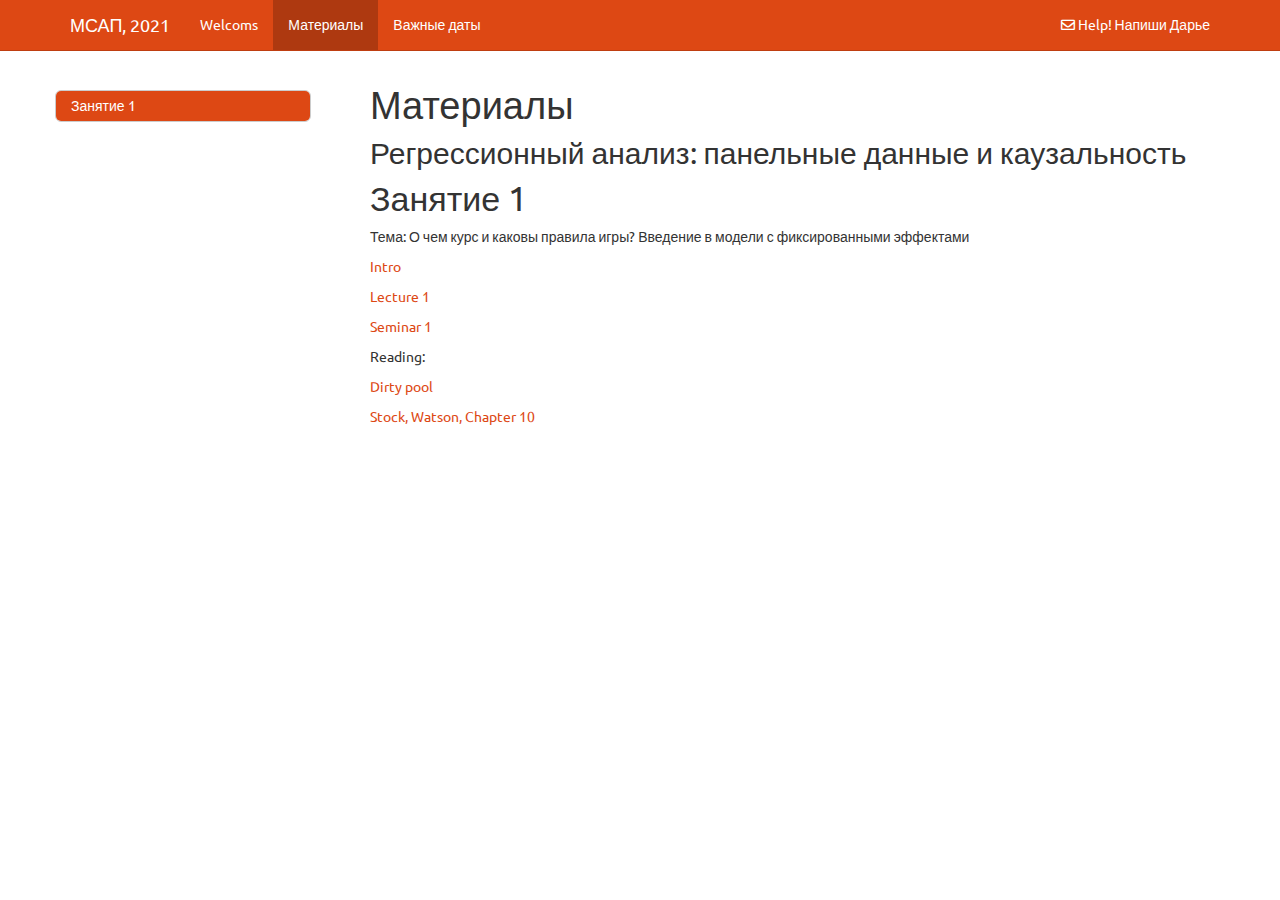
<file: plans.html>
<!DOCTYPE html>

<html>

<head>

<meta charset="utf-8" />
<meta name="generator" content="pandoc" />
<meta http-equiv="X-UA-Compatible" content="IE=EDGE" />




<title>Материалы</title>

<script src="site_libs/header-attrs-2.10/header-attrs.js"></script>
<script src="site_libs/jquery-1.11.3/jquery.min.js"></script>
<meta name="viewport" content="width=device-width, initial-scale=1" />
<link href="site_libs/bootstrap-3.3.5/css/united.min.css" rel="stylesheet" />
<script src="site_libs/bootstrap-3.3.5/js/bootstrap.min.js"></script>
<script src="site_libs/bootstrap-3.3.5/shim/html5shiv.min.js"></script>
<script src="site_libs/bootstrap-3.3.5/shim/respond.min.js"></script>
<style>h1 {font-size: 34px;}
       h1.title {font-size: 38px;}
       h2 {font-size: 30px;}
       h3 {font-size: 24px;}
       h4 {font-size: 18px;}
       h5 {font-size: 16px;}
       h6 {font-size: 12px;}
       code {color: inherit; background-color: rgba(0, 0, 0, 0.04);}
       pre:not([class]) { background-color: white }</style>
<script src="site_libs/jqueryui-1.11.4/jquery-ui.min.js"></script>
<link href="site_libs/tocify-1.9.1/jquery.tocify.css" rel="stylesheet" />
<script src="site_libs/tocify-1.9.1/jquery.tocify.js"></script>
<script src="site_libs/navigation-1.1/tabsets.js"></script>
<link href="site_libs/highlightjs-9.12.0/default.css" rel="stylesheet" />
<script src="site_libs/highlightjs-9.12.0/highlight.js"></script>
<link href="site_libs/font-awesome-5.1.0/css/all.css" rel="stylesheet" />
<link href="site_libs/font-awesome-5.1.0/css/v4-shims.css" rel="stylesheet" />

<style type="text/css">
  code{white-space: pre-wrap;}
  span.smallcaps{font-variant: small-caps;}
  span.underline{text-decoration: underline;}
  div.column{display: inline-block; vertical-align: top; width: 50%;}
  div.hanging-indent{margin-left: 1.5em; text-indent: -1.5em;}
  ul.task-list{list-style: none;}
    </style>

<style type="text/css">code{white-space: pre;}</style>
<script type="text/javascript">
if (window.hljs) {
  hljs.configure({languages: []});
  hljs.initHighlightingOnLoad();
  if (document.readyState && document.readyState === "complete") {
    window.setTimeout(function() { hljs.initHighlighting(); }, 0);
  }
}
</script>





<link rel="stylesheet" href="style.css" type="text/css" />



<style type = "text/css">
.main-container {
  max-width: 940px;
  margin-left: auto;
  margin-right: auto;
}
img {
  max-width:100%;
}
.tabbed-pane {
  padding-top: 12px;
}
.html-widget {
  margin-bottom: 20px;
}
button.code-folding-btn:focus {
  outline: none;
}
summary {
  display: list-item;
}
pre code {
  padding: 0;
}
</style>


<style type="text/css">
.dropdown-submenu {
  position: relative;
}
.dropdown-submenu>.dropdown-menu {
  top: 0;
  left: 100%;
  margin-top: -6px;
  margin-left: -1px;
  border-radius: 0 6px 6px 6px;
}
.dropdown-submenu:hover>.dropdown-menu {
  display: block;
}
.dropdown-submenu>a:after {
  display: block;
  content: " ";
  float: right;
  width: 0;
  height: 0;
  border-color: transparent;
  border-style: solid;
  border-width: 5px 0 5px 5px;
  border-left-color: #cccccc;
  margin-top: 5px;
  margin-right: -10px;
}
.dropdown-submenu:hover>a:after {
  border-left-color: #adb5bd;
}
.dropdown-submenu.pull-left {
  float: none;
}
.dropdown-submenu.pull-left>.dropdown-menu {
  left: -100%;
  margin-left: 10px;
  border-radius: 6px 0 6px 6px;
}
</style>

<script type="text/javascript">
// manage active state of menu based on current page
$(document).ready(function () {
  // active menu anchor
  href = window.location.pathname
  href = href.substr(href.lastIndexOf('/') + 1)
  if (href === "")
    href = "index.html";
  var menuAnchor = $('a[href="' + href + '"]');

  // mark it active
  menuAnchor.tab('show');

  // if it's got a parent navbar menu mark it active as well
  menuAnchor.closest('li.dropdown').addClass('active');

  // Navbar adjustments
  var navHeight = $(".navbar").first().height() + 15;
  var style = document.createElement('style');
  var pt = "padding-top: " + navHeight + "px; ";
  var mt = "margin-top: -" + navHeight + "px; ";
  var css = "";
  // offset scroll position for anchor links (for fixed navbar)
  for (var i = 1; i <= 6; i++) {
    css += ".section h" + i + "{ " + pt + mt + "}\n";
  }
  style.innerHTML = "body {" + pt + "padding-bottom: 40px; }\n" + css;
  document.head.appendChild(style);
});
</script>

<!-- tabsets -->

<style type="text/css">
.tabset-dropdown > .nav-tabs {
  display: inline-table;
  max-height: 500px;
  min-height: 44px;
  overflow-y: auto;
  border: 1px solid #ddd;
  border-radius: 4px;
}

.tabset-dropdown > .nav-tabs > li.active:before {
  content: "";
  font-family: 'Glyphicons Halflings';
  display: inline-block;
  padding: 10px;
  border-right: 1px solid #ddd;
}

.tabset-dropdown > .nav-tabs.nav-tabs-open > li.active:before {
  content: "&#xe258;";
  border: none;
}

.tabset-dropdown > .nav-tabs.nav-tabs-open:before {
  content: "";
  font-family: 'Glyphicons Halflings';
  display: inline-block;
  padding: 10px;
  border-right: 1px solid #ddd;
}

.tabset-dropdown > .nav-tabs > li.active {
  display: block;
}

.tabset-dropdown > .nav-tabs > li > a,
.tabset-dropdown > .nav-tabs > li > a:focus,
.tabset-dropdown > .nav-tabs > li > a:hover {
  border: none;
  display: inline-block;
  border-radius: 4px;
  background-color: transparent;
}

.tabset-dropdown > .nav-tabs.nav-tabs-open > li {
  display: block;
  float: none;
}

.tabset-dropdown > .nav-tabs > li {
  display: none;
}
</style>

<!-- code folding -->



<style type="text/css">

#TOC {
  margin: 25px 0px 20px 0px;
}
@media (max-width: 768px) {
#TOC {
  position: relative;
  width: 100%;
}
}

@media print {
.toc-content {
  /* see https://github.com/w3c/csswg-drafts/issues/4434 */
  float: right;
}
}

.toc-content {
  padding-left: 30px;
  padding-right: 40px;
}

div.main-container {
  max-width: 1200px;
}

div.tocify {
  width: 20%;
  max-width: 260px;
  max-height: 85%;
}

@media (min-width: 768px) and (max-width: 991px) {
  div.tocify {
    width: 25%;
  }
}

@media (max-width: 767px) {
  div.tocify {
    width: 100%;
    max-width: none;
  }
}

.tocify ul, .tocify li {
  line-height: 20px;
}

.tocify-subheader .tocify-item {
  font-size: 0.90em;
}

.tocify .list-group-item {
  border-radius: 0px;
}


</style>



</head>

<body>


<div class="container-fluid main-container">


<!-- setup 3col/9col grid for toc_float and main content  -->
<div class="row">
<div class="col-xs-12 col-sm-4 col-md-3">
<div id="TOC" class="tocify">
</div>
</div>

<div class="toc-content col-xs-12 col-sm-8 col-md-9">




<div class="navbar navbar-default  navbar-fixed-top" role="navigation">
  <div class="container">
    <div class="navbar-header">
      <button type="button" class="navbar-toggle collapsed" data-toggle="collapse" data-target="#navbar">
        <span class="icon-bar"></span>
        <span class="icon-bar"></span>
        <span class="icon-bar"></span>
      </button>
      <a class="navbar-brand" href="index.html">МСАП, 2021</a>
    </div>
    <div id="navbar" class="navbar-collapse collapse">
      <ul class="nav navbar-nav">
        <li>
  <a href="index.html">Welcoms</a>
</li>
<li>
  <a href="plans.html">Материалы</a>
</li>
<li>
  <a href="deadlines.html">Важные даты</a>
</li>
      </ul>
      <ul class="nav navbar-nav navbar-right">
        <li>
  <a href="mailto:darysalnikova@yandex.ru">
    <span class="fa fa-envelope-o"></span>
     
    Help! Напиши Дарье
  </a>
</li>
      </ul>
    </div><!--/.nav-collapse -->
  </div><!--/.container -->
</div><!--/.navbar -->

<div id="header">



<h1 class="title toc-ignore">Материалы</h1>

</div>


<div id="регрессионный-анализ-панельные-данные-и-каузальность" class="section level2">
<h2>Регрессионный анализ: панельные данные и каузальность</h2>
</div>
<div id="занятие-1" class="section level1">
<h1>Занятие 1</h1>
<p>Тема: О чем курс и каковы правила игры? Введение в модели с фиксированными эффектами</p>
<p><a href="MSA_intro.pdf" title=>Intro</a></p>
<p><a href="MSA_lecture1.pdf" title=>Lecture 1</a></p>
<p><a href="MSA_seminar_1.pdf" title=>Seminar 1</a></p>
<p>Reading:</p>
<p><a href="Green et al., Dirty pool.pdf" title=>Dirty pool</a></p>
<p><a href="https://yadi.sk/i/4YsEBveY1j4nUw" title=>Stock, Watson, Chapter 10</a></p>
</div>



</div>
</div>

</div>

<script>

// add bootstrap table styles to pandoc tables
function bootstrapStylePandocTables() {
  $('tr.odd').parent('tbody').parent('table').addClass('table table-condensed');
}
$(document).ready(function () {
  bootstrapStylePandocTables();
});


</script>

<!-- tabsets -->

<script>
$(document).ready(function () {
  window.buildTabsets("TOC");
});

$(document).ready(function () {
  $('.tabset-dropdown > .nav-tabs > li').click(function () {
    $(this).parent().toggleClass('nav-tabs-open');
  });
});
</script>

<!-- code folding -->

<script>
$(document).ready(function ()  {

    // temporarily add toc-ignore selector to headers for the consistency with Pandoc
    $('.unlisted.unnumbered').addClass('toc-ignore')

    // move toc-ignore selectors from section div to header
    $('div.section.toc-ignore')
        .removeClass('toc-ignore')
        .children('h1,h2,h3,h4,h5').addClass('toc-ignore');

    // establish options
    var options = {
      selectors: "h1,h2",
      theme: "bootstrap3",
      context: '.toc-content',
      hashGenerator: function (text) {
        return text.replace(/[.\\/?&!#<>]/g, '').replace(/\s/g, '_');
      },
      ignoreSelector: ".toc-ignore",
      scrollTo: 0
    };
    options.showAndHide = true;
    options.smoothScroll = true;

    // tocify
    var toc = $("#TOC").tocify(options).data("toc-tocify");
});
</script>

<!-- dynamically load mathjax for compatibility with self-contained -->
<script>
  (function () {
    var script = document.createElement("script");
    script.type = "text/javascript";
    script.src  = "https://mathjax.rstudio.com/latest/MathJax.js?config=TeX-AMS-MML_HTMLorMML";
    document.getElementsByTagName("head")[0].appendChild(script);
  })();
</script>

</body>
</html>
</file>
<file: site_libs/highlightjs-9.12.0/default.css>
.hljs-literal {
  color: #990073;
}

.hljs-number {
  color: #099;
}

.hljs-comment {
  color: #998;
  font-style: italic;
}

.hljs-keyword {
  color: #900;
  font-weight: bold;
}

.hljs-string {
  color: #d14;
}
</file>
<file: style.css>
img {
  width: 1000px;
  display: block;
  margin: 0 auto;
}
</file>
<file: site_libs/bootstrap-3.3.5/css/united.min.css>
@font-face {
  font-family: 'Ubuntu';
  font-style: normal;
  font-weight: 400;
  src: url(fonts/Ubuntu.ttf) format('truetype');
}

/*!
 * bootswatch v3.3.6
 * Homepage: http://bootswatch.com
 * Copyright 2012-2015 Thomas Park
 * Licensed under MIT
 * Based on Bootstrap
*//*!
 * Bootstrap v3.3.6 (http://getbootstrap.com)
 * Copyright 2011-2015 Twitter, Inc.
 * Licensed under MIT (https://github.com/twbs/bootstrap/blob/master/LICENSE)
 *//*! normalize.css v3.0.3 | MIT License | github.com/necolas/normalize.css */html{font-family:sans-serif;-ms-text-size-adjust:100%;-webkit-text-size-adjust:100%}body{margin:0}article,aside,details,figcaption,figure,footer,header,hgroup,main,menu,nav,section,summary{display:block}audio,canvas,progress,video{display:inline-block;vertical-align:baseline}audio:not([controls]){display:none;height:0}[hidden],template{display:none}a{background-color:transparent}a:active,a:hover{outline:0}abbr[title]{border-bottom:1px dotted}b,strong{font-weight:bold}dfn{font-style:italic}h1{font-size:2em;margin:0.67em 0}mark{background:#ff0;color:#000}small{font-size:80%}sub,sup{font-size:75%;line-height:0;position:relative;vertical-align:baseline}sup{top:-0.5em}sub{bottom:-0.25em}img{border:0}svg:not(:root){overflow:hidden}figure{margin:1em 40px}hr{-webkit-box-sizing:content-box;-moz-box-sizing:content-box;box-sizing:content-box;height:0}pre{overflow:auto}code,kbd,pre,samp{font-family:monospace, monospace;font-size:1em}button,input,optgroup,select,textarea{color:inherit;font:inherit;margin:0}button{overflow:visible}button,select{text-transform:none}button,html input[type="button"],input[type="reset"],input[type="submit"]{-webkit-appearance:button;cursor:pointer}button[disabled],html input[disabled]{cursor:default}button::-moz-focus-inner,input::-moz-focus-inner{border:0;padding:0}input{line-height:normal}input[type="checkbox"],input[type="radio"]{-webkit-box-sizing:border-box;-moz-box-sizing:border-box;box-sizing:border-box;padding:0}input[type="number"]::-webkit-inner-spin-button,input[type="number"]::-webkit-outer-spin-button{height:auto}input[type="search"]{-webkit-appearance:textfield;-webkit-box-sizing:content-box;-moz-box-sizing:content-box;box-sizing:content-box}input[type="search"]::-webkit-search-cancel-button,input[type="search"]::-webkit-search-decoration{-webkit-appearance:none}fieldset{border:1px solid #c0c0c0;margin:0 2px;padding:0.35em 0.625em 0.75em}legend{border:0;padding:0}textarea{overflow:auto}optgroup{font-weight:bold}table{border-collapse:collapse;border-spacing:0}td,th{padding:0}/*! Source: https://github.com/h5bp/html5-boilerplate/blob/master/src/css/main.css */@media print{*,*:before,*:after{background:transparent !important;color:#000 !important;-webkit-box-shadow:none !important;box-shadow:none !important;text-shadow:none !important}a,a:visited{text-decoration:underline}a[href]:after{content:" (" attr(href) ")"}abbr[title]:after{content:" (" attr(title) ")"}a[href^="#"]:after,a[href^="javascript:"]:after{content:""}pre,blockquote{border:1px solid #999;page-break-inside:avoid}thead{display:table-header-group}tr,img{page-break-inside:avoid}img{max-width:100% !important}p,h2,h3{orphans:3;widows:3}h2,h3{page-break-after:avoid}.navbar{display:none}.btn>.caret,.dropup>.btn>.caret{border-top-color:#000 !important}.label{border:1px solid #000}.table{border-collapse:collapse !important}.table td,.table th{background-color:#fff !important}.table-bordered th,.table-bordered td{border:1px solid #ddd !important}}@font-face{font-family:'Glyphicons Halflings';src:url('../fonts/glyphicons-halflings-regular.eot');src:url('../fonts/glyphicons-halflings-regular.eot?#iefix') format('embedded-opentype'),url('../fonts/glyphicons-halflings-regular.woff') format('woff'),url('../fonts/glyphicons-halflings-regular.ttf') format('truetype'),url('../fonts/glyphicons-halflings-regular.svg#glyphicons_halflingsregular') format('svg')}.glyphicon{position:relative;top:1px;display:inline-block;font-family:'Glyphicons Halflings';font-style:normal;font-weight:normal;line-height:1;-webkit-font-smoothing:antialiased;-moz-osx-font-smoothing:grayscale}.glyphicon-asterisk:before{content:"\002a"}.glyphicon-plus:before{content:"\002b"}.glyphicon-euro:before,.glyphicon-eur:before{content:"\20ac"}.glyphicon-minus:before{content:"\2212"}.glyphicon-cloud:before{content:"\2601"}.glyphicon-envelope:before{content:"\2709"}.glyphicon-pencil:before{content:"\270f"}.glyphicon-glass:before{content:"\e001"}.glyphicon-music:before{content:"\e002"}.glyphicon-search:before{content:"\e003"}.glyphicon-heart:before{content:"\e005"}.glyphicon-star:before{content:"\e006"}.glyphicon-star-empty:before{content:"\e007"}.glyphicon-user:before{content:"\e008"}.glyphicon-film:before{content:"\e009"}.glyphicon-th-large:before{content:"\e010"}.glyphicon-th:before{content:"\e011"}.glyphicon-th-list:before{content:"\e012"}.glyphicon-ok:before{content:"\e013"}.glyphicon-remove:before{content:"\e014"}.glyphicon-zoom-in:before{content:"\e015"}.glyphicon-zoom-out:before{content:"\e016"}.glyphicon-off:before{content:"\e017"}.glyphicon-signal:before{content:"\e018"}.glyphicon-cog:before{content:"\e019"}.glyphicon-trash:before{content:"\e020"}.glyphicon-home:before{content:"\e021"}.glyphicon-file:before{content:"\e022"}.glyphicon-time:before{content:"\e023"}.glyphicon-road:before{content:"\e024"}.glyphicon-download-alt:before{content:"\e025"}.glyphicon-download:before{content:"\e026"}.glyphicon-upload:before{content:"\e027"}.glyphicon-inbox:before{content:"\e028"}.glyphicon-play-circle:before{content:"\e029"}.glyphicon-repeat:before{content:"\e030"}.glyphicon-refresh:before{content:"\e031"}.glyphicon-list-alt:before{content:"\e032"}.glyphicon-lock:before{content:"\e033"}.glyphicon-flag:before{content:"\e034"}.glyphicon-headphones:before{content:"\e035"}.glyphicon-volume-off:before{content:"\e036"}.glyphicon-volume-down:before{content:"\e037"}.glyphicon-volume-up:before{content:"\e038"}.glyphicon-qrcode:before{content:"\e039"}.glyphicon-barcode:before{content:"\e040"}.glyphicon-tag:before{content:"\e041"}.glyphicon-tags:before{content:"\e042"}.glyphicon-book:before{content:"\e043"}.glyphicon-bookmark:before{content:"\e044"}.glyphicon-print:before{content:"\e045"}.glyphicon-camera:before{content:"\e046"}.glyphicon-font:before{content:"\e047"}.glyphicon-bold:before{content:"\e048"}.glyphicon-italic:before{content:"\e049"}.glyphicon-text-height:before{content:"\e050"}.glyphicon-text-width:before{content:"\e051"}.glyphicon-align-left:before{content:"\e052"}.glyphicon-align-center:before{content:"\e053"}.glyphicon-align-right:before{content:"\e054"}.glyphicon-align-justify:before{content:"\e055"}.glyphicon-list:before{content:"\e056"}.glyphicon-indent-left:before{content:"\e057"}.glyphicon-indent-right:before{content:"\e058"}.glyphicon-facetime-video:before{content:"\e059"}.glyphicon-picture:before{content:"\e060"}.glyphicon-map-marker:before{content:"\e062"}.glyphicon-adjust:before{content:"\e063"}.glyphicon-tint:before{content:"\e064"}.glyphicon-edit:before{content:"\e065"}.glyphicon-share:before{content:"\e066"}.glyphicon-check:before{content:"\e067"}.glyphicon-move:before{content:"\e068"}.glyphicon-step-backward:before{content:"\e069"}.glyphicon-fast-backward:before{content:"\e070"}.glyphicon-backward:before{content:"\e071"}.glyphicon-play:before{content:"\e072"}.glyphicon-pause:before{content:"\e073"}.glyphicon-stop:before{content:"\e074"}.glyphicon-forward:before{content:"\e075"}.glyphicon-fast-forward:before{content:"\e076"}.glyphicon-step-forward:before{content:"\e077"}.glyphicon-eject:before{content:"\e078"}.glyphicon-chevron-left:before{content:"\e079"}.glyphicon-chevron-right:before{content:"\e080"}.glyphicon-plus-sign:before{content:"\e081"}.glyphicon-minus-sign:before{content:"\e082"}.glyphicon-remove-sign:before{content:"\e083"}.glyphicon-ok-sign:before{content:"\e084"}.glyphicon-question-sign:before{content:"\e085"}.glyphicon-info-sign:before{content:"\e086"}.glyphicon-screenshot:before{content:"\e087"}.glyphicon-remove-circle:before{content:"\e088"}.glyphicon-ok-circle:before{content:"\e089"}.glyphicon-ban-circle:before{content:"\e090"}.glyphicon-arrow-left:before{content:"\e091"}.glyphicon-arrow-right:before{content:"\e092"}.glyphicon-arrow-up:before{content:"\e093"}.glyphicon-arrow-down:before{content:"\e094"}.glyphicon-share-alt:before{content:"\e095"}.glyphicon-resize-full:before{content:"\e096"}.glyphicon-resize-small:before{content:"\e097"}.glyphicon-exclamation-sign:before{content:"\e101"}.glyphicon-gift:before{content:"\e102"}.glyphicon-leaf:before{content:"\e103"}.glyphicon-fire:before{content:"\e104"}.glyphicon-eye-open:before{content:"\e105"}.glyphicon-eye-close:before{content:"\e106"}.glyphicon-warning-sign:before{content:"\e107"}.glyphicon-plane:before{content:"\e108"}.glyphicon-calendar:before{content:"\e109"}.glyphicon-random:before{content:"\e110"}.glyphicon-comment:before{content:"\e111"}.glyphicon-magnet:before{content:"\e112"}.glyphicon-chevron-up:before{content:"\e113"}.glyphicon-chevron-down:before{content:"\e114"}.glyphicon-retweet:before{content:"\e115"}.glyphicon-shopping-cart:before{content:"\e116"}.glyphicon-folder-close:before{content:"\e117"}.glyphicon-folder-open:before{content:"\e118"}.glyphicon-resize-vertical:before{content:"\e119"}.glyphicon-resize-horizontal:before{content:"\e120"}.glyphicon-hdd:before{content:"\e121"}.glyphicon-bullhorn:before{content:"\e122"}.glyphicon-bell:before{content:"\e123"}.glyphicon-certificate:before{content:"\e124"}.glyphicon-thumbs-up:before{content:"\e125"}.glyphicon-thumbs-down:before{content:"\e126"}.glyphicon-hand-right:before{content:"\e127"}.glyphicon-hand-left:before{content:"\e128"}.glyphicon-hand-up:before{content:"\e129"}.glyphicon-hand-down:before{content:"\e130"}.glyphicon-circle-arrow-right:before{content:"\e131"}.glyphicon-circle-arrow-left:before{content:"\e132"}.glyphicon-circle-arrow-up:before{content:"\e133"}.glyphicon-circle-arrow-down:before{content:"\e134"}.glyphicon-globe:before{content:"\e135"}.glyphicon-wrench:before{content:"\e136"}.glyphicon-tasks:before{content:"\e137"}.glyphicon-filter:before{content:"\e138"}.glyphicon-briefcase:before{content:"\e139"}.glyphicon-fullscreen:before{content:"\e140"}.glyphicon-dashboard:before{content:"\e141"}.glyphicon-paperclip:before{content:"\e142"}.glyphicon-heart-empty:before{content:"\e143"}.glyphicon-link:before{content:"\e144"}.glyphicon-phone:before{content:"\e145"}.glyphicon-pushpin:before{content:"\e146"}.glyphicon-usd:before{content:"\e148"}.glyphicon-gbp:before{content:"\e149"}.glyphicon-sort:before{content:"\e150"}.glyphicon-sort-by-alphabet:before{content:"\e151"}.glyphicon-sort-by-alphabet-alt:before{content:"\e152"}.glyphicon-sort-by-order:before{content:"\e153"}.glyphicon-sort-by-order-alt:before{content:"\e154"}.glyphicon-sort-by-attributes:before{content:"\e155"}.glyphicon-sort-by-attributes-alt:before{content:"\e156"}.glyphicon-unchecked:before{content:"\e157"}.glyphicon-expand:before{content:"\e158"}.glyphicon-collapse-down:before{content:"\e159"}.glyphicon-collapse-up:before{content:"\e160"}.glyphicon-log-in:before{content:"\e161"}.glyphicon-flash:before{content:"\e162"}.glyphicon-log-out:before{content:"\e163"}.glyphicon-new-window:before{content:"\e164"}.glyphicon-record:before{content:"\e165"}.glyphicon-save:before{content:"\e166"}.glyphicon-open:before{content:"\e167"}.glyphicon-saved:before{content:"\e168"}.glyphicon-import:before{content:"\e169"}.glyphicon-export:before{content:"\e170"}.glyphicon-send:before{content:"\e171"}.glyphicon-floppy-disk:before{content:"\e172"}.glyphicon-floppy-saved:before{content:"\e173"}.glyphicon-floppy-remove:before{content:"\e174"}.glyphicon-floppy-save:before{content:"\e175"}.glyphicon-floppy-open:before{content:"\e176"}.glyphicon-credit-card:before{content:"\e177"}.glyphicon-transfer:before{content:"\e178"}.glyphicon-cutlery:before{content:"\e179"}.glyphicon-header:before{content:"\e180"}.glyphicon-compressed:before{content:"\e181"}.glyphicon-earphone:before{content:"\e182"}.glyphicon-phone-alt:before{content:"\e183"}.glyphicon-tower:before{content:"\e184"}.glyphicon-stats:before{content:"\e185"}.glyphicon-sd-video:before{content:"\e186"}.glyphicon-hd-video:before{content:"\e187"}.glyphicon-subtitles:before{content:"\e188"}.glyphicon-sound-stereo:before{content:"\e189"}.glyphicon-sound-dolby:before{content:"\e190"}.glyphicon-sound-5-1:before{content:"\e191"}.glyphicon-sound-6-1:before{content:"\e192"}.glyphicon-sound-7-1:before{content:"\e193"}.glyphicon-copyright-mark:before{content:"\e194"}.glyphicon-registration-mark:before{content:"\e195"}.glyphicon-cloud-download:before{content:"\e197"}.glyphicon-cloud-upload:before{content:"\e198"}.glyphicon-tree-conifer:before{content:"\e199"}.glyphicon-tree-deciduous:before{content:"\e200"}.glyphicon-cd:before{content:"\e201"}.glyphicon-save-file:before{content:"\e202"}.glyphicon-open-file:before{content:"\e203"}.glyphicon-level-up:before{content:"\e204"}.glyphicon-copy:before{content:"\e205"}.glyphicon-paste:before{content:"\e206"}.glyphicon-alert:before{content:"\e209"}.glyphicon-equalizer:before{content:"\e210"}.glyphicon-king:before{content:"\e211"}.glyphicon-queen:before{content:"\e212"}.glyphicon-pawn:before{content:"\e213"}.glyphicon-bishop:before{content:"\e214"}.glyphicon-knight:before{content:"\e215"}.glyphicon-baby-formula:before{content:"\e216"}.glyphicon-tent:before{content:"\26fa"}.glyphicon-blackboard:before{content:"\e218"}.glyphicon-bed:before{content:"\e219"}.glyphicon-apple:before{content:"\f8ff"}.glyphicon-erase:before{content:"\e221"}.glyphicon-hourglass:before{content:"\231b"}.glyphicon-lamp:before{content:"\e223"}.glyphicon-duplicate:before{content:"\e224"}.glyphicon-piggy-bank:before{content:"\e225"}.glyphicon-scissors:before{content:"\e226"}.glyphicon-bitcoin:before{content:"\e227"}.glyphicon-btc:before{content:"\e227"}.glyphicon-xbt:before{content:"\e227"}.glyphicon-yen:before{content:"\00a5"}.glyphicon-jpy:before{content:"\00a5"}.glyphicon-ruble:before{content:"\20bd"}.glyphicon-rub:before{content:"\20bd"}.glyphicon-scale:before{content:"\e230"}.glyphicon-ice-lolly:before{content:"\e231"}.glyphicon-ice-lolly-tasted:before{content:"\e232"}.glyphicon-education:before{content:"\e233"}.glyphicon-option-horizontal:before{content:"\e234"}.glyphicon-option-vertical:before{content:"\e235"}.glyphicon-menu-hamburger:before{content:"\e236"}.glyphicon-modal-window:before{content:"\e237"}.glyphicon-oil:before{content:"\e238"}.glyphicon-grain:before{content:"\e239"}.glyphicon-sunglasses:before{content:"\e240"}.glyphicon-text-size:before{content:"\e241"}.glyphicon-text-color:before{content:"\e242"}.glyphicon-text-background:before{content:"\e243"}.glyphicon-object-align-top:before{content:"\e244"}.glyphicon-object-align-bottom:before{content:"\e245"}.glyphicon-object-align-horizontal:before{content:"\e246"}.glyphicon-object-align-left:before{content:"\e247"}.glyphicon-object-align-vertical:before{content:"\e248"}.glyphicon-object-align-right:before{content:"\e249"}.glyphicon-triangle-right:before{content:"\e250"}.glyphicon-triangle-left:before{content:"\e251"}.glyphicon-triangle-bottom:before{content:"\e252"}.glyphicon-triangle-top:before{content:"\e253"}.glyphicon-console:before{content:"\e254"}.glyphicon-superscript:before{content:"\e255"}.glyphicon-subscript:before{content:"\e256"}.glyphicon-menu-left:before{content:"\e257"}.glyphicon-menu-right:before{content:"\e258"}.glyphicon-menu-down:before{content:"\e259"}.glyphicon-menu-up:before{content:"\e260"}*{-webkit-box-sizing:border-box;-moz-box-sizing:border-box;box-sizing:border-box}*:before,*:after{-webkit-box-sizing:border-box;-moz-box-sizing:border-box;box-sizing:border-box}html{font-size:10px;-webkit-tap-highlight-color:rgba(0,0,0,0)}body{font-family:"Ubuntu",Tahoma,"Helvetica Neue",Helvetica,Arial,sans-serif;font-size:14px;line-height:1.42857143;color:#333333;background-color:#ffffff}input,button,select,textarea{font-family:inherit;font-size:inherit;line-height:inherit}a{color:#dd4814;text-decoration:none}a:hover,a:focus{color:#97310e;text-decoration:underline}a:focus{outline:thin dotted;outline:5px auto -webkit-focus-ring-color;outline-offset:-2px}figure{margin:0}img{vertical-align:middle}.img-responsive,.thumbnail>img,.thumbnail a>img,.carousel-inner>.item>img,.carousel-inner>.item>a>img{display:block;max-width:100%;height:auto}.img-rounded{border-radius:6px}.img-thumbnail{padding:4px;line-height:1.42857143;background-color:#ffffff;border:1px solid #dddddd;border-radius:4px;-webkit-transition:all .2s ease-in-out;-o-transition:all .2s ease-in-out;transition:all .2s ease-in-out;display:inline-block;max-width:100%;height:auto}.img-circle{border-radius:50%}hr{margin-top:20px;margin-bottom:20px;border:0;border-top:1px solid #eeeeee}.sr-only{position:absolute;width:1px;height:1px;margin:-1px;padding:0;overflow:hidden;clip:rect(0, 0, 0, 0);border:0}.sr-only-focusable:active,.sr-only-focusable:focus{position:static;width:auto;height:auto;margin:0;overflow:visible;clip:auto}[role="button"]{cursor:pointer}h1,h2,h3,h4,h5,h6,.h1,.h2,.h3,.h4,.h5,.h6{font-family:"Ubuntu",Tahoma,"Helvetica Neue",Helvetica,Arial,sans-serif;font-weight:500;line-height:1.1;color:inherit}h1 small,h2 small,h3 small,h4 small,h5 small,h6 small,.h1 small,.h2 small,.h3 small,.h4 small,.h5 small,.h6 small,h1 .small,h2 .small,h3 .small,h4 .small,h5 .small,h6 .small,.h1 .small,.h2 .small,.h3 .small,.h4 .small,.h5 .small,.h6 .small{font-weight:normal;line-height:1;color:#aea79f}h1,.h1,h2,.h2,h3,.h3{margin-top:20px;margin-bottom:10px}h1 small,.h1 small,h2 small,.h2 small,h3 small,.h3 small,h1 .small,.h1 .small,h2 .small,.h2 .small,h3 .small,.h3 .small{font-size:65%}h4,.h4,h5,.h5,h6,.h6{margin-top:10px;margin-bottom:10px}h4 small,.h4 small,h5 small,.h5 small,h6 small,.h6 small,h4 .small,.h4 .small,h5 .small,.h5 .small,h6 .small,.h6 .small{font-size:75%}h1,.h1{font-size:36px}h2,.h2{font-size:30px}h3,.h3{font-size:24px}h4,.h4{font-size:18px}h5,.h5{font-size:14px}h6,.h6{font-size:12px}p{margin:0 0 10px}.lead{margin-bottom:20px;font-size:16px;font-weight:300;line-height:1.4}@media (min-width:768px){.lead{font-size:21px}}small,.small{font-size:85%}mark,.mark{background-color:#fcf8e3;padding:.2em}.text-left{text-align:left}.text-right{text-align:right}.text-center{text-align:center}.text-justify{text-align:justify}.text-nowrap{white-space:nowrap}.text-lowercase{text-transform:lowercase}.text-uppercase{text-transform:uppercase}.text-capitalize{text-transform:capitalize}.text-muted{color:#aea79f}.text-primary{color:#dd4814}a.text-primary:hover,a.text-primary:focus{color:#ae3910}.text-success{color:#468847}a.text-success:hover,a.text-success:focus{color:#356635}.text-info{color:#3a87ad}a.text-info:hover,a.text-info:focus{color:#2d6987}.text-warning{color:#c09853}a.text-warning:hover,a.text-warning:focus{color:#a47e3c}.text-danger{color:#b94a48}a.text-danger:hover,a.text-danger:focus{color:#953b39}.bg-primary{color:#fff;background-color:#dd4814}a.bg-primary:hover,a.bg-primary:focus{background-color:#ae3910}.bg-success{background-color:#dff0d8}a.bg-success:hover,a.bg-success:focus{background-color:#c1e2b3}.bg-info{background-color:#d9edf7}a.bg-info:hover,a.bg-info:focus{background-color:#afd9ee}.bg-warning{background-color:#fcf8e3}a.bg-warning:hover,a.bg-warning:focus{background-color:#f7ecb5}.bg-danger{background-color:#f2dede}a.bg-danger:hover,a.bg-danger:focus{background-color:#e4b9b9}.page-header{padding-bottom:9px;margin:40px 0 20px;border-bottom:1px solid #eeeeee}ul,ol{margin-top:0;margin-bottom:10px}ul ul,ol ul,ul ol,ol ol{margin-bottom:0}.list-unstyled{padding-left:0;list-style:none}.list-inline{padding-left:0;list-style:none;margin-left:-5px}.list-inline>li{display:inline-block;padding-left:5px;padding-right:5px}dl{margin-top:0;margin-bottom:20px}dt,dd{line-height:1.42857143}dt{font-weight:bold}dd{margin-left:0}@media (min-width:768px){.dl-horizontal dt{float:left;width:160px;clear:left;text-align:right;overflow:hidden;text-overflow:ellipsis;white-space:nowrap}.dl-horizontal dd{margin-left:180px}}abbr[title],abbr[data-original-title]{cursor:help;border-bottom:1px dotted #aea79f}.initialism{font-size:90%;text-transform:uppercase}blockquote{padding:10px 20px;margin:0 0 20px;font-size:17.5px;border-left:5px solid #eeeeee}blockquote p:last-child,blockquote ul:last-child,blockquote ol:last-child{margin-bottom:0}blockquote footer,blockquote small,blockquote .small{display:block;font-size:80%;line-height:1.42857143;color:#aea79f}blockquote footer:before,blockquote small:before,blockquote .small:before{content:'\2014 \00A0'}.blockquote-reverse,blockquote.pull-right{padding-right:15px;padding-left:0;border-right:5px solid #eeeeee;border-left:0;text-align:right}.blockquote-reverse footer:before,blockquote.pull-right footer:before,.blockquote-reverse small:before,blockquote.pull-right small:before,.blockquote-reverse .small:before,blockquote.pull-right .small:before{content:''}.blockquote-reverse footer:after,blockquote.pull-right footer:after,.blockquote-reverse small:after,blockquote.pull-right small:after,.blockquote-reverse .small:after,blockquote.pull-right .small:after{content:'\00A0 \2014'}address{margin-bottom:20px;font-style:normal;line-height:1.42857143}code,kbd,pre,samp{font-family:monospace}code{padding:2px 4px;font-size:90%;color:#c7254e;background-color:#f9f2f4;border-radius:4px}kbd{padding:2px 4px;font-size:90%;color:#ffffff;background-color:#333333;border-radius:3px;-webkit-box-shadow:inset 0 -1px 0 rgba(0,0,0,0.25);box-shadow:inset 0 -1px 0 rgba(0,0,0,0.25)}kbd kbd{padding:0;font-size:100%;font-weight:bold;-webkit-box-shadow:none;box-shadow:none}pre{display:block;padding:9.5px;margin:0 0 10px;font-size:13px;line-height:1.42857143;word-break:break-all;word-wrap:break-word;color:#333333;background-color:#f5f5f5;border:1px solid #cccccc;border-radius:4px}pre code{padding:0;font-size:inherit;color:inherit;white-space:pre-wrap;background-color:transparent;border-radius:0}.pre-scrollable{max-height:340px;overflow-y:scroll}.container{margin-right:auto;margin-left:auto;padding-left:15px;padding-right:15px}@media (min-width:768px){.container{width:750px}}@media (min-width:992px){.container{width:970px}}@media (min-width:1200px){.container{width:1170px}}.container-fluid{margin-right:auto;margin-left:auto;padding-left:15px;padding-right:15px}.row{margin-left:-15px;margin-right:-15px}.col-xs-1,.col-sm-1,.col-md-1,.col-lg-1,.col-xs-2,.col-sm-2,.col-md-2,.col-lg-2,.col-xs-3,.col-sm-3,.col-md-3,.col-lg-3,.col-xs-4,.col-sm-4,.col-md-4,.col-lg-4,.col-xs-5,.col-sm-5,.col-md-5,.col-lg-5,.col-xs-6,.col-sm-6,.col-md-6,.col-lg-6,.col-xs-7,.col-sm-7,.col-md-7,.col-lg-7,.col-xs-8,.col-sm-8,.col-md-8,.col-lg-8,.col-xs-9,.col-sm-9,.col-md-9,.col-lg-9,.col-xs-10,.col-sm-10,.col-md-10,.col-lg-10,.col-xs-11,.col-sm-11,.col-md-11,.col-lg-11,.col-xs-12,.col-sm-12,.col-md-12,.col-lg-12{position:relative;min-height:1px;padding-left:15px;padding-right:15px}.col-xs-1,.col-xs-2,.col-xs-3,.col-xs-4,.col-xs-5,.col-xs-6,.col-xs-7,.col-xs-8,.col-xs-9,.col-xs-10,.col-xs-11,.col-xs-12{float:left}.col-xs-12{width:100%}.col-xs-11{width:91.66666667%}.col-xs-10{width:83.33333333%}.col-xs-9{width:75%}.col-xs-8{width:66.66666667%}.col-xs-7{width:58.33333333%}.col-xs-6{width:50%}.col-xs-5{width:41.66666667%}.col-xs-4{width:33.33333333%}.col-xs-3{width:25%}.col-xs-2{width:16.66666667%}.col-xs-1{width:8.33333333%}.col-xs-pull-12{right:100%}.col-xs-pull-11{right:91.66666667%}.col-xs-pull-10{right:83.33333333%}.col-xs-pull-9{right:75%}.col-xs-pull-8{right:66.66666667%}.col-xs-pull-7{right:58.33333333%}.col-xs-pull-6{right:50%}.col-xs-pull-5{right:41.66666667%}.col-xs-pull-4{right:33.33333333%}.col-xs-pull-3{right:25%}.col-xs-pull-2{right:16.66666667%}.col-xs-pull-1{right:8.33333333%}.col-xs-pull-0{right:auto}.col-xs-push-12{left:100%}.col-xs-push-11{left:91.66666667%}.col-xs-push-10{left:83.33333333%}.col-xs-push-9{left:75%}.col-xs-push-8{left:66.66666667%}.col-xs-push-7{left:58.33333333%}.col-xs-push-6{left:50%}.col-xs-push-5{left:41.66666667%}.col-xs-push-4{left:33.33333333%}.col-xs-push-3{left:25%}.col-xs-push-2{left:16.66666667%}.col-xs-push-1{left:8.33333333%}.col-xs-push-0{left:auto}.col-xs-offset-12{margin-left:100%}.col-xs-offset-11{margin-left:91.66666667%}.col-xs-offset-10{margin-left:83.33333333%}.col-xs-offset-9{margin-left:75%}.col-xs-offset-8{margin-left:66.66666667%}.col-xs-offset-7{margin-left:58.33333333%}.col-xs-offset-6{margin-left:50%}.col-xs-offset-5{margin-left:41.66666667%}.col-xs-offset-4{margin-left:33.33333333%}.col-xs-offset-3{margin-left:25%}.col-xs-offset-2{margin-left:16.66666667%}.col-xs-offset-1{margin-left:8.33333333%}.col-xs-offset-0{margin-left:0%}@media (min-width:768px){.col-sm-1,.col-sm-2,.col-sm-3,.col-sm-4,.col-sm-5,.col-sm-6,.col-sm-7,.col-sm-8,.col-sm-9,.col-sm-10,.col-sm-11,.col-sm-12{float:left}.col-sm-12{width:100%}.col-sm-11{width:91.66666667%}.col-sm-10{width:83.33333333%}.col-sm-9{width:75%}.col-sm-8{width:66.66666667%}.col-sm-7{width:58.33333333%}.col-sm-6{width:50%}.col-sm-5{width:41.66666667%}.col-sm-4{width:33.33333333%}.col-sm-3{width:25%}.col-sm-2{width:16.66666667%}.col-sm-1{width:8.33333333%}.col-sm-pull-12{right:100%}.col-sm-pull-11{right:91.66666667%}.col-sm-pull-10{right:83.33333333%}.col-sm-pull-9{right:75%}.col-sm-pull-8{right:66.66666667%}.col-sm-pull-7{right:58.33333333%}.col-sm-pull-6{right:50%}.col-sm-pull-5{right:41.66666667%}.col-sm-pull-4{right:33.33333333%}.col-sm-pull-3{right:25%}.col-sm-pull-2{right:16.66666667%}.col-sm-pull-1{right:8.33333333%}.col-sm-pull-0{right:auto}.col-sm-push-12{left:100%}.col-sm-push-11{left:91.66666667%}.col-sm-push-10{left:83.33333333%}.col-sm-push-9{left:75%}.col-sm-push-8{left:66.66666667%}.col-sm-push-7{left:58.33333333%}.col-sm-push-6{left:50%}.col-sm-push-5{left:41.66666667%}.col-sm-push-4{left:33.33333333%}.col-sm-push-3{left:25%}.col-sm-push-2{left:16.66666667%}.col-sm-push-1{left:8.33333333%}.col-sm-push-0{left:auto}.col-sm-offset-12{margin-left:100%}.col-sm-offset-11{margin-left:91.66666667%}.col-sm-offset-10{margin-left:83.33333333%}.col-sm-offset-9{margin-left:75%}.col-sm-offset-8{margin-left:66.66666667%}.col-sm-offset-7{margin-left:58.33333333%}.col-sm-offset-6{margin-left:50%}.col-sm-offset-5{margin-left:41.66666667%}.col-sm-offset-4{margin-left:33.33333333%}.col-sm-offset-3{margin-left:25%}.col-sm-offset-2{margin-left:16.66666667%}.col-sm-offset-1{margin-left:8.33333333%}.col-sm-offset-0{margin-left:0%}}@media (min-width:992px){.col-md-1,.col-md-2,.col-md-3,.col-md-4,.col-md-5,.col-md-6,.col-md-7,.col-md-8,.col-md-9,.col-md-10,.col-md-11,.col-md-12{float:left}.col-md-12{width:100%}.col-md-11{width:91.66666667%}.col-md-10{width:83.33333333%}.col-md-9{width:75%}.col-md-8{width:66.66666667%}.col-md-7{width:58.33333333%}.col-md-6{width:50%}.col-md-5{width:41.66666667%}.col-md-4{width:33.33333333%}.col-md-3{width:25%}.col-md-2{width:16.66666667%}.col-md-1{width:8.33333333%}.col-md-pull-12{right:100%}.col-md-pull-11{right:91.66666667%}.col-md-pull-10{right:83.33333333%}.col-md-pull-9{right:75%}.col-md-pull-8{right:66.66666667%}.col-md-pull-7{right:58.33333333%}.col-md-pull-6{right:50%}.col-md-pull-5{right:41.66666667%}.col-md-pull-4{right:33.33333333%}.col-md-pull-3{right:25%}.col-md-pull-2{right:16.66666667%}.col-md-pull-1{right:8.33333333%}.col-md-pull-0{right:auto}.col-md-push-12{left:100%}.col-md-push-11{left:91.66666667%}.col-md-push-10{left:83.33333333%}.col-md-push-9{left:75%}.col-md-push-8{left:66.66666667%}.col-md-push-7{left:58.33333333%}.col-md-push-6{left:50%}.col-md-push-5{left:41.66666667%}.col-md-push-4{left:33.33333333%}.col-md-push-3{left:25%}.col-md-push-2{left:16.66666667%}.col-md-push-1{left:8.33333333%}.col-md-push-0{left:auto}.col-md-offset-12{margin-left:100%}.col-md-offset-11{margin-left:91.66666667%}.col-md-offset-10{margin-left:83.33333333%}.col-md-offset-9{margin-left:75%}.col-md-offset-8{margin-left:66.66666667%}.col-md-offset-7{margin-left:58.33333333%}.col-md-offset-6{margin-left:50%}.col-md-offset-5{margin-left:41.66666667%}.col-md-offset-4{margin-left:33.33333333%}.col-md-offset-3{margin-left:25%}.col-md-offset-2{margin-left:16.66666667%}.col-md-offset-1{margin-left:8.33333333%}.col-md-offset-0{margin-left:0%}}@media (min-width:1200px){.col-lg-1,.col-lg-2,.col-lg-3,.col-lg-4,.col-lg-5,.col-lg-6,.col-lg-7,.col-lg-8,.col-lg-9,.col-lg-10,.col-lg-11,.col-lg-12{float:left}.col-lg-12{width:100%}.col-lg-11{width:91.66666667%}.col-lg-10{width:83.33333333%}.col-lg-9{width:75%}.col-lg-8{width:66.66666667%}.col-lg-7{width:58.33333333%}.col-lg-6{width:50%}.col-lg-5{width:41.66666667%}.col-lg-4{width:33.33333333%}.col-lg-3{width:25%}.col-lg-2{width:16.66666667%}.col-lg-1{width:8.33333333%}.col-lg-pull-12{right:100%}.col-lg-pull-11{right:91.66666667%}.col-lg-pull-10{right:83.33333333%}.col-lg-pull-9{right:75%}.col-lg-pull-8{right:66.66666667%}.col-lg-pull-7{right:58.33333333%}.col-lg-pull-6{right:50%}.col-lg-pull-5{right:41.66666667%}.col-lg-pull-4{right:33.33333333%}.col-lg-pull-3{right:25%}.col-lg-pull-2{right:16.66666667%}.col-lg-pull-1{right:8.33333333%}.col-lg-pull-0{right:auto}.col-lg-push-12{left:100%}.col-lg-push-11{left:91.66666667%}.col-lg-push-10{left:83.33333333%}.col-lg-push-9{left:75%}.col-lg-push-8{left:66.66666667%}.col-lg-push-7{left:58.33333333%}.col-lg-push-6{left:50%}.col-lg-push-5{left:41.66666667%}.col-lg-push-4{left:33.33333333%}.col-lg-push-3{left:25%}.col-lg-push-2{left:16.66666667%}.col-lg-push-1{left:8.33333333%}.col-lg-push-0{left:auto}.col-lg-offset-12{margin-left:100%}.col-lg-offset-11{margin-left:91.66666667%}.col-lg-offset-10{margin-left:83.33333333%}.col-lg-offset-9{margin-left:75%}.col-lg-offset-8{margin-left:66.66666667%}.col-lg-offset-7{margin-left:58.33333333%}.col-lg-offset-6{margin-left:50%}.col-lg-offset-5{margin-left:41.66666667%}.col-lg-offset-4{margin-left:33.33333333%}.col-lg-offset-3{margin-left:25%}.col-lg-offset-2{margin-left:16.66666667%}.col-lg-offset-1{margin-left:8.33333333%}.col-lg-offset-0{margin-left:0%}}table{background-color:transparent}caption{padding-top:8px;padding-bottom:8px;color:#aea79f;text-align:left}th{}.table{width:100%;max-width:100%;margin-bottom:20px}.table>thead>tr>th,.table>tbody>tr>th,.table>tfoot>tr>th,.table>thead>tr>td,.table>tbody>tr>td,.table>tfoot>tr>td{padding:8px;line-height:1.42857143;vertical-align:top;border-top:1px solid #dddddd}.table>thead>tr>th{vertical-align:bottom;border-bottom:2px solid #dddddd}.table>caption+thead>tr:first-child>th,.table>colgroup+thead>tr:first-child>th,.table>thead:first-child>tr:first-child>th,.table>caption+thead>tr:first-child>td,.table>colgroup+thead>tr:first-child>td,.table>thead:first-child>tr:first-child>td{border-top:0}.table>tbody+tbody{border-top:2px solid #dddddd}.table .table{background-color:#ffffff}.table-condensed>thead>tr>th,.table-condensed>tbody>tr>th,.table-condensed>tfoot>tr>th,.table-condensed>thead>tr>td,.table-condensed>tbody>tr>td,.table-condensed>tfoot>tr>td{padding:5px}.table-bordered{border:1px solid #dddddd}.table-bordered>thead>tr>th,.table-bordered>tbody>tr>th,.table-bordered>tfoot>tr>th,.table-bordered>thead>tr>td,.table-bordered>tbody>tr>td,.table-bordered>tfoot>tr>td{border:1px solid #dddddd}.table-bordered>thead>tr>th,.table-bordered>thead>tr>td{border-bottom-width:2px}.table-striped>tbody>tr:nth-of-type(odd){background-color:#f9f9f9}.table-hover>tbody>tr:hover{background-color:#f5f5f5}table col[class*="col-"]{position:static;float:none;display:table-column}table td[class*="col-"],table th[class*="col-"]{position:static;float:none;display:table-cell}.table>thead>tr>td.active,.table>tbody>tr>td.active,.table>tfoot>tr>td.active,.table>thead>tr>th.active,.table>tbody>tr>th.active,.table>tfoot>tr>th.active,.table>thead>tr.active>td,.table>tbody>tr.active>td,.table>tfoot>tr.active>td,.table>thead>tr.active>th,.table>tbody>tr.active>th,.table>tfoot>tr.active>th{background-color:#f5f5f5}.table-hover>tbody>tr>td.active:hover,.table-hover>tbody>tr>th.active:hover,.table-hover>tbody>tr.active:hover>td,.table-hover>tbody>tr:hover>.active,.table-hover>tbody>tr.active:hover>th{background-color:#e8e8e8}.table>thead>tr>td.success,.table>tbody>tr>td.success,.table>tfoot>tr>td.success,.table>thead>tr>th.success,.table>tbody>tr>th.success,.table>tfoot>tr>th.success,.table>thead>tr.success>td,.table>tbody>tr.success>td,.table>tfoot>tr.success>td,.table>thead>tr.success>th,.table>tbody>tr.success>th,.table>tfoot>tr.success>th{background-color:#dff0d8}.table-hover>tbody>tr>td.success:hover,.table-hover>tbody>tr>th.success:hover,.table-hover>tbody>tr.success:hover>td,.table-hover>tbody>tr:hover>.success,.table-hover>tbody>tr.success:hover>th{background-color:#d0e9c6}.table>thead>tr>td.info,.table>tbody>tr>td.info,.table>tfoot>tr>td.info,.table>thead>tr>th.info,.table>tbody>tr>th.info,.table>tfoot>tr>th.info,.table>thead>tr.info>td,.table>tbody>tr.info>td,.table>tfoot>tr.info>td,.table>thead>tr.info>th,.table>tbody>tr.info>th,.table>tfoot>tr.info>th{background-color:#d9edf7}.table-hover>tbody>tr>td.info:hover,.table-hover>tbody>tr>th.info:hover,.table-hover>tbody>tr.info:hover>td,.table-hover>tbody>tr:hover>.info,.table-hover>tbody>tr.info:hover>th{background-color:#c4e3f3}.table>thead>tr>td.warning,.table>tbody>tr>td.warning,.table>tfoot>tr>td.warning,.table>thead>tr>th.warning,.table>tbody>tr>th.warning,.table>tfoot>tr>th.warning,.table>thead>tr.warning>td,.table>tbody>tr.warning>td,.table>tfoot>tr.warning>td,.table>thead>tr.warning>th,.table>tbody>tr.warning>th,.table>tfoot>tr.warning>th{background-color:#fcf8e3}.table-hover>tbody>tr>td.warning:hover,.table-hover>tbody>tr>th.warning:hover,.table-hover>tbody>tr.warning:hover>td,.table-hover>tbody>tr:hover>.warning,.table-hover>tbody>tr.warning:hover>th{background-color:#faf2cc}.table>thead>tr>td.danger,.table>tbody>tr>td.danger,.table>tfoot>tr>td.danger,.table>thead>tr>th.danger,.table>tbody>tr>th.danger,.table>tfoot>tr>th.danger,.table>thead>tr.danger>td,.table>tbody>tr.danger>td,.table>tfoot>tr.danger>td,.table>thead>tr.danger>th,.table>tbody>tr.danger>th,.table>tfoot>tr.danger>th{background-color:#f2dede}.table-hover>tbody>tr>td.danger:hover,.table-hover>tbody>tr>th.danger:hover,.table-hover>tbody>tr.danger:hover>td,.table-hover>tbody>tr:hover>.danger,.table-hover>tbody>tr.danger:hover>th{background-color:#ebcccc}.table-responsive{overflow-x:auto;min-height:0.01%}@media screen and (max-width:767px){.table-responsive{width:100%;margin-bottom:15px;overflow-y:hidden;-ms-overflow-style:-ms-autohiding-scrollbar;border:1px solid #dddddd}.table-responsive>.table{margin-bottom:0}.table-responsive>.table>thead>tr>th,.table-responsive>.table>tbody>tr>th,.table-responsive>.table>tfoot>tr>th,.table-responsive>.table>thead>tr>td,.table-responsive>.table>tbody>tr>td,.table-responsive>.table>tfoot>tr>td{white-space:nowrap}.table-responsive>.table-bordered{border:0}.table-responsive>.table-bordered>thead>tr>th:first-child,.table-responsive>.table-bordered>tbody>tr>th:first-child,.table-responsive>.table-bordered>tfoot>tr>th:first-child,.table-responsive>.table-bordered>thead>tr>td:first-child,.table-responsive>.table-bordered>tbody>tr>td:first-child,.table-responsive>.table-bordered>tfoot>tr>td:first-child{border-left:0}.table-responsive>.table-bordered>thead>tr>th:last-child,.table-responsive>.table-bordered>tbody>tr>th:last-child,.table-responsive>.table-bordered>tfoot>tr>th:last-child,.table-responsive>.table-bordered>thead>tr>td:last-child,.table-responsive>.table-bordered>tbody>tr>td:last-child,.table-responsive>.table-bordered>tfoot>tr>td:last-child{border-right:0}.table-responsive>.table-bordered>tbody>tr:last-child>th,.table-responsive>.table-bordered>tfoot>tr:last-child>th,.table-responsive>.table-bordered>tbody>tr:last-child>td,.table-responsive>.table-bordered>tfoot>tr:last-child>td{border-bottom:0}}fieldset{padding:0;margin:0;border:0;min-width:0}legend{display:block;width:100%;padding:0;margin-bottom:20px;font-size:21px;line-height:inherit;color:#333333;border:0;border-bottom:1px solid #e5e5e5}label{display:inline-block;max-width:100%;margin-bottom:5px;font-weight:bold}input[type="search"]{-webkit-box-sizing:border-box;-moz-box-sizing:border-box;box-sizing:border-box}input[type="radio"],input[type="checkbox"]{margin:4px 0 0;margin-top:1px \9;line-height:normal}input[type="file"]{display:block}input[type="range"]{display:block;width:100%}select[multiple],select[size]{height:auto}input[type="file"]:focus,input[type="radio"]:focus,input[type="checkbox"]:focus{outline:thin dotted;outline:5px auto -webkit-focus-ring-color;outline-offset:-2px}output{display:block;padding-top:9px;font-size:14px;line-height:1.42857143;color:#333333}.form-control{display:block;width:100%;height:38px;padding:8px 12px;font-size:14px;line-height:1.42857143;color:#333333;background-color:#ffffff;background-image:none;border:1px solid #cccccc;border-radius:4px;-webkit-box-shadow:inset 0 1px 1px rgba(0,0,0,0.075);box-shadow:inset 0 1px 1px rgba(0,0,0,0.075);-webkit-transition:border-color ease-in-out .15s,-webkit-box-shadow ease-in-out .15s;-o-transition:border-color ease-in-out .15s,box-shadow ease-in-out .15s;transition:border-color ease-in-out .15s,box-shadow ease-in-out .15s}.form-control:focus{border-color:#66afe9;outline:0;-webkit-box-shadow:inset 0 1px 1px rgba(0,0,0,0.075),0 0 8px rgba(102,175,233,0.6);box-shadow:inset 0 1px 1px rgba(0,0,0,0.075),0 0 8px rgba(102,175,233,0.6)}.form-control::-moz-placeholder{color:#aea79f;opacity:1}.form-control:-ms-input-placeholder{color:#aea79f}.form-control::-webkit-input-placeholder{color:#aea79f}.form-control::-ms-expand{border:0;background-color:transparent}.form-control[disabled],.form-control[readonly],fieldset[disabled] .form-control{background-color:#eeeeee;opacity:1}.form-control[disabled],fieldset[disabled] .form-control{cursor:not-allowed}textarea.form-control{height:auto}input[type="search"]{-webkit-appearance:none}@media screen and (-webkit-min-device-pixel-ratio:0){input[type="date"].form-control,input[type="time"].form-control,input[type="datetime-local"].form-control,input[type="month"].form-control{line-height:38px}input[type="date"].input-sm,input[type="time"].input-sm,input[type="datetime-local"].input-sm,input[type="month"].input-sm,.input-group-sm input[type="date"],.input-group-sm input[type="time"],.input-group-sm input[type="datetime-local"],.input-group-sm input[type="month"]{line-height:30px}input[type="date"].input-lg,input[type="time"].input-lg,input[type="datetime-local"].input-lg,input[type="month"].input-lg,.input-group-lg input[type="date"],.input-group-lg input[type="time"],.input-group-lg input[type="datetime-local"],.input-group-lg input[type="month"]{line-height:54px}}.form-group{margin-bottom:15px}.radio,.checkbox{position:relative;display:block;margin-top:10px;margin-bottom:10px}.radio label,.checkbox label{min-height:20px;padding-left:20px;margin-bottom:0;font-weight:normal;cursor:pointer}.radio input[type="radio"],.radio-inline input[type="radio"],.checkbox input[type="checkbox"],.checkbox-inline input[type="checkbox"]{position:absolute;margin-left:-20px;margin-top:4px \9}.radio+.radio,.checkbox+.checkbox{margin-top:-5px}.radio-inline,.checkbox-inline{position:relative;display:inline-block;padding-left:20px;margin-bottom:0;vertical-align:middle;font-weight:normal;cursor:pointer}.radio-inline+.radio-inline,.checkbox-inline+.checkbox-inline{margin-top:0;margin-left:10px}input[type="radio"][disabled],input[type="checkbox"][disabled],input[type="radio"].disabled,input[type="checkbox"].disabled,fieldset[disabled] input[type="radio"],fieldset[disabled] input[type="checkbox"]{cursor:not-allowed}.radio-inline.disabled,.checkbox-inline.disabled,fieldset[disabled] .radio-inline,fieldset[disabled] .checkbox-inline{cursor:not-allowed}.radio.disabled label,.checkbox.disabled label,fieldset[disabled] .radio label,fieldset[disabled] .checkbox label{cursor:not-allowed}.form-control-static{padding-top:9px;padding-bottom:9px;margin-bottom:0;min-height:34px}.form-control-static.input-lg,.form-control-static.input-sm{padding-left:0;padding-right:0}.input-sm{height:30px;padding:5px 10px;font-size:12px;line-height:1.5;border-radius:3px}select.input-sm{height:30px;line-height:30px}textarea.input-sm,select[multiple].input-sm{height:auto}.form-group-sm .form-control{height:30px;padding:5px 10px;font-size:12px;line-height:1.5;border-radius:3px}.form-group-sm select.form-control{height:30px;line-height:30px}.form-group-sm textarea.form-control,.form-group-sm select[multiple].form-control{height:auto}.form-group-sm .form-control-static{height:30px;min-height:32px;padding:6px 10px;font-size:12px;line-height:1.5}.input-lg{height:54px;padding:14px 16px;font-size:18px;line-height:1.3333333;border-radius:6px}select.input-lg{height:54px;line-height:54px}textarea.input-lg,select[multiple].input-lg{height:auto}.form-group-lg .form-control{height:54px;padding:14px 16px;font-size:18px;line-height:1.3333333;border-radius:6px}.form-group-lg select.form-control{height:54px;line-height:54px}.form-group-lg textarea.form-control,.form-group-lg select[multiple].form-control{height:auto}.form-group-lg .form-control-static{height:54px;min-height:38px;padding:15px 16px;font-size:18px;line-height:1.3333333}.has-feedback{position:relative}.has-feedback .form-control{padding-right:47.5px}.form-control-feedback{position:absolute;top:0;right:0;z-index:2;display:block;width:38px;height:38px;line-height:38px;text-align:center;pointer-events:none}.input-lg+.form-control-feedback,.input-group-lg+.form-control-feedback,.form-group-lg .form-control+.form-control-feedback{width:54px;height:54px;line-height:54px}.input-sm+.form-control-feedback,.input-group-sm+.form-control-feedback,.form-group-sm .form-control+.form-control-feedback{width:30px;height:30px;line-height:30px}.has-success .help-block,.has-success .control-label,.has-success .radio,.has-success .checkbox,.has-success .radio-inline,.has-success .checkbox-inline,.has-success.radio label,.has-success.checkbox label,.has-success.radio-inline label,.has-success.checkbox-inline label{color:#468847}.has-success .form-control{border-color:#468847;-webkit-box-shadow:inset 0 1px 1px rgba(0,0,0,0.075);box-shadow:inset 0 1px 1px rgba(0,0,0,0.075)}.has-success .form-control:focus{border-color:#356635;-webkit-box-shadow:inset 0 1px 1px rgba(0,0,0,0.075),0 0 6px #7aba7b;box-shadow:inset 0 1px 1px rgba(0,0,0,0.075),0 0 6px #7aba7b}.has-success .input-group-addon{color:#468847;border-color:#468847;background-color:#dff0d8}.has-success .form-control-feedback{color:#468847}.has-warning .help-block,.has-warning .control-label,.has-warning .radio,.has-warning .checkbox,.has-warning .radio-inline,.has-warning .checkbox-inline,.has-warning.radio label,.has-warning.checkbox label,.has-warning.radio-inline label,.has-warning.checkbox-inline label{color:#c09853}.has-warning .form-control{border-color:#c09853;-webkit-box-shadow:inset 0 1px 1px rgba(0,0,0,0.075);box-shadow:inset 0 1px 1px rgba(0,0,0,0.075)}.has-warning .form-control:focus{border-color:#a47e3c;-webkit-box-shadow:inset 0 1px 1px rgba(0,0,0,0.075),0 0 6px #dbc59e;box-shadow:inset 0 1px 1px rgba(0,0,0,0.075),0 0 6px #dbc59e}.has-warning .input-group-addon{color:#c09853;border-color:#c09853;background-color:#fcf8e3}.has-warning .form-control-feedback{color:#c09853}.has-error .help-block,.has-error .control-label,.has-error .radio,.has-error .checkbox,.has-error .radio-inline,.has-error .checkbox-inline,.has-error.radio label,.has-error.checkbox label,.has-error.radio-inline label,.has-error.checkbox-inline label{color:#b94a48}.has-error .form-control{border-color:#b94a48;-webkit-box-shadow:inset 0 1px 1px rgba(0,0,0,0.075);box-shadow:inset 0 1px 1px rgba(0,0,0,0.075)}.has-error .form-control:focus{border-color:#953b39;-webkit-box-shadow:inset 0 1px 1px rgba(0,0,0,0.075),0 0 6px #d59392;box-shadow:inset 0 1px 1px rgba(0,0,0,0.075),0 0 6px #d59392}.has-error .input-group-addon{color:#b94a48;border-color:#b94a48;background-color:#f2dede}.has-error .form-control-feedback{color:#b94a48}.has-feedback label~.form-control-feedback{top:25px}.has-feedback label.sr-only~.form-control-feedback{top:0}.help-block{display:block;margin-top:5px;margin-bottom:10px;color:#737373}@media (min-width:768px){.form-inline .form-group{display:inline-block;margin-bottom:0;vertical-align:middle}.form-inline .form-control{display:inline-block;width:auto;vertical-align:middle}.form-inline .form-control-static{display:inline-block}.form-inline .input-group{display:inline-table;vertical-align:middle}.form-inline .input-group .input-group-addon,.form-inline .input-group .input-group-btn,.form-inline .input-group .form-control{width:auto}.form-inline .input-group>.form-control{width:100%}.form-inline .control-label{margin-bottom:0;vertical-align:middle}.form-inline .radio,.form-inline .checkbox{display:inline-block;margin-top:0;margin-bottom:0;vertical-align:middle}.form-inline .radio label,.form-inline .checkbox label{padding-left:0}.form-inline .radio input[type="radio"],.form-inline .checkbox input[type="checkbox"]{position:relative;margin-left:0}.form-inline .has-feedback .form-control-feedback{top:0}}.form-horizontal .radio,.form-horizontal .checkbox,.form-horizontal .radio-inline,.form-horizontal .checkbox-inline{margin-top:0;margin-bottom:0;padding-top:9px}.form-horizontal .radio,.form-horizontal .checkbox{min-height:29px}.form-horizontal .form-group{margin-left:-15px;margin-right:-15px}@media (min-width:768px){.form-horizontal .control-label{text-align:right;margin-bottom:0;padding-top:9px}}.form-horizontal .has-feedback .form-control-feedback{right:15px}@media (min-width:768px){.form-horizontal .form-group-lg .control-label{padding-top:15px;font-size:18px}}@media (min-width:768px){.form-horizontal .form-group-sm .control-label{padding-top:6px;font-size:12px}}.btn{display:inline-block;margin-bottom:0;font-weight:normal;text-align:center;vertical-align:middle;-ms-touch-action:manipulation;touch-action:manipulation;cursor:pointer;background-image:none;border:1px solid transparent;white-space:nowrap;padding:8px 12px;font-size:14px;line-height:1.42857143;border-radius:4px;-webkit-user-select:none;-moz-user-select:none;-ms-user-select:none;user-select:none}.btn:focus,.btn:active:focus,.btn.active:focus,.btn.focus,.btn:active.focus,.btn.active.focus{outline:thin dotted;outline:5px auto -webkit-focus-ring-color;outline-offset:-2px}.btn:hover,.btn:focus,.btn.focus{color:#ffffff;text-decoration:none}.btn:active,.btn.active{outline:0;background-image:none;-webkit-box-shadow:inset 0 3px 5px rgba(0,0,0,0.125);box-shadow:inset 0 3px 5px rgba(0,0,0,0.125)}.btn.disabled,.btn[disabled],fieldset[disabled] .btn{cursor:not-allowed;opacity:0.65;filter:alpha(opacity=65);-webkit-box-shadow:none;box-shadow:none}a.btn.disabled,fieldset[disabled] a.btn{pointer-events:none}.btn-default{color:#ffffff;background-color:#aea79f;border-color:#aea79f}.btn-default:focus,.btn-default.focus{color:#ffffff;background-color:#978e83;border-color:#6f675e}.btn-default:hover{color:#ffffff;background-color:#978e83;border-color:#92897e}.btn-default:active,.btn-default.active,.open>.dropdown-toggle.btn-default{color:#ffffff;background-color:#978e83;border-color:#92897e}.btn-default:active:hover,.btn-default.active:hover,.open>.dropdown-toggle.btn-default:hover,.btn-default:active:focus,.btn-default.active:focus,.open>.dropdown-toggle.btn-default:focus,.btn-default:active.focus,.btn-default.active.focus,.open>.dropdown-toggle.btn-default.focus{color:#ffffff;background-color:#867c71;border-color:#6f675e}.btn-default:active,.btn-default.active,.open>.dropdown-toggle.btn-default{background-image:none}.btn-default.disabled:hover,.btn-default[disabled]:hover,fieldset[disabled] .btn-default:hover,.btn-default.disabled:focus,.btn-default[disabled]:focus,fieldset[disabled] .btn-default:focus,.btn-default.disabled.focus,.btn-default[disabled].focus,fieldset[disabled] .btn-default.focus{background-color:#aea79f;border-color:#aea79f}.btn-default .badge{color:#aea79f;background-color:#ffffff}.btn-primary{color:#ffffff;background-color:#dd4814;border-color:#dd4814}.btn-primary:focus,.btn-primary.focus{color:#ffffff;background-color:#ae3910;border-color:#682209}.btn-primary:hover{color:#ffffff;background-color:#ae3910;border-color:#a5360f}.btn-primary:active,.btn-primary.active,.open>.dropdown-toggle.btn-primary{color:#ffffff;background-color:#ae3910;border-color:#a5360f}.btn-primary:active:hover,.btn-primary.active:hover,.open>.dropdown-toggle.btn-primary:hover,.btn-primary:active:focus,.btn-primary.active:focus,.open>.dropdown-toggle.btn-primary:focus,.btn-primary:active.focus,.btn-primary.active.focus,.open>.dropdown-toggle.btn-primary.focus{color:#ffffff;background-color:#8d2e0d;border-color:#682209}.btn-primary:active,.btn-primary.active,.open>.dropdown-toggle.btn-primary{background-image:none}.btn-primary.disabled:hover,.btn-primary[disabled]:hover,fieldset[disabled] .btn-primary:hover,.btn-primary.disabled:focus,.btn-primary[disabled]:focus,fieldset[disabled] .btn-primary:focus,.btn-primary.disabled.focus,.btn-primary[disabled].focus,fieldset[disabled] .btn-primary.focus{background-color:#dd4814;border-color:#dd4814}.btn-primary .badge{color:#dd4814;background-color:#ffffff}.btn-success{color:#ffffff;background-color:#38b44a;border-color:#38b44a}.btn-success:focus,.btn-success.focus{color:#ffffff;background-color:#2c8d3a;border-color:#1a5322}.btn-success:hover{color:#ffffff;background-color:#2c8d3a;border-color:#298537}.btn-success:active,.btn-success.active,.open>.dropdown-toggle.btn-success{color:#ffffff;background-color:#2c8d3a;border-color:#298537}.btn-success:active:hover,.btn-success.active:hover,.open>.dropdown-toggle.btn-success:hover,.btn-success:active:focus,.btn-success.active:focus,.open>.dropdown-toggle.btn-success:focus,.btn-success:active.focus,.btn-success.active.focus,.open>.dropdown-toggle.btn-success.focus{color:#ffffff;background-color:#23722f;border-color:#1a5322}.btn-success:active,.btn-success.active,.open>.dropdown-toggle.btn-success{background-image:none}.btn-success.disabled:hover,.btn-success[disabled]:hover,fieldset[disabled] .btn-success:hover,.btn-success.disabled:focus,.btn-success[disabled]:focus,fieldset[disabled] .btn-success:focus,.btn-success.disabled.focus,.btn-success[disabled].focus,fieldset[disabled] .btn-success.focus{background-color:#38b44a;border-color:#38b44a}.btn-success .badge{color:#38b44a;background-color:#ffffff}.btn-info{color:#ffffff;background-color:#772953;border-color:#772953}.btn-info:focus,.btn-info.focus{color:#ffffff;background-color:#511c39;border-color:#180811}.btn-info:hover{color:#ffffff;background-color:#511c39;border-color:#491933}.btn-info:active,.btn-info.active,.open>.dropdown-toggle.btn-info{color:#ffffff;background-color:#511c39;border-color:#491933}.btn-info:active:hover,.btn-info.active:hover,.open>.dropdown-toggle.btn-info:hover,.btn-info:active:focus,.btn-info.active:focus,.open>.dropdown-toggle.btn-info:focus,.btn-info:active.focus,.btn-info.active.focus,.open>.dropdown-toggle.btn-info.focus{color:#ffffff;background-color:#371326;border-color:#180811}.btn-info:active,.btn-info.active,.open>.dropdown-toggle.btn-info{background-image:none}.btn-info.disabled:hover,.btn-info[disabled]:hover,fieldset[disabled] .btn-info:hover,.btn-info.disabled:focus,.btn-info[disabled]:focus,fieldset[disabled] .btn-info:focus,.btn-info.disabled.focus,.btn-info[disabled].focus,fieldset[disabled] .btn-info.focus{background-color:#772953;border-color:#772953}.btn-info .badge{color:#772953;background-color:#ffffff}.btn-warning{color:#ffffff;background-color:#efb73e;border-color:#efb73e}.btn-warning:focus,.btn-warning.focus{color:#ffffff;background-color:#e7a413;border-color:#a0720d}.btn-warning:hover{color:#ffffff;background-color:#e7a413;border-color:#dd9d12}.btn-warning:active,.btn-warning.active,.open>.dropdown-toggle.btn-warning{color:#ffffff;background-color:#e7a413;border-color:#dd9d12}.btn-warning:active:hover,.btn-warning.active:hover,.open>.dropdown-toggle.btn-warning:hover,.btn-warning:active:focus,.btn-warning.active:focus,.open>.dropdown-toggle.btn-warning:focus,.btn-warning:active.focus,.btn-warning.active.focus,.open>.dropdown-toggle.btn-warning.focus{color:#ffffff;background-color:#c68c10;border-color:#a0720d}.btn-warning:active,.btn-warning.active,.open>.dropdown-toggle.btn-warning{background-image:none}.btn-warning.disabled:hover,.btn-warning[disabled]:hover,fieldset[disabled] .btn-warning:hover,.btn-warning.disabled:focus,.btn-warning[disabled]:focus,fieldset[disabled] .btn-warning:focus,.btn-warning.disabled.focus,.btn-warning[disabled].focus,fieldset[disabled] .btn-warning.focus{background-color:#efb73e;border-color:#efb73e}.btn-warning .badge{color:#efb73e;background-color:#ffffff}.btn-danger{color:#ffffff;background-color:#df382c;border-color:#df382c}.btn-danger:focus,.btn-danger.focus{color:#ffffff;background-color:#bc271c;border-color:#791912}.btn-danger:hover{color:#ffffff;background-color:#bc271c;border-color:#b3251b}.btn-danger:active,.btn-danger.active,.open>.dropdown-toggle.btn-danger{color:#ffffff;background-color:#bc271c;border-color:#b3251b}.btn-danger:active:hover,.btn-danger.active:hover,.open>.dropdown-toggle.btn-danger:hover,.btn-danger:active:focus,.btn-danger.active:focus,.open>.dropdown-toggle.btn-danger:focus,.btn-danger:active.focus,.btn-danger.active.focus,.open>.dropdown-toggle.btn-danger.focus{color:#ffffff;background-color:#9d2118;border-color:#791912}.btn-danger:active,.btn-danger.active,.open>.dropdown-toggle.btn-danger{background-image:none}.btn-danger.disabled:hover,.btn-danger[disabled]:hover,fieldset[disabled] .btn-danger:hover,.btn-danger.disabled:focus,.btn-danger[disabled]:focus,fieldset[disabled] .btn-danger:focus,.btn-danger.disabled.focus,.btn-danger[disabled].focus,fieldset[disabled] .btn-danger.focus{background-color:#df382c;border-color:#df382c}.btn-danger .badge{color:#df382c;background-color:#ffffff}.btn-link{color:#dd4814;font-weight:normal;border-radius:0}.btn-link,.btn-link:active,.btn-link.active,.btn-link[disabled],fieldset[disabled] .btn-link{background-color:transparent;-webkit-box-shadow:none;box-shadow:none}.btn-link,.btn-link:hover,.btn-link:focus,.btn-link:active{border-color:transparent}.btn-link:hover,.btn-link:focus{color:#97310e;text-decoration:underline;background-color:transparent}.btn-link[disabled]:hover,fieldset[disabled] .btn-link:hover,.btn-link[disabled]:focus,fieldset[disabled] .btn-link:focus{color:#aea79f;text-decoration:none}.btn-lg,.btn-group-lg>.btn{padding:14px 16px;font-size:18px;line-height:1.3333333;border-radius:6px}.btn-sm,.btn-group-sm>.btn{padding:5px 10px;font-size:12px;line-height:1.5;border-radius:3px}.btn-xs,.btn-group-xs>.btn{padding:1px 5px;font-size:12px;line-height:1.5;border-radius:3px}.btn-block{display:block;width:100%}.btn-block+.btn-block{margin-top:5px}input[type="submit"].btn-block,input[type="reset"].btn-block,input[type="button"].btn-block{width:100%}.fade{opacity:0;-webkit-transition:opacity 0.15s linear;-o-transition:opacity 0.15s linear;transition:opacity 0.15s linear}.fade.in{opacity:1}.collapse{display:none}.collapse.in{display:block}tr.collapse.in{display:table-row}tbody.collapse.in{display:table-row-group}.collapsing{position:relative;height:0;overflow:hidden;-webkit-transition-property:height, visibility;-o-transition-property:height, visibility;transition-property:height, visibility;-webkit-transition-duration:0.35s;-o-transition-duration:0.35s;transition-duration:0.35s;-webkit-transition-timing-function:ease;-o-transition-timing-function:ease;transition-timing-function:ease}.caret{display:inline-block;width:0;height:0;margin-left:2px;vertical-align:middle;border-top:4px dashed;border-top:4px solid \9;border-right:4px solid transparent;border-left:4px solid transparent}.dropup,.dropdown{position:relative}.dropdown-toggle:focus{outline:0}.dropdown-menu{position:absolute;top:100%;left:0;z-index:1000;display:none;float:left;min-width:160px;padding:5px 0;margin:2px 0 0;list-style:none;font-size:14px;text-align:left;background-color:#ffffff;border:1px solid #cccccc;border:1px solid rgba(0,0,0,0.15);border-radius:4px;-webkit-box-shadow:0 6px 12px rgba(0,0,0,0.175);box-shadow:0 6px 12px rgba(0,0,0,0.175);-webkit-background-clip:padding-box;background-clip:padding-box}.dropdown-menu.pull-right{right:0;left:auto}.dropdown-menu .divider{height:1px;margin:9px 0;overflow:hidden;background-color:#e5e5e5}.dropdown-menu>li>a{display:block;padding:3px 20px;clear:both;font-weight:normal;line-height:1.42857143;color:#333333;white-space:nowrap}.dropdown-menu>li>a:hover,.dropdown-menu>li>a:focus{text-decoration:none;color:#ffffff;background-color:#dd4814}.dropdown-menu>.active>a,.dropdown-menu>.active>a:hover,.dropdown-menu>.active>a:focus{color:#ffffff;text-decoration:none;outline:0;background-color:#dd4814}.dropdown-menu>.disabled>a,.dropdown-menu>.disabled>a:hover,.dropdown-menu>.disabled>a:focus{color:#aea79f}.dropdown-menu>.disabled>a:hover,.dropdown-menu>.disabled>a:focus{text-decoration:none;background-color:transparent;background-image:none;filter:progid:DXImageTransform.Microsoft.gradient(enabled=false);cursor:not-allowed}.open>.dropdown-menu{display:block}.open>a{outline:0}.dropdown-menu-right{left:auto;right:0}.dropdown-menu-left{left:0;right:auto}.dropdown-header{display:block;padding:3px 20px;font-size:12px;line-height:1.42857143;color:#aea79f;white-space:nowrap}.dropdown-backdrop{position:fixed;left:0;right:0;bottom:0;top:0;z-index:990}.pull-right>.dropdown-menu{right:0;left:auto}.dropup .caret,.navbar-fixed-bottom .dropdown .caret{border-top:0;border-bottom:4px dashed;border-bottom:4px solid \9;content:""}.dropup .dropdown-menu,.navbar-fixed-bottom .dropdown .dropdown-menu{top:auto;bottom:100%;margin-bottom:2px}@media (min-width:768px){.navbar-right .dropdown-menu{left:auto;right:0}.navbar-right .dropdown-menu-left{left:0;right:auto}}.btn-group,.btn-group-vertical{position:relative;display:inline-block;vertical-align:middle}.btn-group>.btn,.btn-group-vertical>.btn{position:relative;float:left}.btn-group>.btn:hover,.btn-group-vertical>.btn:hover,.btn-group>.btn:focus,.btn-group-vertical>.btn:focus,.btn-group>.btn:active,.btn-group-vertical>.btn:active,.btn-group>.btn.active,.btn-group-vertical>.btn.active{z-index:2}.btn-group .btn+.btn,.btn-group .btn+.btn-group,.btn-group .btn-group+.btn,.btn-group .btn-group+.btn-group{margin-left:-1px}.btn-toolbar{margin-left:-5px}.btn-toolbar .btn,.btn-toolbar .btn-group,.btn-toolbar .input-group{float:left}.btn-toolbar>.btn,.btn-toolbar>.btn-group,.btn-toolbar>.input-group{margin-left:5px}.btn-group>.btn:not(:first-child):not(:last-child):not(.dropdown-toggle){border-radius:0}.btn-group>.btn:first-child{margin-left:0}.btn-group>.btn:first-child:not(:last-child):not(.dropdown-toggle){border-bottom-right-radius:0;border-top-right-radius:0}.btn-group>.btn:last-child:not(:first-child),.btn-group>.dropdown-toggle:not(:first-child){border-bottom-left-radius:0;border-top-left-radius:0}.btn-group>.btn-group{float:left}.btn-group>.btn-group:not(:first-child):not(:last-child)>.btn{border-radius:0}.btn-group>.btn-group:first-child:not(:last-child)>.btn:last-child,.btn-group>.btn-group:first-child:not(:last-child)>.dropdown-toggle{border-bottom-right-radius:0;border-top-right-radius:0}.btn-group>.btn-group:last-child:not(:first-child)>.btn:first-child{border-bottom-left-radius:0;border-top-left-radius:0}.btn-group .dropdown-toggle:active,.btn-group.open .dropdown-toggle{outline:0}.btn-group>.btn+.dropdown-toggle{padding-left:8px;padding-right:8px}.btn-group>.btn-lg+.dropdown-toggle{padding-left:12px;padding-right:12px}.btn-group.open .dropdown-toggle{-webkit-box-shadow:inset 0 3px 5px rgba(0,0,0,0.125);box-shadow:inset 0 3px 5px rgba(0,0,0,0.125)}.btn-group.open .dropdown-toggle.btn-link{-webkit-box-shadow:none;box-shadow:none}.btn .caret{margin-left:0}.btn-lg .caret{border-width:5px 5px 0;border-bottom-width:0}.dropup .btn-lg .caret{border-width:0 5px 5px}.btn-group-vertical>.btn,.btn-group-vertical>.btn-group,.btn-group-vertical>.btn-group>.btn{display:block;float:none;width:100%;max-width:100%}.btn-group-vertical>.btn-group>.btn{float:none}.btn-group-vertical>.btn+.btn,.btn-group-vertical>.btn+.btn-group,.btn-group-vertical>.btn-group+.btn,.btn-group-vertical>.btn-group+.btn-group{margin-top:-1px;margin-left:0}.btn-group-vertical>.btn:not(:first-child):not(:last-child){border-radius:0}.btn-group-vertical>.btn:first-child:not(:last-child){border-top-right-radius:4px;border-top-left-radius:4px;border-bottom-right-radius:0;border-bottom-left-radius:0}.btn-group-vertical>.btn:last-child:not(:first-child){border-top-right-radius:0;border-top-left-radius:0;border-bottom-right-radius:4px;border-bottom-left-radius:4px}.btn-group-vertical>.btn-group:not(:first-child):not(:last-child)>.btn{border-radius:0}.btn-group-vertical>.btn-group:first-child:not(:last-child)>.btn:last-child,.btn-group-vertical>.btn-group:first-child:not(:last-child)>.dropdown-toggle{border-bottom-right-radius:0;border-bottom-left-radius:0}.btn-group-vertical>.btn-group:last-child:not(:first-child)>.btn:first-child{border-top-right-radius:0;border-top-left-radius:0}.btn-group-justified{display:table;width:100%;table-layout:fixed;border-collapse:separate}.btn-group-justified>.btn,.btn-group-justified>.btn-group{float:none;display:table-cell;width:1%}.btn-group-justified>.btn-group .btn{width:100%}.btn-group-justified>.btn-group .dropdown-menu{left:auto}[data-toggle="buttons"]>.btn input[type="radio"],[data-toggle="buttons"]>.btn-group>.btn input[type="radio"],[data-toggle="buttons"]>.btn input[type="checkbox"],[data-toggle="buttons"]>.btn-group>.btn input[type="checkbox"]{position:absolute;clip:rect(0, 0, 0, 0);pointer-events:none}.input-group{position:relative;display:table;border-collapse:separate}.input-group[class*="col-"]{float:none;padding-left:0;padding-right:0}.input-group .form-control{position:relative;z-index:2;float:left;width:100%;margin-bottom:0}.input-group .form-control:focus{z-index:3}.input-group-lg>.form-control,.input-group-lg>.input-group-addon,.input-group-lg>.input-group-btn>.btn{height:54px;padding:14px 16px;font-size:18px;line-height:1.3333333;border-radius:6px}select.input-group-lg>.form-control,select.input-group-lg>.input-group-addon,select.input-group-lg>.input-group-btn>.btn{height:54px;line-height:54px}textarea.input-group-lg>.form-control,textarea.input-group-lg>.input-group-addon,textarea.input-group-lg>.input-group-btn>.btn,select[multiple].input-group-lg>.form-control,select[multiple].input-group-lg>.input-group-addon,select[multiple].input-group-lg>.input-group-btn>.btn{height:auto}.input-group-sm>.form-control,.input-group-sm>.input-group-addon,.input-group-sm>.input-group-btn>.btn{height:30px;padding:5px 10px;font-size:12px;line-height:1.5;border-radius:3px}select.input-group-sm>.form-control,select.input-group-sm>.input-group-addon,select.input-group-sm>.input-group-btn>.btn{height:30px;line-height:30px}textarea.input-group-sm>.form-control,textarea.input-group-sm>.input-group-addon,textarea.input-group-sm>.input-group-btn>.btn,select[multiple].input-group-sm>.form-control,select[multiple].input-group-sm>.input-group-addon,select[multiple].input-group-sm>.input-group-btn>.btn{height:auto}.input-group-addon,.input-group-btn,.input-group .form-control{display:table-cell}.input-group-addon:not(:first-child):not(:last-child),.input-group-btn:not(:first-child):not(:last-child),.input-group .form-control:not(:first-child):not(:last-child){border-radius:0}.input-group-addon,.input-group-btn{width:1%;white-space:nowrap;vertical-align:middle}.input-group-addon{padding:8px 12px;font-size:14px;font-weight:normal;line-height:1;color:#333333;text-align:center;background-color:#eeeeee;border:1px solid #cccccc;border-radius:4px}.input-group-addon.input-sm{padding:5px 10px;font-size:12px;border-radius:3px}.input-group-addon.input-lg{padding:14px 16px;font-size:18px;border-radius:6px}.input-group-addon input[type="radio"],.input-group-addon input[type="checkbox"]{margin-top:0}.input-group .form-control:first-child,.input-group-addon:first-child,.input-group-btn:first-child>.btn,.input-group-btn:first-child>.btn-group>.btn,.input-group-btn:first-child>.dropdown-toggle,.input-group-btn:last-child>.btn:not(:last-child):not(.dropdown-toggle),.input-group-btn:last-child>.btn-group:not(:last-child)>.btn{border-bottom-right-radius:0;border-top-right-radius:0}.input-group-addon:first-child{border-right:0}.input-group .form-control:last-child,.input-group-addon:last-child,.input-group-btn:last-child>.btn,.input-group-btn:last-child>.btn-group>.btn,.input-group-btn:last-child>.dropdown-toggle,.input-group-btn:first-child>.btn:not(:first-child),.input-group-btn:first-child>.btn-group:not(:first-child)>.btn{border-bottom-left-radius:0;border-top-left-radius:0}.input-group-addon:last-child{border-left:0}.input-group-btn{position:relative;font-size:0;white-space:nowrap}.input-group-btn>.btn{position:relative}.input-group-btn>.btn+.btn{margin-left:-1px}.input-group-btn>.btn:hover,.input-group-btn>.btn:focus,.input-group-btn>.btn:active{z-index:2}.input-group-btn:first-child>.btn,.input-group-btn:first-child>.btn-group{margin-right:-1px}.input-group-btn:last-child>.btn,.input-group-btn:last-child>.btn-group{z-index:2;margin-left:-1px}.nav{margin-bottom:0;padding-left:0;list-style:none}.nav>li{position:relative;display:block}.nav>li>a{position:relative;display:block;padding:10px 15px}.nav>li>a:hover,.nav>li>a:focus{text-decoration:none;background-color:#eeeeee}.nav>li.disabled>a{color:#aea79f}.nav>li.disabled>a:hover,.nav>li.disabled>a:focus{color:#aea79f;text-decoration:none;background-color:transparent;cursor:not-allowed}.nav .open>a,.nav .open>a:hover,.nav .open>a:focus{background-color:#eeeeee;border-color:#dd4814}.nav .nav-divider{height:1px;margin:9px 0;overflow:hidden;background-color:#e5e5e5}.nav>li>a>img{max-width:none}.nav-tabs{border-bottom:1px solid #dddddd}.nav-tabs>li{float:left;margin-bottom:-1px}.nav-tabs>li>a{margin-right:2px;line-height:1.42857143;border:1px solid transparent;border-radius:4px 4px 0 0}.nav-tabs>li>a:hover{border-color:#eeeeee #eeeeee #dddddd}.nav-tabs>li.active>a,.nav-tabs>li.active>a:hover,.nav-tabs>li.active>a:focus{color:#777777;background-color:#ffffff;border:1px solid #dddddd;border-bottom-color:transparent;cursor:default}.nav-tabs.nav-justified{width:100%;border-bottom:0}.nav-tabs.nav-justified>li{float:none}.nav-tabs.nav-justified>li>a{text-align:center;margin-bottom:5px}.nav-tabs.nav-justified>.dropdown .dropdown-menu{top:auto;left:auto}@media (min-width:768px){.nav-tabs.nav-justified>li{display:table-cell;width:1%}.nav-tabs.nav-justified>li>a{margin-bottom:0}}.nav-tabs.nav-justified>li>a{margin-right:0;border-radius:4px}.nav-tabs.nav-justified>.active>a,.nav-tabs.nav-justified>.active>a:hover,.nav-tabs.nav-justified>.active>a:focus{border:1px solid #dddddd}@media (min-width:768px){.nav-tabs.nav-justified>li>a{border-bottom:1px solid #dddddd;border-radius:4px 4px 0 0}.nav-tabs.nav-justified>.active>a,.nav-tabs.nav-justified>.active>a:hover,.nav-tabs.nav-justified>.active>a:focus{border-bottom-color:#ffffff}}.nav-pills>li{float:left}.nav-pills>li>a{border-radius:4px}.nav-pills>li+li{margin-left:2px}.nav-pills>li.active>a,.nav-pills>li.active>a:hover,.nav-pills>li.active>a:focus{color:#ffffff;background-color:#dd4814}.nav-stacked>li{float:none}.nav-stacked>li+li{margin-top:2px;margin-left:0}.nav-justified{width:100%}.nav-justified>li{float:none}.nav-justified>li>a{text-align:center;margin-bottom:5px}.nav-justified>.dropdown .dropdown-menu{top:auto;left:auto}@media (min-width:768px){.nav-justified>li{display:table-cell;width:1%}.nav-justified>li>a{margin-bottom:0}}.nav-tabs-justified{border-bottom:0}.nav-tabs-justified>li>a{margin-right:0;border-radius:4px}.nav-tabs-justified>.active>a,.nav-tabs-justified>.active>a:hover,.nav-tabs-justified>.active>a:focus{border:1px solid #dddddd}@media (min-width:768px){.nav-tabs-justified>li>a{border-bottom:1px solid #dddddd;border-radius:4px 4px 0 0}.nav-tabs-justified>.active>a,.nav-tabs-justified>.active>a:hover,.nav-tabs-justified>.active>a:focus{border-bottom-color:#ffffff}}.tab-content>.tab-pane{display:none}.tab-content>.active{display:block}.nav-tabs .dropdown-menu{margin-top:-1px;border-top-right-radius:0;border-top-left-radius:0}.navbar{position:relative;min-height:50px;margin-bottom:20px;border:1px solid transparent}@media (min-width:768px){.navbar{border-radius:4px}}@media (min-width:768px){.navbar-header{float:left}}.navbar-collapse{overflow-x:visible;padding-right:15px;padding-left:15px;border-top:1px solid transparent;-webkit-box-shadow:inset 0 1px 0 rgba(255,255,255,0.1);box-shadow:inset 0 1px 0 rgba(255,255,255,0.1);-webkit-overflow-scrolling:touch}.navbar-collapse.in{overflow-y:auto}@media (min-width:768px){.navbar-collapse{width:auto;border-top:0;-webkit-box-shadow:none;box-shadow:none}.navbar-collapse.collapse{display:block !important;height:auto !important;padding-bottom:0;overflow:visible !important}.navbar-collapse.in{overflow-y:visible}.navbar-fixed-top .navbar-collapse,.navbar-static-top .navbar-collapse,.navbar-fixed-bottom .navbar-collapse{padding-left:0;padding-right:0}}.navbar-fixed-top .navbar-collapse,.navbar-fixed-bottom .navbar-collapse{max-height:340px}@media (max-device-width:480px) and (orientation:landscape){.navbar-fixed-top .navbar-collapse,.navbar-fixed-bottom .navbar-collapse{max-height:200px}}.container>.navbar-header,.container-fluid>.navbar-header,.container>.navbar-collapse,.container-fluid>.navbar-collapse{margin-right:-15px;margin-left:-15px}@media (min-width:768px){.container>.navbar-header,.container-fluid>.navbar-header,.container>.navbar-collapse,.container-fluid>.navbar-collapse{margin-right:0;margin-left:0}}.navbar-static-top{z-index:1000;border-width:0 0 1px}@media (min-width:768px){.navbar-static-top{border-radius:0}}.navbar-fixed-top,.navbar-fixed-bottom{position:fixed;right:0;left:0;z-index:1030}@media (min-width:768px){.navbar-fixed-top,.navbar-fixed-bottom{border-radius:0}}.navbar-fixed-top{top:0;border-width:0 0 1px}.navbar-fixed-bottom{bottom:0;margin-bottom:0;border-width:1px 0 0}.navbar-brand{float:left;padding:15px 15px;font-size:18px;line-height:20px;height:50px}.navbar-brand:hover,.navbar-brand:focus{text-decoration:none}.navbar-brand>img{display:block}@media (min-width:768px){.navbar>.container .navbar-brand,.navbar>.container-fluid .navbar-brand{margin-left:-15px}}.navbar-toggle{position:relative;float:right;margin-right:15px;padding:9px 10px;margin-top:8px;margin-bottom:8px;background-color:transparent;background-image:none;border:1px solid transparent;border-radius:4px}.navbar-toggle:focus{outline:0}.navbar-toggle .icon-bar{display:block;width:22px;height:2px;border-radius:1px}.navbar-toggle .icon-bar+.icon-bar{margin-top:4px}@media (min-width:768px){.navbar-toggle{display:none}}.navbar-nav{margin:7.5px -15px}.navbar-nav>li>a{padding-top:10px;padding-bottom:10px;line-height:20px}@media (max-width:767px){.navbar-nav .open .dropdown-menu{position:static;float:none;width:auto;margin-top:0;background-color:transparent;border:0;-webkit-box-shadow:none;box-shadow:none}.navbar-nav .open .dropdown-menu>li>a,.navbar-nav .open .dropdown-menu .dropdown-header{padding:5px 15px 5px 25px}.navbar-nav .open .dropdown-menu>li>a{line-height:20px}.navbar-nav .open .dropdown-menu>li>a:hover,.navbar-nav .open .dropdown-menu>li>a:focus{background-image:none}}@media (min-width:768px){.navbar-nav{float:left;margin:0}.navbar-nav>li{float:left}.navbar-nav>li>a{padding-top:15px;padding-bottom:15px}}.navbar-form{margin-left:-15px;margin-right:-15px;padding:10px 15px;border-top:1px solid transparent;border-bottom:1px solid transparent;-webkit-box-shadow:inset 0 1px 0 rgba(255,255,255,0.1),0 1px 0 rgba(255,255,255,0.1);box-shadow:inset 0 1px 0 rgba(255,255,255,0.1),0 1px 0 rgba(255,255,255,0.1);margin-top:6px;margin-bottom:6px}@media (min-width:768px){.navbar-form .form-group{display:inline-block;margin-bottom:0;vertical-align:middle}.navbar-form .form-control{display:inline-block;width:auto;vertical-align:middle}.navbar-form .form-control-static{display:inline-block}.navbar-form .input-group{display:inline-table;vertical-align:middle}.navbar-form .input-group .input-group-addon,.navbar-form .input-group .input-group-btn,.navbar-form .input-group .form-control{width:auto}.navbar-form .input-group>.form-control{width:100%}.navbar-form .control-label{margin-bottom:0;vertical-align:middle}.navbar-form .radio,.navbar-form .checkbox{display:inline-block;margin-top:0;margin-bottom:0;vertical-align:middle}.navbar-form .radio label,.navbar-form .checkbox label{padding-left:0}.navbar-form .radio input[type="radio"],.navbar-form .checkbox input[type="checkbox"]{position:relative;margin-left:0}.navbar-form .has-feedback .form-control-feedback{top:0}}@media (max-width:767px){.navbar-form .form-group{margin-bottom:5px}.navbar-form .form-group:last-child{margin-bottom:0}}@media (min-width:768px){.navbar-form{width:auto;border:0;margin-left:0;margin-right:0;padding-top:0;padding-bottom:0;-webkit-box-shadow:none;box-shadow:none}}.navbar-nav>li>.dropdown-menu{margin-top:0;border-top-right-radius:0;border-top-left-radius:0}.navbar-fixed-bottom .navbar-nav>li>.dropdown-menu{margin-bottom:0;border-top-right-radius:4px;border-top-left-radius:4px;border-bottom-right-radius:0;border-bottom-left-radius:0}.navbar-btn{margin-top:6px;margin-bottom:6px}.navbar-btn.btn-sm{margin-top:10px;margin-bottom:10px}.navbar-btn.btn-xs{margin-top:14px;margin-bottom:14px}.navbar-text{margin-top:15px;margin-bottom:15px}@media (min-width:768px){.navbar-text{float:left;margin-left:15px;margin-right:15px}}@media (min-width:768px){.navbar-left{float:left !important}.navbar-right{float:right !important;margin-right:-15px}.navbar-right~.navbar-right{margin-right:0}}.navbar-default{background-color:#dd4814;border-color:#bf3e11}.navbar-default .navbar-brand{color:#ffffff}.navbar-default .navbar-brand:hover,.navbar-default .navbar-brand:focus{color:#ffffff;background-color:none}.navbar-default .navbar-text{color:#ffffff}.navbar-default .navbar-nav>li>a{color:#ffffff}.navbar-default .navbar-nav>li>a:hover,.navbar-default .navbar-nav>li>a:focus{color:#ffffff;background-color:#97310e}.navbar-default .navbar-nav>.active>a,.navbar-default .navbar-nav>.active>a:hover,.navbar-default .navbar-nav>.active>a:focus{color:#ffffff;background-color:#ae3910}.navbar-default .navbar-nav>.disabled>a,.navbar-default .navbar-nav>.disabled>a:hover,.navbar-default .navbar-nav>.disabled>a:focus{color:#cccccc;background-color:transparent}.navbar-default .navbar-toggle{border-color:#97310e}.navbar-default .navbar-toggle:hover,.navbar-default .navbar-toggle:focus{background-color:#97310e}.navbar-default .navbar-toggle .icon-bar{background-color:#ffffff}.navbar-default .navbar-collapse,.navbar-default .navbar-form{border-color:#bf3e11}.navbar-default .navbar-nav>.open>a,.navbar-default .navbar-nav>.open>a:hover,.navbar-default .navbar-nav>.open>a:focus{background-color:#ae3910;color:#ffffff}@media (max-width:767px){.navbar-default .navbar-nav .open .dropdown-menu>li>a{color:#ffffff}.navbar-default .navbar-nav .open .dropdown-menu>li>a:hover,.navbar-default .navbar-nav .open .dropdown-menu>li>a:focus{color:#ffffff;background-color:#97310e}.navbar-default .navbar-nav .open .dropdown-menu>.active>a,.navbar-default .navbar-nav .open .dropdown-menu>.active>a:hover,.navbar-default .navbar-nav .open .dropdown-menu>.active>a:focus{color:#ffffff;background-color:#ae3910}.navbar-default .navbar-nav .open .dropdown-menu>.disabled>a,.navbar-default .navbar-nav .open .dropdown-menu>.disabled>a:hover,.navbar-default .navbar-nav .open .dropdown-menu>.disabled>a:focus{color:#cccccc;background-color:transparent}}.navbar-default .navbar-link{color:#ffffff}.navbar-default .navbar-link:hover{color:#ffffff}.navbar-default .btn-link{color:#ffffff}.navbar-default .btn-link:hover,.navbar-default .btn-link:focus{color:#ffffff}.navbar-default .btn-link[disabled]:hover,fieldset[disabled] .navbar-default .btn-link:hover,.navbar-default .btn-link[disabled]:focus,fieldset[disabled] .navbar-default .btn-link:focus{color:#cccccc}.navbar-inverse{background-color:#772953;border-color:#511c39}.navbar-inverse .navbar-brand{color:#ffffff}.navbar-inverse .navbar-brand:hover,.navbar-inverse .navbar-brand:focus{color:#ffffff;background-color:none}.navbar-inverse .navbar-text{color:#ffffff}.navbar-inverse .navbar-nav>li>a{color:#ffffff}.navbar-inverse .navbar-nav>li>a:hover,.navbar-inverse .navbar-nav>li>a:focus{color:#ffffff;background-color:#3e152b}.navbar-inverse .navbar-nav>.active>a,.navbar-inverse .navbar-nav>.active>a:hover,.navbar-inverse .navbar-nav>.active>a:focus{color:#ffffff;background-color:#511c39}.navbar-inverse .navbar-nav>.disabled>a,.navbar-inverse .navbar-nav>.disabled>a:hover,.navbar-inverse .navbar-nav>.disabled>a:focus{color:#cccccc;background-color:transparent}.navbar-inverse .navbar-toggle{border-color:#3e152b}.navbar-inverse .navbar-toggle:hover,.navbar-inverse .navbar-toggle:focus{background-color:#3e152b}.navbar-inverse .navbar-toggle .icon-bar{background-color:#ffffff}.navbar-inverse .navbar-collapse,.navbar-inverse .navbar-form{border-color:#5c2040}.navbar-inverse .navbar-nav>.open>a,.navbar-inverse .navbar-nav>.open>a:hover,.navbar-inverse .navbar-nav>.open>a:focus{background-color:#511c39;color:#ffffff}@media (max-width:767px){.navbar-inverse .navbar-nav .open .dropdown-menu>.dropdown-header{border-color:#511c39}.navbar-inverse .navbar-nav .open .dropdown-menu .divider{background-color:#511c39}.navbar-inverse .navbar-nav .open .dropdown-menu>li>a{color:#ffffff}.navbar-inverse .navbar-nav .open .dropdown-menu>li>a:hover,.navbar-inverse .navbar-nav .open .dropdown-menu>li>a:focus{color:#ffffff;background-color:#3e152b}.navbar-inverse .navbar-nav .open .dropdown-menu>.active>a,.navbar-inverse .navbar-nav .open .dropdown-menu>.active>a:hover,.navbar-inverse .navbar-nav .open .dropdown-menu>.active>a:focus{color:#ffffff;background-color:#511c39}.navbar-inverse .navbar-nav .open .dropdown-menu>.disabled>a,.navbar-inverse .navbar-nav .open .dropdown-menu>.disabled>a:hover,.navbar-inverse .navbar-nav .open .dropdown-menu>.disabled>a:focus{color:#cccccc;background-color:transparent}}.navbar-inverse .navbar-link{color:#ffffff}.navbar-inverse .navbar-link:hover{color:#ffffff}.navbar-inverse .btn-link{color:#ffffff}.navbar-inverse .btn-link:hover,.navbar-inverse .btn-link:focus{color:#ffffff}.navbar-inverse .btn-link[disabled]:hover,fieldset[disabled] .navbar-inverse .btn-link:hover,.navbar-inverse .btn-link[disabled]:focus,fieldset[disabled] .navbar-inverse .btn-link:focus{color:#cccccc}.breadcrumb{padding:8px 15px;margin-bottom:20px;list-style:none;background-color:#f5f5f5;border-radius:4px}.breadcrumb>li{display:inline-block}.breadcrumb>li+li:before{content:"/\00a0";padding:0 5px;color:#cccccc}.breadcrumb>.active{color:#aea79f}.pagination{display:inline-block;padding-left:0;margin:20px 0;border-radius:4px}.pagination>li{display:inline}.pagination>li>a,.pagination>li>span{position:relative;float:left;padding:8px 12px;line-height:1.42857143;text-decoration:none;color:#dd4814;background-color:#ffffff;border:1px solid #dddddd;margin-left:-1px}.pagination>li:first-child>a,.pagination>li:first-child>span{margin-left:0;border-bottom-left-radius:4px;border-top-left-radius:4px}.pagination>li:last-child>a,.pagination>li:last-child>span{border-bottom-right-radius:4px;border-top-right-radius:4px}.pagination>li>a:hover,.pagination>li>span:hover,.pagination>li>a:focus,.pagination>li>span:focus{z-index:2;color:#97310e;background-color:#eeeeee;border-color:#dddddd}.pagination>.active>a,.pagination>.active>span,.pagination>.active>a:hover,.pagination>.active>span:hover,.pagination>.active>a:focus,.pagination>.active>span:focus{z-index:3;color:#aea79f;background-color:#f5f5f5;border-color:#dddddd;cursor:default}.pagination>.disabled>span,.pagination>.disabled>span:hover,.pagination>.disabled>span:focus,.pagination>.disabled>a,.pagination>.disabled>a:hover,.pagination>.disabled>a:focus{color:#aea79f;background-color:#ffffff;border-color:#dddddd;cursor:not-allowed}.pagination-lg>li>a,.pagination-lg>li>span{padding:14px 16px;font-size:18px;line-height:1.3333333}.pagination-lg>li:first-child>a,.pagination-lg>li:first-child>span{border-bottom-left-radius:6px;border-top-left-radius:6px}.pagination-lg>li:last-child>a,.pagination-lg>li:last-child>span{border-bottom-right-radius:6px;border-top-right-radius:6px}.pagination-sm>li>a,.pagination-sm>li>span{padding:5px 10px;font-size:12px;line-height:1.5}.pagination-sm>li:first-child>a,.pagination-sm>li:first-child>span{border-bottom-left-radius:3px;border-top-left-radius:3px}.pagination-sm>li:last-child>a,.pagination-sm>li:last-child>span{border-bottom-right-radius:3px;border-top-right-radius:3px}.pager{padding-left:0;margin:20px 0;list-style:none;text-align:center}.pager li{display:inline}.pager li>a,.pager li>span{display:inline-block;padding:5px 14px;background-color:#ffffff;border:1px solid #dddddd;border-radius:15px}.pager li>a:hover,.pager li>a:focus{text-decoration:none;background-color:#eeeeee}.pager .next>a,.pager .next>span{float:right}.pager .previous>a,.pager .previous>span{float:left}.pager .disabled>a,.pager .disabled>a:hover,.pager .disabled>a:focus,.pager .disabled>span{color:#aea79f;background-color:#ffffff;cursor:not-allowed}.label{display:inline;padding:.2em .6em .3em;font-size:75%;font-weight:bold;line-height:1;color:#ffffff;text-align:center;white-space:nowrap;vertical-align:baseline;border-radius:.25em}a.label:hover,a.label:focus{color:#ffffff;text-decoration:none;cursor:pointer}.label:empty{display:none}.btn .label{position:relative;top:-1px}.label-default{background-color:#aea79f}.label-default[href]:hover,.label-default[href]:focus{background-color:#978e83}.label-primary{background-color:#dd4814}.label-primary[href]:hover,.label-primary[href]:focus{background-color:#ae3910}.label-success{background-color:#38b44a}.label-success[href]:hover,.label-success[href]:focus{background-color:#2c8d3a}.label-info{background-color:#772953}.label-info[href]:hover,.label-info[href]:focus{background-color:#511c39}.label-warning{background-color:#efb73e}.label-warning[href]:hover,.label-warning[href]:focus{background-color:#e7a413}.label-danger{background-color:#df382c}.label-danger[href]:hover,.label-danger[href]:focus{background-color:#bc271c}.badge{display:inline-block;min-width:10px;padding:3px 7px;font-size:12px;font-weight:bold;color:#ffffff;line-height:1;vertical-align:middle;white-space:nowrap;text-align:center;background-color:#aea79f;border-radius:10px}.badge:empty{display:none}.btn .badge{position:relative;top:-1px}.btn-xs .badge,.btn-group-xs>.btn .badge{top:0;padding:1px 5px}a.badge:hover,a.badge:focus{color:#ffffff;text-decoration:none;cursor:pointer}.list-group-item.active>.badge,.nav-pills>.active>a>.badge{color:#dd4814;background-color:#ffffff}.list-group-item>.badge{float:right}.list-group-item>.badge+.badge{margin-right:5px}.nav-pills>li>a>.badge{margin-left:3px}.jumbotron{padding-top:30px;padding-bottom:30px;margin-bottom:30px;color:inherit;background-color:#eeeeee}.jumbotron h1,.jumbotron .h1{color:inherit}.jumbotron p{margin-bottom:15px;font-size:21px;font-weight:200}.jumbotron>hr{border-top-color:#d5d5d5}.container .jumbotron,.container-fluid .jumbotron{border-radius:6px;padding-left:15px;padding-right:15px}.jumbotron .container{max-width:100%}@media screen and (min-width:768px){.jumbotron{padding-top:48px;padding-bottom:48px}.container .jumbotron,.container-fluid .jumbotron{padding-left:60px;padding-right:60px}.jumbotron h1,.jumbotron .h1{font-size:63px}}.thumbnail{display:block;padding:4px;margin-bottom:20px;line-height:1.42857143;background-color:#ffffff;border:1px solid #dddddd;border-radius:4px;-webkit-transition:border .2s ease-in-out;-o-transition:border .2s ease-in-out;transition:border .2s ease-in-out}.thumbnail>img,.thumbnail a>img{margin-left:auto;margin-right:auto}a.thumbnail:hover,a.thumbnail:focus,a.thumbnail.active{border-color:#dd4814}.thumbnail .caption{padding:9px;color:#333333}.alert{padding:15px;margin-bottom:20px;border:1px solid transparent;border-radius:4px}.alert h4{margin-top:0;color:inherit}.alert .alert-link{font-weight:bold}.alert>p,.alert>ul{margin-bottom:0}.alert>p+p{margin-top:5px}.alert-dismissable,.alert-dismissible{padding-right:35px}.alert-dismissable .close,.alert-dismissible .close{position:relative;top:-2px;right:-21px;color:inherit}.alert-success{background-color:#dff0d8;border-color:#d6e9c6;color:#468847}.alert-success hr{border-top-color:#c9e2b3}.alert-success .alert-link{color:#356635}.alert-info{background-color:#d9edf7;border-color:#bce8f1;color:#3a87ad}.alert-info hr{border-top-color:#a6e1ec}.alert-info .alert-link{color:#2d6987}.alert-warning{background-color:#fcf8e3;border-color:#fbeed5;color:#c09853}.alert-warning hr{border-top-color:#f8e5be}.alert-warning .alert-link{color:#a47e3c}.alert-danger{background-color:#f2dede;border-color:#eed3d7;color:#b94a48}.alert-danger hr{border-top-color:#e6c1c7}.alert-danger .alert-link{color:#953b39}@-webkit-keyframes progress-bar-stripes{from{background-position:40px 0}to{background-position:0 0}}@-o-keyframes progress-bar-stripes{from{background-position:40px 0}to{background-position:0 0}}@keyframes progress-bar-stripes{from{background-position:40px 0}to{background-position:0 0}}.progress{overflow:hidden;height:20px;margin-bottom:20px;background-color:#f5f5f5;border-radius:4px;-webkit-box-shadow:inset 0 1px 2px rgba(0,0,0,0.1);box-shadow:inset 0 1px 2px rgba(0,0,0,0.1)}.progress-bar{float:left;width:0%;height:100%;font-size:12px;line-height:20px;color:#ffffff;text-align:center;background-color:#dd4814;-webkit-box-shadow:inset 0 -1px 0 rgba(0,0,0,0.15);box-shadow:inset 0 -1px 0 rgba(0,0,0,0.15);-webkit-transition:width 0.6s ease;-o-transition:width 0.6s ease;transition:width 0.6s ease}.progress-striped .progress-bar,.progress-bar-striped{background-image:-webkit-linear-gradient(45deg, rgba(255,255,255,0.15) 25%, transparent 25%, transparent 50%, rgba(255,255,255,0.15) 50%, rgba(255,255,255,0.15) 75%, transparent 75%, transparent);background-image:-o-linear-gradient(45deg, rgba(255,255,255,0.15) 25%, transparent 25%, transparent 50%, rgba(255,255,255,0.15) 50%, rgba(255,255,255,0.15) 75%, transparent 75%, transparent);background-image:linear-gradient(45deg, rgba(255,255,255,0.15) 25%, transparent 25%, transparent 50%, rgba(255,255,255,0.15) 50%, rgba(255,255,255,0.15) 75%, transparent 75%, transparent);-webkit-background-size:40px 40px;background-size:40px 40px}.progress.active .progress-bar,.progress-bar.active{-webkit-animation:progress-bar-stripes 2s linear infinite;-o-animation:progress-bar-stripes 2s linear infinite;animation:progress-bar-stripes 2s linear infinite}.progress-bar-success{background-color:#38b44a}.progress-striped .progress-bar-success{background-image:-webkit-linear-gradient(45deg, rgba(255,255,255,0.15) 25%, transparent 25%, transparent 50%, rgba(255,255,255,0.15) 50%, rgba(255,255,255,0.15) 75%, transparent 75%, transparent);background-image:-o-linear-gradient(45deg, rgba(255,255,255,0.15) 25%, transparent 25%, transparent 50%, rgba(255,255,255,0.15) 50%, rgba(255,255,255,0.15) 75%, transparent 75%, transparent);background-image:linear-gradient(45deg, rgba(255,255,255,0.15) 25%, transparent 25%, transparent 50%, rgba(255,255,255,0.15) 50%, rgba(255,255,255,0.15) 75%, transparent 75%, transparent)}.progress-bar-info{background-color:#772953}.progress-striped .progress-bar-info{background-image:-webkit-linear-gradient(45deg, rgba(255,255,255,0.15) 25%, transparent 25%, transparent 50%, rgba(255,255,255,0.15) 50%, rgba(255,255,255,0.15) 75%, transparent 75%, transparent);background-image:-o-linear-gradient(45deg, rgba(255,255,255,0.15) 25%, transparent 25%, transparent 50%, rgba(255,255,255,0.15) 50%, rgba(255,255,255,0.15) 75%, transparent 75%, transparent);background-image:linear-gradient(45deg, rgba(255,255,255,0.15) 25%, transparent 25%, transparent 50%, rgba(255,255,255,0.15) 50%, rgba(255,255,255,0.15) 75%, transparent 75%, transparent)}.progress-bar-warning{background-color:#efb73e}.progress-striped .progress-bar-warning{background-image:-webkit-linear-gradient(45deg, rgba(255,255,255,0.15) 25%, transparent 25%, transparent 50%, rgba(255,255,255,0.15) 50%, rgba(255,255,255,0.15) 75%, transparent 75%, transparent);background-image:-o-linear-gradient(45deg, rgba(255,255,255,0.15) 25%, transparent 25%, transparent 50%, rgba(255,255,255,0.15) 50%, rgba(255,255,255,0.15) 75%, transparent 75%, transparent);background-image:linear-gradient(45deg, rgba(255,255,255,0.15) 25%, transparent 25%, transparent 50%, rgba(255,255,255,0.15) 50%, rgba(255,255,255,0.15) 75%, transparent 75%, transparent)}.progress-bar-danger{background-color:#df382c}.progress-striped .progress-bar-danger{background-image:-webkit-linear-gradient(45deg, rgba(255,255,255,0.15) 25%, transparent 25%, transparent 50%, rgba(255,255,255,0.15) 50%, rgba(255,255,255,0.15) 75%, transparent 75%, transparent);background-image:-o-linear-gradient(45deg, rgba(255,255,255,0.15) 25%, transparent 25%, transparent 50%, rgba(255,255,255,0.15) 50%, rgba(255,255,255,0.15) 75%, transparent 75%, transparent);background-image:linear-gradient(45deg, rgba(255,255,255,0.15) 25%, transparent 25%, transparent 50%, rgba(255,255,255,0.15) 50%, rgba(255,255,255,0.15) 75%, transparent 75%, transparent)}.media{margin-top:15px}.media:first-child{margin-top:0}.media,.media-body{zoom:1;overflow:hidden}.media-body{width:10000px}.media-object{display:block}.media-object.img-thumbnail{max-width:none}.media-right,.media>.pull-right{padding-left:10px}.media-left,.media>.pull-left{padding-right:10px}.media-left,.media-right,.media-body{display:table-cell;vertical-align:top}.media-middle{vertical-align:middle}.media-bottom{vertical-align:bottom}.media-heading{margin-top:0;margin-bottom:5px}.media-list{padding-left:0;list-style:none}.list-group{margin-bottom:20px;padding-left:0}.list-group-item{position:relative;display:block;padding:10px 15px;margin-bottom:-1px;background-color:#ffffff;border:1px solid #dddddd}.list-group-item:first-child{border-top-right-radius:4px;border-top-left-radius:4px}.list-group-item:last-child{margin-bottom:0;border-bottom-right-radius:4px;border-bottom-left-radius:4px}a.list-group-item,button.list-group-item{color:#555555}a.list-group-item .list-group-item-heading,button.list-group-item .list-group-item-heading{color:#333333}a.list-group-item:hover,button.list-group-item:hover,a.list-group-item:focus,button.list-group-item:focus{text-decoration:none;color:#555555;background-color:#f5f5f5}button.list-group-item{width:100%;text-align:left}.list-group-item.disabled,.list-group-item.disabled:hover,.list-group-item.disabled:focus{background-color:#eeeeee;color:#aea79f;cursor:not-allowed}.list-group-item.disabled .list-group-item-heading,.list-group-item.disabled:hover .list-group-item-heading,.list-group-item.disabled:focus .list-group-item-heading{color:inherit}.list-group-item.disabled .list-group-item-text,.list-group-item.disabled:hover .list-group-item-text,.list-group-item.disabled:focus .list-group-item-text{color:#aea79f}.list-group-item.active,.list-group-item.active:hover,.list-group-item.active:focus{z-index:2;color:#ffffff;background-color:#dd4814;border-color:#dd4814}.list-group-item.active .list-group-item-heading,.list-group-item.active:hover .list-group-item-heading,.list-group-item.active:focus .list-group-item-heading,.list-group-item.active .list-group-item-heading>small,.list-group-item.active:hover .list-group-item-heading>small,.list-group-item.active:focus .list-group-item-heading>small,.list-group-item.active .list-group-item-heading>.small,.list-group-item.active:hover .list-group-item-heading>.small,.list-group-item.active:focus .list-group-item-heading>.small{color:inherit}.list-group-item.active .list-group-item-text,.list-group-item.active:hover .list-group-item-text,.list-group-item.active:focus .list-group-item-text{color:#fad1c3}.list-group-item-success{color:#468847;background-color:#dff0d8}a.list-group-item-success,button.list-group-item-success{color:#468847}a.list-group-item-success .list-group-item-heading,button.list-group-item-success .list-group-item-heading{color:inherit}a.list-group-item-success:hover,button.list-group-item-success:hover,a.list-group-item-success:focus,button.list-group-item-success:focus{color:#468847;background-color:#d0e9c6}a.list-group-item-success.active,button.list-group-item-success.active,a.list-group-item-success.active:hover,button.list-group-item-success.active:hover,a.list-group-item-success.active:focus,button.list-group-item-success.active:focus{color:#fff;background-color:#468847;border-color:#468847}.list-group-item-info{color:#3a87ad;background-color:#d9edf7}a.list-group-item-info,button.list-group-item-info{color:#3a87ad}a.list-group-item-info .list-group-item-heading,button.list-group-item-info .list-group-item-heading{color:inherit}a.list-group-item-info:hover,button.list-group-item-info:hover,a.list-group-item-info:focus,button.list-group-item-info:focus{color:#3a87ad;background-color:#c4e3f3}a.list-group-item-info.active,button.list-group-item-info.active,a.list-group-item-info.active:hover,button.list-group-item-info.active:hover,a.list-group-item-info.active:focus,button.list-group-item-info.active:focus{color:#fff;background-color:#3a87ad;border-color:#3a87ad}.list-group-item-warning{color:#c09853;background-color:#fcf8e3}a.list-group-item-warning,button.list-group-item-warning{color:#c09853}a.list-group-item-warning .list-group-item-heading,button.list-group-item-warning .list-group-item-heading{color:inherit}a.list-group-item-warning:hover,button.list-group-item-warning:hover,a.list-group-item-warning:focus,button.list-group-item-warning:focus{color:#c09853;background-color:#faf2cc}a.list-group-item-warning.active,button.list-group-item-warning.active,a.list-group-item-warning.active:hover,button.list-group-item-warning.active:hover,a.list-group-item-warning.active:focus,button.list-group-item-warning.active:focus{color:#fff;background-color:#c09853;border-color:#c09853}.list-group-item-danger{color:#b94a48;background-color:#f2dede}a.list-group-item-danger,button.list-group-item-danger{color:#b94a48}a.list-group-item-danger .list-group-item-heading,button.list-group-item-danger .list-group-item-heading{color:inherit}a.list-group-item-danger:hover,button.list-group-item-danger:hover,a.list-group-item-danger:focus,button.list-group-item-danger:focus{color:#b94a48;background-color:#ebcccc}a.list-group-item-danger.active,button.list-group-item-danger.active,a.list-group-item-danger.active:hover,button.list-group-item-danger.active:hover,a.list-group-item-danger.active:focus,button.list-group-item-danger.active:focus{color:#fff;background-color:#b94a48;border-color:#b94a48}.list-group-item-heading{margin-top:0;margin-bottom:5px}.list-group-item-text{margin-bottom:0;line-height:1.3}.panel{margin-bottom:20px;background-color:#ffffff;border:1px solid transparent;border-radius:4px;-webkit-box-shadow:0 1px 1px rgba(0,0,0,0.05);box-shadow:0 1px 1px rgba(0,0,0,0.05)}.panel-body{padding:15px}.panel-heading{padding:10px 15px;border-bottom:1px solid transparent;border-top-right-radius:3px;border-top-left-radius:3px}.panel-heading>.dropdown .dropdown-toggle{color:inherit}.panel-title{margin-top:0;margin-bottom:0;font-size:16px;color:inherit}.panel-title>a,.panel-title>small,.panel-title>.small,.panel-title>small>a,.panel-title>.small>a{color:inherit}.panel-footer{padding:10px 15px;background-color:#f5f5f5;border-top:1px solid #dddddd;border-bottom-right-radius:3px;border-bottom-left-radius:3px}.panel>.list-group,.panel>.panel-collapse>.list-group{margin-bottom:0}.panel>.list-group .list-group-item,.panel>.panel-collapse>.list-group .list-group-item{border-width:1px 0;border-radius:0}.panel>.list-group:first-child .list-group-item:first-child,.panel>.panel-collapse>.list-group:first-child .list-group-item:first-child{border-top:0;border-top-right-radius:3px;border-top-left-radius:3px}.panel>.list-group:last-child .list-group-item:last-child,.panel>.panel-collapse>.list-group:last-child .list-group-item:last-child{border-bottom:0;border-bottom-right-radius:3px;border-bottom-left-radius:3px}.panel>.panel-heading+.panel-collapse>.list-group .list-group-item:first-child{border-top-right-radius:0;border-top-left-radius:0}.panel-heading+.list-group .list-group-item:first-child{border-top-width:0}.list-group+.panel-footer{border-top-width:0}.panel>.table,.panel>.table-responsive>.table,.panel>.panel-collapse>.table{margin-bottom:0}.panel>.table caption,.panel>.table-responsive>.table caption,.panel>.panel-collapse>.table caption{padding-left:15px;padding-right:15px}.panel>.table:first-child,.panel>.table-responsive:first-child>.table:first-child{border-top-right-radius:3px;border-top-left-radius:3px}.panel>.table:first-child>thead:first-child>tr:first-child,.panel>.table-responsive:first-child>.table:first-child>thead:first-child>tr:first-child,.panel>.table:first-child>tbody:first-child>tr:first-child,.panel>.table-responsive:first-child>.table:first-child>tbody:first-child>tr:first-child{border-top-left-radius:3px;border-top-right-radius:3px}.panel>.table:first-child>thead:first-child>tr:first-child td:first-child,.panel>.table-responsive:first-child>.table:first-child>thead:first-child>tr:first-child td:first-child,.panel>.table:first-child>tbody:first-child>tr:first-child td:first-child,.panel>.table-responsive:first-child>.table:first-child>tbody:first-child>tr:first-child td:first-child,.panel>.table:first-child>thead:first-child>tr:first-child th:first-child,.panel>.table-responsive:first-child>.table:first-child>thead:first-child>tr:first-child th:first-child,.panel>.table:first-child>tbody:first-child>tr:first-child th:first-child,.panel>.table-responsive:first-child>.table:first-child>tbody:first-child>tr:first-child th:first-child{border-top-left-radius:3px}.panel>.table:first-child>thead:first-child>tr:first-child td:last-child,.panel>.table-responsive:first-child>.table:first-child>thead:first-child>tr:first-child td:last-child,.panel>.table:first-child>tbody:first-child>tr:first-child td:last-child,.panel>.table-responsive:first-child>.table:first-child>tbody:first-child>tr:first-child td:last-child,.panel>.table:first-child>thead:first-child>tr:first-child th:last-child,.panel>.table-responsive:first-child>.table:first-child>thead:first-child>tr:first-child th:last-child,.panel>.table:first-child>tbody:first-child>tr:first-child th:last-child,.panel>.table-responsive:first-child>.table:first-child>tbody:first-child>tr:first-child th:last-child{border-top-right-radius:3px}.panel>.table:last-child,.panel>.table-responsive:last-child>.table:last-child{border-bottom-right-radius:3px;border-bottom-left-radius:3px}.panel>.table:last-child>tbody:last-child>tr:last-child,.panel>.table-responsive:last-child>.table:last-child>tbody:last-child>tr:last-child,.panel>.table:last-child>tfoot:last-child>tr:last-child,.panel>.table-responsive:last-child>.table:last-child>tfoot:last-child>tr:last-child{border-bottom-left-radius:3px;border-bottom-right-radius:3px}.panel>.table:last-child>tbody:last-child>tr:last-child td:first-child,.panel>.table-responsive:last-child>.table:last-child>tbody:last-child>tr:last-child td:first-child,.panel>.table:last-child>tfoot:last-child>tr:last-child td:first-child,.panel>.table-responsive:last-child>.table:last-child>tfoot:last-child>tr:last-child td:first-child,.panel>.table:last-child>tbody:last-child>tr:last-child th:first-child,.panel>.table-responsive:last-child>.table:last-child>tbody:last-child>tr:last-child th:first-child,.panel>.table:last-child>tfoot:last-child>tr:last-child th:first-child,.panel>.table-responsive:last-child>.table:last-child>tfoot:last-child>tr:last-child th:first-child{border-bottom-left-radius:3px}.panel>.table:last-child>tbody:last-child>tr:last-child td:last-child,.panel>.table-responsive:last-child>.table:last-child>tbody:last-child>tr:last-child td:last-child,.panel>.table:last-child>tfoot:last-child>tr:last-child td:last-child,.panel>.table-responsive:last-child>.table:last-child>tfoot:last-child>tr:last-child td:last-child,.panel>.table:last-child>tbody:last-child>tr:last-child th:last-child,.panel>.table-responsive:last-child>.table:last-child>tbody:last-child>tr:last-child th:last-child,.panel>.table:last-child>tfoot:last-child>tr:last-child th:last-child,.panel>.table-responsive:last-child>.table:last-child>tfoot:last-child>tr:last-child th:last-child{border-bottom-right-radius:3px}.panel>.panel-body+.table,.panel>.panel-body+.table-responsive,.panel>.table+.panel-body,.panel>.table-responsive+.panel-body{border-top:1px solid #dddddd}.panel>.table>tbody:first-child>tr:first-child th,.panel>.table>tbody:first-child>tr:first-child td{border-top:0}.panel>.table-bordered,.panel>.table-responsive>.table-bordered{border:0}.panel>.table-bordered>thead>tr>th:first-child,.panel>.table-responsive>.table-bordered>thead>tr>th:first-child,.panel>.table-bordered>tbody>tr>th:first-child,.panel>.table-responsive>.table-bordered>tbody>tr>th:first-child,.panel>.table-bordered>tfoot>tr>th:first-child,.panel>.table-responsive>.table-bordered>tfoot>tr>th:first-child,.panel>.table-bordered>thead>tr>td:first-child,.panel>.table-responsive>.table-bordered>thead>tr>td:first-child,.panel>.table-bordered>tbody>tr>td:first-child,.panel>.table-responsive>.table-bordered>tbody>tr>td:first-child,.panel>.table-bordered>tfoot>tr>td:first-child,.panel>.table-responsive>.table-bordered>tfoot>tr>td:first-child{border-left:0}.panel>.table-bordered>thead>tr>th:last-child,.panel>.table-responsive>.table-bordered>thead>tr>th:last-child,.panel>.table-bordered>tbody>tr>th:last-child,.panel>.table-responsive>.table-bordered>tbody>tr>th:last-child,.panel>.table-bordered>tfoot>tr>th:last-child,.panel>.table-responsive>.table-bordered>tfoot>tr>th:last-child,.panel>.table-bordered>thead>tr>td:last-child,.panel>.table-responsive>.table-bordered>thead>tr>td:last-child,.panel>.table-bordered>tbody>tr>td:last-child,.panel>.table-responsive>.table-bordered>tbody>tr>td:last-child,.panel>.table-bordered>tfoot>tr>td:last-child,.panel>.table-responsive>.table-bordered>tfoot>tr>td:last-child{border-right:0}.panel>.table-bordered>thead>tr:first-child>td,.panel>.table-responsive>.table-bordered>thead>tr:first-child>td,.panel>.table-bordered>tbody>tr:first-child>td,.panel>.table-responsive>.table-bordered>tbody>tr:first-child>td,.panel>.table-bordered>thead>tr:first-child>th,.panel>.table-responsive>.table-bordered>thead>tr:first-child>th,.panel>.table-bordered>tbody>tr:first-child>th,.panel>.table-responsive>.table-bordered>tbody>tr:first-child>th{border-bottom:0}.panel>.table-bordered>tbody>tr:last-child>td,.panel>.table-responsive>.table-bordered>tbody>tr:last-child>td,.panel>.table-bordered>tfoot>tr:last-child>td,.panel>.table-responsive>.table-bordered>tfoot>tr:last-child>td,.panel>.table-bordered>tbody>tr:last-child>th,.panel>.table-responsive>.table-bordered>tbody>tr:last-child>th,.panel>.table-bordered>tfoot>tr:last-child>th,.panel>.table-responsive>.table-bordered>tfoot>tr:last-child>th{border-bottom:0}.panel>.table-responsive{border:0;margin-bottom:0}.panel-group{margin-bottom:20px}.panel-group .panel{margin-bottom:0;border-radius:4px}.panel-group .panel+.panel{margin-top:5px}.panel-group .panel-heading{border-bottom:0}.panel-group .panel-heading+.panel-collapse>.panel-body,.panel-group .panel-heading+.panel-collapse>.list-group{border-top:1px solid #dddddd}.panel-group .panel-footer{border-top:0}.panel-group .panel-footer+.panel-collapse .panel-body{border-bottom:1px solid #dddddd}.panel-default{border-color:#dddddd}.panel-default>.panel-heading{color:#333333;background-color:#f5f5f5;border-color:#dddddd}.panel-default>.panel-heading+.panel-collapse>.panel-body{border-top-color:#dddddd}.panel-default>.panel-heading .badge{color:#f5f5f5;background-color:#333333}.panel-default>.panel-footer+.panel-collapse>.panel-body{border-bottom-color:#dddddd}.panel-primary{border-color:#dd4814}.panel-primary>.panel-heading{color:#ffffff;background-color:#dd4814;border-color:#dd4814}.panel-primary>.panel-heading+.panel-collapse>.panel-body{border-top-color:#dd4814}.panel-primary>.panel-heading .badge{color:#dd4814;background-color:#ffffff}.panel-primary>.panel-footer+.panel-collapse>.panel-body{border-bottom-color:#dd4814}.panel-success{border-color:#d6e9c6}.panel-success>.panel-heading{color:#468847;background-color:#dff0d8;border-color:#d6e9c6}.panel-success>.panel-heading+.panel-collapse>.panel-body{border-top-color:#d6e9c6}.panel-success>.panel-heading .badge{color:#dff0d8;background-color:#468847}.panel-success>.panel-footer+.panel-collapse>.panel-body{border-bottom-color:#d6e9c6}.panel-info{border-color:#bce8f1}.panel-info>.panel-heading{color:#3a87ad;background-color:#d9edf7;border-color:#bce8f1}.panel-info>.panel-heading+.panel-collapse>.panel-body{border-top-color:#bce8f1}.panel-info>.panel-heading .badge{color:#d9edf7;background-color:#3a87ad}.panel-info>.panel-footer+.panel-collapse>.panel-body{border-bottom-color:#bce8f1}.panel-warning{border-color:#fbeed5}.panel-warning>.panel-heading{color:#c09853;background-color:#fcf8e3;border-color:#fbeed5}.panel-warning>.panel-heading+.panel-collapse>.panel-body{border-top-color:#fbeed5}.panel-warning>.panel-heading .badge{color:#fcf8e3;background-color:#c09853}.panel-warning>.panel-footer+.panel-collapse>.panel-body{border-bottom-color:#fbeed5}.panel-danger{border-color:#eed3d7}.panel-danger>.panel-heading{color:#b94a48;background-color:#f2dede;border-color:#eed3d7}.panel-danger>.panel-heading+.panel-collapse>.panel-body{border-top-color:#eed3d7}.panel-danger>.panel-heading .badge{color:#f2dede;background-color:#b94a48}.panel-danger>.panel-footer+.panel-collapse>.panel-body{border-bottom-color:#eed3d7}.embed-responsive{position:relative;display:block;height:0;padding:0;overflow:hidden}.embed-responsive .embed-responsive-item,.embed-responsive iframe,.embed-responsive embed,.embed-responsive object,.embed-responsive video{position:absolute;top:0;left:0;bottom:0;height:100%;width:100%;border:0}.embed-responsive-16by9{padding-bottom:56.25%}.embed-responsive-4by3{padding-bottom:75%}.well{min-height:20px;padding:19px;margin-bottom:20px;background-color:#f5f5f5;border:1px solid #e3e3e3;border-radius:4px;-webkit-box-shadow:inset 0 1px 1px rgba(0,0,0,0.05);box-shadow:inset 0 1px 1px rgba(0,0,0,0.05)}.well blockquote{border-color:#ddd;border-color:rgba(0,0,0,0.15)}.well-lg{padding:24px;border-radius:6px}.well-sm{padding:9px;border-radius:3px}.close{float:right;font-size:21px;font-weight:bold;line-height:1;color:#000000;text-shadow:0 1px 0 #ffffff;opacity:0.2;filter:alpha(opacity=20)}.close:hover,.close:focus{color:#000000;text-decoration:none;cursor:pointer;opacity:0.5;filter:alpha(opacity=50)}button.close{padding:0;cursor:pointer;background:transparent;border:0;-webkit-appearance:none}.modal-open{overflow:hidden}.modal{display:none;overflow:hidden;position:fixed;top:0;right:0;bottom:0;left:0;z-index:1050;-webkit-overflow-scrolling:touch;outline:0}.modal.fade .modal-dialog{-webkit-transform:translate(0, -25%);-ms-transform:translate(0, -25%);-o-transform:translate(0, -25%);transform:translate(0, -25%);-webkit-transition:-webkit-transform .3s ease-out;-o-transition:-o-transform .3s ease-out;transition:transform .3s ease-out}.modal.in .modal-dialog{-webkit-transform:translate(0, 0);-ms-transform:translate(0, 0);-o-transform:translate(0, 0);transform:translate(0, 0)}.modal-open .modal{overflow-x:hidden;overflow-y:auto}.modal-dialog{position:relative;width:auto;margin:10px}.modal-content{position:relative;background-color:#ffffff;border:1px solid #999999;border:1px solid rgba(0,0,0,0.2);border-radius:6px;-webkit-box-shadow:0 3px 9px rgba(0,0,0,0.5);box-shadow:0 3px 9px rgba(0,0,0,0.5);-webkit-background-clip:padding-box;background-clip:padding-box;outline:0}.modal-backdrop{position:fixed;top:0;right:0;bottom:0;left:0;z-index:1040;background-color:#000000}.modal-backdrop.fade{opacity:0;filter:alpha(opacity=0)}.modal-backdrop.in{opacity:0.5;filter:alpha(opacity=50)}.modal-header{padding:15px;border-bottom:1px solid #e5e5e5}.modal-header .close{margin-top:-2px}.modal-title{margin:0;line-height:1.42857143}.modal-body{position:relative;padding:20px}.modal-footer{padding:20px;text-align:right;border-top:1px solid #e5e5e5}.modal-footer .btn+.btn{margin-left:5px;margin-bottom:0}.modal-footer .btn-group .btn+.btn{margin-left:-1px}.modal-footer .btn-block+.btn-block{margin-left:0}.modal-scrollbar-measure{position:absolute;top:-9999px;width:50px;height:50px;overflow:scroll}@media (min-width:768px){.modal-dialog{width:600px;margin:30px auto}.modal-content{-webkit-box-shadow:0 5px 15px rgba(0,0,0,0.5);box-shadow:0 5px 15px rgba(0,0,0,0.5)}.modal-sm{width:300px}}@media (min-width:992px){.modal-lg{width:900px}}.tooltip{position:absolute;z-index:1070;display:block;font-family:"Ubuntu",Tahoma,"Helvetica Neue",Helvetica,Arial,sans-serif;font-style:normal;font-weight:normal;letter-spacing:normal;line-break:auto;line-height:1.42857143;text-align:left;text-align:start;text-decoration:none;text-shadow:none;text-transform:none;white-space:normal;word-break:normal;word-spacing:normal;word-wrap:normal;font-size:12px;opacity:0;filter:alpha(opacity=0)}.tooltip.in{opacity:0.9;filter:alpha(opacity=90)}.tooltip.top{margin-top:-3px;padding:5px 0}.tooltip.right{margin-left:3px;padding:0 5px}.tooltip.bottom{margin-top:3px;padding:5px 0}.tooltip.left{margin-left:-3px;padding:0 5px}.tooltip-inner{max-width:200px;padding:3px 8px;color:#ffffff;text-align:center;background-color:#000000;border-radius:4px}.tooltip-arrow{position:absolute;width:0;height:0;border-color:transparent;border-style:solid}.tooltip.top .tooltip-arrow{bottom:0;left:50%;margin-left:-5px;border-width:5px 5px 0;border-top-color:#000000}.tooltip.top-left .tooltip-arrow{bottom:0;right:5px;margin-bottom:-5px;border-width:5px 5px 0;border-top-color:#000000}.tooltip.top-right .tooltip-arrow{bottom:0;left:5px;margin-bottom:-5px;border-width:5px 5px 0;border-top-color:#000000}.tooltip.right .tooltip-arrow{top:50%;left:0;margin-top:-5px;border-width:5px 5px 5px 0;border-right-color:#000000}.tooltip.left .tooltip-arrow{top:50%;right:0;margin-top:-5px;border-width:5px 0 5px 5px;border-left-color:#000000}.tooltip.bottom .tooltip-arrow{top:0;left:50%;margin-left:-5px;border-width:0 5px 5px;border-bottom-color:#000000}.tooltip.bottom-left .tooltip-arrow{top:0;right:5px;margin-top:-5px;border-width:0 5px 5px;border-bottom-color:#000000}.tooltip.bottom-right .tooltip-arrow{top:0;left:5px;margin-top:-5px;border-width:0 5px 5px;border-bottom-color:#000000}.popover{position:absolute;top:0;left:0;z-index:1060;display:none;max-width:276px;padding:1px;font-family:"Ubuntu",Tahoma,"Helvetica Neue",Helvetica,Arial,sans-serif;font-style:normal;font-weight:normal;letter-spacing:normal;line-break:auto;line-height:1.42857143;text-align:left;text-align:start;text-decoration:none;text-shadow:none;text-transform:none;white-space:normal;word-break:normal;word-spacing:normal;word-wrap:normal;font-size:14px;background-color:#ffffff;-webkit-background-clip:padding-box;background-clip:padding-box;border:1px solid #cccccc;border:1px solid rgba(0,0,0,0.2);border-radius:6px;-webkit-box-shadow:0 5px 10px rgba(0,0,0,0.2);box-shadow:0 5px 10px rgba(0,0,0,0.2)}.popover.top{margin-top:-10px}.popover.right{margin-left:10px}.popover.bottom{margin-top:10px}.popover.left{margin-left:-10px}.popover-title{margin:0;padding:8px 14px;font-size:14px;background-color:#f7f7f7;border-bottom:1px solid #ebebeb;border-radius:5px 5px 0 0}.popover-content{padding:9px 14px}.popover>.arrow,.popover>.arrow:after{position:absolute;display:block;width:0;height:0;border-color:transparent;border-style:solid}.popover>.arrow{border-width:11px}.popover>.arrow:after{border-width:10px;content:""}.popover.top>.arrow{left:50%;margin-left:-11px;border-bottom-width:0;border-top-color:#999999;border-top-color:rgba(0,0,0,0.25);bottom:-11px}.popover.top>.arrow:after{content:" ";bottom:1px;margin-left:-10px;border-bottom-width:0;border-top-color:#ffffff}.popover.right>.arrow{top:50%;left:-11px;margin-top:-11px;border-left-width:0;border-right-color:#999999;border-right-color:rgba(0,0,0,0.25)}.popover.right>.arrow:after{content:" ";left:1px;bottom:-10px;border-left-width:0;border-right-color:#ffffff}.popover.bottom>.arrow{left:50%;margin-left:-11px;border-top-width:0;border-bottom-color:#999999;border-bottom-color:rgba(0,0,0,0.25);top:-11px}.popover.bottom>.arrow:after{content:" ";top:1px;margin-left:-10px;border-top-width:0;border-bottom-color:#ffffff}.popover.left>.arrow{top:50%;right:-11px;margin-top:-11px;border-right-width:0;border-left-color:#999999;border-left-color:rgba(0,0,0,0.25)}.popover.left>.arrow:after{content:" ";right:1px;border-right-width:0;border-left-color:#ffffff;bottom:-10px}.carousel{position:relative}.carousel-inner{position:relative;overflow:hidden;width:100%}.carousel-inner>.item{display:none;position:relative;-webkit-transition:.6s ease-in-out left;-o-transition:.6s ease-in-out left;transition:.6s ease-in-out left}.carousel-inner>.item>img,.carousel-inner>.item>a>img{line-height:1}@media all and (transform-3d),(-webkit-transform-3d){.carousel-inner>.item{-webkit-transition:-webkit-transform .6s ease-in-out;-o-transition:-o-transform .6s ease-in-out;transition:transform .6s ease-in-out;-webkit-backface-visibility:hidden;backface-visibility:hidden;-webkit-perspective:1000px;perspective:1000px}.carousel-inner>.item.next,.carousel-inner>.item.active.right{-webkit-transform:translate3d(100%, 0, 0);transform:translate3d(100%, 0, 0);left:0}.carousel-inner>.item.prev,.carousel-inner>.item.active.left{-webkit-transform:translate3d(-100%, 0, 0);transform:translate3d(-100%, 0, 0);left:0}.carousel-inner>.item.next.left,.carousel-inner>.item.prev.right,.carousel-inner>.item.active{-webkit-transform:translate3d(0, 0, 0);transform:translate3d(0, 0, 0);left:0}}.carousel-inner>.active,.carousel-inner>.next,.carousel-inner>.prev{display:block}.carousel-inner>.active{left:0}.carousel-inner>.next,.carousel-inner>.prev{position:absolute;top:0;width:100%}.carousel-inner>.next{left:100%}.carousel-inner>.prev{left:-100%}.carousel-inner>.next.left,.carousel-inner>.prev.right{left:0}.carousel-inner>.active.left{left:-100%}.carousel-inner>.active.right{left:100%}.carousel-control{position:absolute;top:0;left:0;bottom:0;width:15%;opacity:0.5;filter:alpha(opacity=50);font-size:20px;color:#ffffff;text-align:center;text-shadow:0 1px 2px rgba(0,0,0,0.6);background-color:rgba(0,0,0,0)}.carousel-control.left{background-image:-webkit-linear-gradient(left, rgba(0,0,0,0.5) 0, rgba(0,0,0,0.0001) 100%);background-image:-o-linear-gradient(left, rgba(0,0,0,0.5) 0, rgba(0,0,0,0.0001) 100%);background-image:-webkit-gradient(linear, left top, right top, from(rgba(0,0,0,0.5)), to(rgba(0,0,0,0.0001)));background-image:linear-gradient(to right, rgba(0,0,0,0.5) 0, rgba(0,0,0,0.0001) 100%);background-repeat:repeat-x;filter:progid:DXImageTransform.Microsoft.gradient(startColorstr='#80000000', endColorstr='#00000000', GradientType=1)}.carousel-control.right{left:auto;right:0;background-image:-webkit-linear-gradient(left, rgba(0,0,0,0.0001) 0, rgba(0,0,0,0.5) 100%);background-image:-o-linear-gradient(left, rgba(0,0,0,0.0001) 0, rgba(0,0,0,0.5) 100%);background-image:-webkit-gradient(linear, left top, right top, from(rgba(0,0,0,0.0001)), to(rgba(0,0,0,0.5)));background-image:linear-gradient(to right, rgba(0,0,0,0.0001) 0, rgba(0,0,0,0.5) 100%);background-repeat:repeat-x;filter:progid:DXImageTransform.Microsoft.gradient(startColorstr='#00000000', endColorstr='#80000000', GradientType=1)}.carousel-control:hover,.carousel-control:focus{outline:0;color:#ffffff;text-decoration:none;opacity:0.9;filter:alpha(opacity=90)}.carousel-control .icon-prev,.carousel-control .icon-next,.carousel-control .glyphicon-chevron-left,.carousel-control .glyphicon-chevron-right{position:absolute;top:50%;margin-top:-10px;z-index:5;display:inline-block}.carousel-control .icon-prev,.carousel-control .glyphicon-chevron-left{left:50%;margin-left:-10px}.carousel-control .icon-next,.carousel-control .glyphicon-chevron-right{right:50%;margin-right:-10px}.carousel-control .icon-prev,.carousel-control .icon-next{width:20px;height:20px;line-height:1;font-family:serif}.carousel-control .icon-prev:before{content:'\2039'}.carousel-control .icon-next:before{content:'\203a'}.carousel-indicators{position:absolute;bottom:10px;left:50%;z-index:15;width:60%;margin-left:-30%;padding-left:0;list-style:none;text-align:center}.carousel-indicators li{display:inline-block;width:10px;height:10px;margin:1px;text-indent:-999px;border:1px solid #ffffff;border-radius:10px;cursor:pointer;background-color:#000 \9;background-color:rgba(0,0,0,0)}.carousel-indicators .active{margin:0;width:12px;height:12px;background-color:#ffffff}.carousel-caption{position:absolute;left:15%;right:15%;bottom:20px;z-index:10;padding-top:20px;padding-bottom:20px;color:#ffffff;text-align:center;text-shadow:0 1px 2px rgba(0,0,0,0.6)}.carousel-caption .btn{text-shadow:none}@media screen and (min-width:768px){.carousel-control .glyphicon-chevron-left,.carousel-control .glyphicon-chevron-right,.carousel-control .icon-prev,.carousel-control .icon-next{width:30px;height:30px;margin-top:-10px;font-size:30px}.carousel-control .glyphicon-chevron-left,.carousel-control .icon-prev{margin-left:-10px}.carousel-control .glyphicon-chevron-right,.carousel-control .icon-next{margin-right:-10px}.carousel-caption{left:20%;right:20%;padding-bottom:30px}.carousel-indicators{bottom:20px}}.clearfix:before,.clearfix:after,.dl-horizontal dd:before,.dl-horizontal dd:after,.container:before,.container:after,.container-fluid:before,.container-fluid:after,.row:before,.row:after,.form-horizontal .form-group:before,.form-horizontal .form-group:after,.btn-toolbar:before,.btn-toolbar:after,.btn-group-vertical>.btn-group:before,.btn-group-vertical>.btn-group:after,.nav:before,.nav:after,.navbar:before,.navbar:after,.navbar-header:before,.navbar-header:after,.navbar-collapse:before,.navbar-collapse:after,.pager:before,.pager:after,.panel-body:before,.panel-body:after,.modal-header:before,.modal-header:after,.modal-footer:before,.modal-footer:after{content:" ";display:table}.clearfix:after,.dl-horizontal dd:after,.container:after,.container-fluid:after,.row:after,.form-horizontal .form-group:after,.btn-toolbar:after,.btn-group-vertical>.btn-group:after,.nav:after,.navbar:after,.navbar-header:after,.navbar-collapse:after,.pager:after,.panel-body:after,.modal-header:after,.modal-footer:after{clear:both}.center-block{display:block;margin-left:auto;margin-right:auto}.pull-right{float:right !important}.pull-left{float:left !important}.hide{display:none !important}.show{display:block !important}.invisible{visibility:hidden}.text-hide{font:0/0 a;color:transparent;text-shadow:none;background-color:transparent;border:0}.hidden{display:none !important}.affix{position:fixed}@-ms-viewport{width:device-width}.visible-xs,.visible-sm,.visible-md,.visible-lg{display:none !important}.visible-xs-block,.visible-xs-inline,.visible-xs-inline-block,.visible-sm-block,.visible-sm-inline,.visible-sm-inline-block,.visible-md-block,.visible-md-inline,.visible-md-inline-block,.visible-lg-block,.visible-lg-inline,.visible-lg-inline-block{display:none !important}@media (max-width:767px){.visible-xs{display:block !important}table.visible-xs{display:table !important}tr.visible-xs{display:table-row !important}th.visible-xs,td.visible-xs{display:table-cell !important}}@media (max-width:767px){.visible-xs-block{display:block !important}}@media (max-width:767px){.visible-xs-inline{display:inline !important}}@media (max-width:767px){.visible-xs-inline-block{display:inline-block !important}}@media (min-width:768px) and (max-width:991px){.visible-sm{display:block !important}table.visible-sm{display:table !important}tr.visible-sm{display:table-row !important}th.visible-sm,td.visible-sm{display:table-cell !important}}@media (min-width:768px) and (max-width:991px){.visible-sm-block{display:block !important}}@media (min-width:768px) and (max-width:991px){.visible-sm-inline{display:inline !important}}@media (min-width:768px) and (max-width:991px){.visible-sm-inline-block{display:inline-block !important}}@media (min-width:992px) and (max-width:1199px){.visible-md{display:block !important}table.visible-md{display:table !important}tr.visible-md{display:table-row !important}th.visible-md,td.visible-md{display:table-cell !important}}@media (min-width:992px) and (max-width:1199px){.visible-md-block{display:block !important}}@media (min-width:992px) and (max-width:1199px){.visible-md-inline{display:inline !important}}@media (min-width:992px) and (max-width:1199px){.visible-md-inline-block{display:inline-block !important}}@media (min-width:1200px){.visible-lg{display:block !important}table.visible-lg{display:table !important}tr.visible-lg{display:table-row !important}th.visible-lg,td.visible-lg{display:table-cell !important}}@media (min-width:1200px){.visible-lg-block{display:block !important}}@media (min-width:1200px){.visible-lg-inline{display:inline !important}}@media (min-width:1200px){.visible-lg-inline-block{display:inline-block !important}}@media (max-width:767px){.hidden-xs{display:none !important}}@media (min-width:768px) and (max-width:991px){.hidden-sm{display:none !important}}@media (min-width:992px) and (max-width:1199px){.hidden-md{display:none !important}}@media (min-width:1200px){.hidden-lg{display:none !important}}.visible-print{display:none !important}@media print{.visible-print{display:block !important}table.visible-print{display:table !important}tr.visible-print{display:table-row !important}th.visible-print,td.visible-print{display:table-cell !important}}.visible-print-block{display:none !important}@media print{.visible-print-block{display:block !important}}.visible-print-inline{display:none !important}@media print{.visible-print-inline{display:inline !important}}.visible-print-inline-block{display:none !important}@media print{.visible-print-inline-block{display:inline-block !important}}@media print{.hidden-print{display:none !important}}.navbar-default .badge{background-color:#fff;color:#dd4814}.navbar-inverse .badge{background-color:#fff;color:#772953}@media (max-width:767px){.navbar .dropdown-menu a{color:#fff}}
</file>
<file: site_libs/font-awesome-5.1.0/css/all.css>
/*!
 * Font Awesome Free 5.1.0 by @fontawesome - https://fontawesome.com
 * License - https://fontawesome.com/license (Icons: CC BY 4.0, Fonts: SIL OFL 1.1, Code: MIT License)
 */
.fa,.fab,.fal,.far,.fas{-moz-osx-font-smoothing:grayscale;-webkit-font-smoothing:antialiased;display:inline-block;font-style:normal;font-variant:normal;text-rendering:auto;line-height:1}.fa-lg{font-size:1.33333em;line-height:.75em;vertical-align:-.0667em}.fa-xs{font-size:.75em}.fa-sm{font-size:.875em}.fa-1x{font-size:1em}.fa-2x{font-size:2em}.fa-3x{font-size:3em}.fa-4x{font-size:4em}.fa-5x{font-size:5em}.fa-6x{font-size:6em}.fa-7x{font-size:7em}.fa-8x{font-size:8em}.fa-9x{font-size:9em}.fa-10x{font-size:10em}.fa-fw{text-align:center;width:1.25em}.fa-ul{list-style-type:none;margin-left:2.5em;padding-left:0}.fa-ul>li{position:relative}.fa-li{left:-2em;position:absolute;text-align:center;width:2em;line-height:inherit}.fa-border{border:.08em solid #eee;border-radius:.1em;padding:.2em .25em .15em}.fa-pull-left{float:left}.fa-pull-right{float:right}.fa.fa-pull-left,.fab.fa-pull-left,.fal.fa-pull-left,.far.fa-pull-left,.fas.fa-pull-left{margin-right:.3em}.fa.fa-pull-right,.fab.fa-pull-right,.fal.fa-pull-right,.far.fa-pull-right,.fas.fa-pull-right{margin-left:.3em}.fa-spin{animation:a 2s infinite linear}.fa-pulse{animation:a 1s infinite steps(8)}@keyframes a{0%{transform:rotate(0deg)}to{transform:rotate(1turn)}}.fa-rotate-90{-ms-filter:"progid:DXImageTransform.Microsoft.BasicImage(rotation=1)";transform:rotate(90deg)}.fa-rotate-180{-ms-filter:"progid:DXImageTransform.Microsoft.BasicImage(rotation=2)";transform:rotate(180deg)}.fa-rotate-270{-ms-filter:"progid:DXImageTransform.Microsoft.BasicImage(rotation=3)";transform:rotate(270deg)}.fa-flip-horizontal{-ms-filter:"progid:DXImageTransform.Microsoft.BasicImage(rotation=0, mirror=1)";transform:scaleX(-1)}.fa-flip-vertical{transform:scaleY(-1)}.fa-flip-horizontal.fa-flip-vertical,.fa-flip-vertical{-ms-filter:"progid:DXImageTransform.Microsoft.BasicImage(rotation=2, mirror=1)"}.fa-flip-horizontal.fa-flip-vertical{transform:scale(-1)}:root .fa-flip-horizontal,:root .fa-flip-vertical,:root .fa-rotate-90,:root .fa-rotate-180,:root .fa-rotate-270{-webkit-filter:none;filter:none}.fa-stack{display:inline-block;height:2em;line-height:2em;position:relative;vertical-align:middle;width:2em}.fa-stack-1x,.fa-stack-2x{left:0;position:absolute;text-align:center;width:100%}.fa-stack-1x{line-height:inherit}.fa-stack-2x{font-size:2em}.fa-inverse{color:#fff}.fa-500px:before{content:"\f26e"}.fa-accessible-icon:before{content:"\f368"}.fa-accusoft:before{content:"\f369"}.fa-address-book:before{content:"\f2b9"}.fa-address-card:before{content:"\f2bb"}.fa-adjust:before{content:"\f042"}.fa-adn:before{content:"\f170"}.fa-adversal:before{content:"\f36a"}.fa-affiliatetheme:before{content:"\f36b"}.fa-algolia:before{content:"\f36c"}.fa-align-center:before{content:"\f037"}.fa-align-justify:before{content:"\f039"}.fa-align-left:before{content:"\f036"}.fa-align-right:before{content:"\f038"}.fa-allergies:before{content:"\f461"}.fa-amazon:before{content:"\f270"}.fa-amazon-pay:before{content:"\f42c"}.fa-ambulance:before{content:"\f0f9"}.fa-american-sign-language-interpreting:before{content:"\f2a3"}.fa-amilia:before{content:"\f36d"}.fa-anchor:before{content:"\f13d"}.fa-android:before{content:"\f17b"}.fa-angellist:before{content:"\f209"}.fa-angle-double-down:before{content:"\f103"}.fa-angle-double-left:before{content:"\f100"}.fa-angle-double-right:before{content:"\f101"}.fa-angle-double-up:before{content:"\f102"}.fa-angle-down:before{content:"\f107"}.fa-angle-left:before{content:"\f104"}.fa-angle-right:before{content:"\f105"}.fa-angle-up:before{content:"\f106"}.fa-angry:before{content:"\f556"}.fa-angrycreative:before{content:"\f36e"}.fa-angular:before{content:"\f420"}.fa-app-store:before{content:"\f36f"}.fa-app-store-ios:before{content:"\f370"}.fa-apper:before{content:"\f371"}.fa-apple:before{content:"\f179"}.fa-apple-pay:before{content:"\f415"}.fa-archive:before{content:"\f187"}.fa-archway:before{content:"\f557"}.fa-arrow-alt-circle-down:before{content:"\f358"}.fa-arrow-alt-circle-left:before{content:"\f359"}.fa-arrow-alt-circle-right:before{content:"\f35a"}.fa-arrow-alt-circle-up:before{content:"\f35b"}.fa-arrow-circle-down:before{content:"\f0ab"}.fa-arrow-circle-left:before{content:"\f0a8"}.fa-arrow-circle-right:before{content:"\f0a9"}.fa-arrow-circle-up:before{content:"\f0aa"}.fa-arrow-down:before{content:"\f063"}.fa-arrow-left:before{content:"\f060"}.fa-arrow-right:before{content:"\f061"}.fa-arrow-up:before{content:"\f062"}.fa-arrows-alt:before{content:"\f0b2"}.fa-arrows-alt-h:before{content:"\f337"}.fa-arrows-alt-v:before{content:"\f338"}.fa-assistive-listening-systems:before{content:"\f2a2"}.fa-asterisk:before{content:"\f069"}.fa-asymmetrik:before{content:"\f372"}.fa-at:before{content:"\f1fa"}.fa-atlas:before{content:"\f558"}.fa-audible:before{content:"\f373"}.fa-audio-description:before{content:"\f29e"}.fa-autoprefixer:before{content:"\f41c"}.fa-avianex:before{content:"\f374"}.fa-aviato:before{content:"\f421"}.fa-award:before{content:"\f559"}.fa-aws:before{content:"\f375"}.fa-backspace:before{content:"\f55a"}.fa-backward:before{content:"\f04a"}.fa-balance-scale:before{content:"\f24e"}.fa-ban:before{content:"\f05e"}.fa-band-aid:before{content:"\f462"}.fa-bandcamp:before{content:"\f2d5"}.fa-barcode:before{content:"\f02a"}.fa-bars:before{content:"\f0c9"}.fa-baseball-ball:before{content:"\f433"}.fa-basketball-ball:before{content:"\f434"}.fa-bath:before{content:"\f2cd"}.fa-battery-empty:before{content:"\f244"}.fa-battery-full:before{content:"\f240"}.fa-battery-half:before{content:"\f242"}.fa-battery-quarter:before{content:"\f243"}.fa-battery-three-quarters:before{content:"\f241"}.fa-bed:before{content:"\f236"}.fa-beer:before{content:"\f0fc"}.fa-behance:before{content:"\f1b4"}.fa-behance-square:before{content:"\f1b5"}.fa-bell:before{content:"\f0f3"}.fa-bell-slash:before{content:"\f1f6"}.fa-bezier-curve:before{content:"\f55b"}.fa-bicycle:before{content:"\f206"}.fa-bimobject:before{content:"\f378"}.fa-binoculars:before{content:"\f1e5"}.fa-birthday-cake:before{content:"\f1fd"}.fa-bitbucket:before{content:"\f171"}.fa-bitcoin:before{content:"\f379"}.fa-bity:before{content:"\f37a"}.fa-black-tie:before{content:"\f27e"}.fa-blackberry:before{content:"\f37b"}.fa-blender:before{content:"\f517"}.fa-blind:before{content:"\f29d"}.fa-blogger:before{content:"\f37c"}.fa-blogger-b:before{content:"\f37d"}.fa-bluetooth:before{content:"\f293"}.fa-bluetooth-b:before{content:"\f294"}.fa-bold:before{content:"\f032"}.fa-bolt:before{content:"\f0e7"}.fa-bomb:before{content:"\f1e2"}.fa-bong:before{content:"\f55c"}.fa-book:before{content:"\f02d"}.fa-book-open:before{content:"\f518"}.fa-bookmark:before{content:"\f02e"}.fa-bowling-ball:before{content:"\f436"}.fa-box:before{content:"\f466"}.fa-box-open:before{content:"\f49e"}.fa-boxes:before{content:"\f468"}.fa-braille:before{content:"\f2a1"}.fa-briefcase:before{content:"\f0b1"}.fa-briefcase-medical:before{content:"\f469"}.fa-broadcast-tower:before{content:"\f519"}.fa-broom:before{content:"\f51a"}.fa-brush:before{content:"\f55d"}.fa-btc:before{content:"\f15a"}.fa-bug:before{content:"\f188"}.fa-building:before{content:"\f1ad"}.fa-bullhorn:before{content:"\f0a1"}.fa-bullseye:before{content:"\f140"}.fa-burn:before{content:"\f46a"}.fa-buromobelexperte:before{content:"\f37f"}.fa-bus:before{content:"\f207"}.fa-bus-alt:before{content:"\f55e"}.fa-buysellads:before{content:"\f20d"}.fa-calculator:before{content:"\f1ec"}.fa-calendar:before{content:"\f133"}.fa-calendar-alt:before{content:"\f073"}.fa-calendar-check:before{content:"\f274"}.fa-calendar-minus:before{content:"\f272"}.fa-calendar-plus:before{content:"\f271"}.fa-calendar-times:before{content:"\f273"}.fa-camera:before{content:"\f030"}.fa-camera-retro:before{content:"\f083"}.fa-cannabis:before{content:"\f55f"}.fa-capsules:before{content:"\f46b"}.fa-car:before{content:"\f1b9"}.fa-caret-down:before{content:"\f0d7"}.fa-caret-left:before{content:"\f0d9"}.fa-caret-right:before{content:"\f0da"}.fa-caret-square-down:before{content:"\f150"}.fa-caret-square-left:before{content:"\f191"}.fa-caret-square-right:before{content:"\f152"}.fa-caret-square-up:before{content:"\f151"}.fa-caret-up:before{content:"\f0d8"}.fa-cart-arrow-down:before{content:"\f218"}.fa-cart-plus:before{content:"\f217"}.fa-cc-amazon-pay:before{content:"\f42d"}.fa-cc-amex:before{content:"\f1f3"}.fa-cc-apple-pay:before{content:"\f416"}.fa-cc-diners-club:before{content:"\f24c"}.fa-cc-discover:before{content:"\f1f2"}.fa-cc-jcb:before{content:"\f24b"}.fa-cc-mastercard:before{content:"\f1f1"}.fa-cc-paypal:before{content:"\f1f4"}.fa-cc-stripe:before{content:"\f1f5"}.fa-cc-visa:before{content:"\f1f0"}.fa-centercode:before{content:"\f380"}.fa-certificate:before{content:"\f0a3"}.fa-chalkboard:before{content:"\f51b"}.fa-chalkboard-teacher:before{content:"\f51c"}.fa-chart-area:before{content:"\f1fe"}.fa-chart-bar:before{content:"\f080"}.fa-chart-line:before{content:"\f201"}.fa-chart-pie:before{content:"\f200"}.fa-check:before{content:"\f00c"}.fa-check-circle:before{content:"\f058"}.fa-check-double:before{content:"\f560"}.fa-check-square:before{content:"\f14a"}.fa-chess:before{content:"\f439"}.fa-chess-bishop:before{content:"\f43a"}.fa-chess-board:before{content:"\f43c"}.fa-chess-king:before{content:"\f43f"}.fa-chess-knight:before{content:"\f441"}.fa-chess-pawn:before{content:"\f443"}.fa-chess-queen:before{content:"\f445"}.fa-chess-rook:before{content:"\f447"}.fa-chevron-circle-down:before{content:"\f13a"}.fa-chevron-circle-left:before{content:"\f137"}.fa-chevron-circle-right:before{content:"\f138"}.fa-chevron-circle-up:before{content:"\f139"}.fa-chevron-down:before{content:"\f078"}.fa-chevron-left:before{content:"\f053"}.fa-chevron-right:before{content:"\f054"}.fa-chevron-up:before{content:"\f077"}.fa-child:before{content:"\f1ae"}.fa-chrome:before{content:"\f268"}.fa-church:before{content:"\f51d"}.fa-circle:before{content:"\f111"}.fa-circle-notch:before{content:"\f1ce"}.fa-clipboard:before{content:"\f328"}.fa-clipboard-check:before{content:"\f46c"}.fa-clipboard-list:before{content:"\f46d"}.fa-clock:before{content:"\f017"}.fa-clone:before{content:"\f24d"}.fa-closed-captioning:before{content:"\f20a"}.fa-cloud:before{content:"\f0c2"}.fa-cloud-download-alt:before{content:"\f381"}.fa-cloud-upload-alt:before{content:"\f382"}.fa-cloudscale:before{content:"\f383"}.fa-cloudsmith:before{content:"\f384"}.fa-cloudversify:before{content:"\f385"}.fa-cocktail:before{content:"\f561"}.fa-code:before{content:"\f121"}.fa-code-branch:before{content:"\f126"}.fa-codepen:before{content:"\f1cb"}.fa-codiepie:before{content:"\f284"}.fa-coffee:before{content:"\f0f4"}.fa-cog:before{content:"\f013"}.fa-cogs:before{content:"\f085"}.fa-coins:before{content:"\f51e"}.fa-columns:before{content:"\f0db"}.fa-comment:before{content:"\f075"}.fa-comment-alt:before{content:"\f27a"}.fa-comment-dots:before{content:"\f4ad"}.fa-comment-slash:before{content:"\f4b3"}.fa-comments:before{content:"\f086"}.fa-compact-disc:before{content:"\f51f"}.fa-compass:before{content:"\f14e"}.fa-compress:before{content:"\f066"}.fa-concierge-bell:before{content:"\f562"}.fa-connectdevelop:before{content:"\f20e"}.fa-contao:before{content:"\f26d"}.fa-cookie:before{content:"\f563"}.fa-cookie-bite:before{content:"\f564"}.fa-copy:before{content:"\f0c5"}.fa-copyright:before{content:"\f1f9"}.fa-couch:before{content:"\f4b8"}.fa-cpanel:before{content:"\f388"}.fa-creative-commons:before{content:"\f25e"}.fa-creative-commons-by:before{content:"\f4e7"}.fa-creative-commons-nc:before{content:"\f4e8"}.fa-creative-commons-nc-eu:before{content:"\f4e9"}.fa-creative-commons-nc-jp:before{content:"\f4ea"}.fa-creative-commons-nd:before{content:"\f4eb"}.fa-creative-commons-pd:before{content:"\f4ec"}.fa-creative-commons-pd-alt:before{content:"\f4ed"}.fa-creative-commons-remix:before{content:"\f4ee"}.fa-creative-commons-sa:before{content:"\f4ef"}.fa-creative-commons-sampling:before{content:"\f4f0"}.fa-creative-commons-sampling-plus:before{content:"\f4f1"}.fa-creative-commons-share:before{content:"\f4f2"}.fa-credit-card:before{content:"\f09d"}.fa-crop:before{content:"\f125"}.fa-crop-alt:before{content:"\f565"}.fa-crosshairs:before{content:"\f05b"}.fa-crow:before{content:"\f520"}.fa-crown:before{content:"\f521"}.fa-css3:before{content:"\f13c"}.fa-css3-alt:before{content:"\f38b"}.fa-cube:before{content:"\f1b2"}.fa-cubes:before{content:"\f1b3"}.fa-cut:before{content:"\f0c4"}.fa-cuttlefish:before{content:"\f38c"}.fa-d-and-d:before{content:"\f38d"}.fa-dashcube:before{content:"\f210"}.fa-database:before{content:"\f1c0"}.fa-deaf:before{content:"\f2a4"}.fa-delicious:before{content:"\f1a5"}.fa-deploydog:before{content:"\f38e"}.fa-deskpro:before{content:"\f38f"}.fa-desktop:before{content:"\f108"}.fa-deviantart:before{content:"\f1bd"}.fa-diagnoses:before{content:"\f470"}.fa-dice:before{content:"\f522"}.fa-dice-five:before{content:"\f523"}.fa-dice-four:before{content:"\f524"}.fa-dice-one:before{content:"\f525"}.fa-dice-six:before{content:"\f526"}.fa-dice-three:before{content:"\f527"}.fa-dice-two:before{content:"\f528"}.fa-digg:before{content:"\f1a6"}.fa-digital-ocean:before{content:"\f391"}.fa-digital-tachograph:before{content:"\f566"}.fa-discord:before{content:"\f392"}.fa-discourse:before{content:"\f393"}.fa-divide:before{content:"\f529"}.fa-dizzy:before{content:"\f567"}.fa-dna:before{content:"\f471"}.fa-dochub:before{content:"\f394"}.fa-docker:before{content:"\f395"}.fa-dollar-sign:before{content:"\f155"}.fa-dolly:before{content:"\f472"}.fa-dolly-flatbed:before{content:"\f474"}.fa-donate:before{content:"\f4b9"}.fa-door-closed:before{content:"\f52a"}.fa-door-open:before{content:"\f52b"}.fa-dot-circle:before{content:"\f192"}.fa-dove:before{content:"\f4ba"}.fa-download:before{content:"\f019"}.fa-draft2digital:before{content:"\f396"}.fa-drafting-compass:before{content:"\f568"}.fa-dribbble:before{content:"\f17d"}.fa-dribbble-square:before{content:"\f397"}.fa-dropbox:before{content:"\f16b"}.fa-drum:before{content:"\f569"}.fa-drum-steelpan:before{content:"\f56a"}.fa-drupal:before{content:"\f1a9"}.fa-dumbbell:before{content:"\f44b"}.fa-dyalog:before{content:"\f399"}.fa-earlybirds:before{content:"\f39a"}.fa-ebay:before{content:"\f4f4"}.fa-edge:before{content:"\f282"}.fa-edit:before{content:"\f044"}.fa-eject:before{content:"\f052"}.fa-elementor:before{content:"\f430"}.fa-ellipsis-h:before{content:"\f141"}.fa-ellipsis-v:before{content:"\f142"}.fa-ember:before{content:"\f423"}.fa-empire:before{content:"\f1d1"}.fa-envelope:before{content:"\f0e0"}.fa-envelope-open:before{content:"\f2b6"}.fa-envelope-square:before{content:"\f199"}.fa-envira:before{content:"\f299"}.fa-equals:before{content:"\f52c"}.fa-eraser:before{content:"\f12d"}.fa-erlang:before{content:"\f39d"}.fa-ethereum:before{content:"\f42e"}.fa-etsy:before{content:"\f2d7"}.fa-euro-sign:before{content:"\f153"}.fa-exchange-alt:before{content:"\f362"}.fa-exclamation:before{content:"\f12a"}.fa-exclamation-circle:before{content:"\f06a"}.fa-exclamation-triangle:before{content:"\f071"}.fa-expand:before{content:"\f065"}.fa-expand-arrows-alt:before{content:"\f31e"}.fa-expeditedssl:before{content:"\f23e"}.fa-external-link-alt:before{content:"\f35d"}.fa-external-link-square-alt:before{content:"\f360"}.fa-eye:before{content:"\f06e"}.fa-eye-dropper:before{content:"\f1fb"}.fa-eye-slash:before{content:"\f070"}.fa-facebook:before{content:"\f09a"}.fa-facebook-f:before{content:"\f39e"}.fa-facebook-messenger:before{content:"\f39f"}.fa-facebook-square:before{content:"\f082"}.fa-fast-backward:before{content:"\f049"}.fa-fast-forward:before{content:"\f050"}.fa-fax:before{content:"\f1ac"}.fa-feather:before{content:"\f52d"}.fa-feather-alt:before{content:"\f56b"}.fa-female:before{content:"\f182"}.fa-fighter-jet:before{content:"\f0fb"}.fa-file:before{content:"\f15b"}.fa-file-alt:before{content:"\f15c"}.fa-file-archive:before{content:"\f1c6"}.fa-file-audio:before{content:"\f1c7"}.fa-file-code:before{content:"\f1c9"}.fa-file-contract:before{content:"\f56c"}.fa-file-download:before{content:"\f56d"}.fa-file-excel:before{content:"\f1c3"}.fa-file-export:before{content:"\f56e"}.fa-file-image:before{content:"\f1c5"}.fa-file-import:before{content:"\f56f"}.fa-file-invoice:before{content:"\f570"}.fa-file-invoice-dollar:before{content:"\f571"}.fa-file-medical:before{content:"\f477"}.fa-file-medical-alt:before{content:"\f478"}.fa-file-pdf:before{content:"\f1c1"}.fa-file-powerpoint:before{content:"\f1c4"}.fa-file-prescription:before{content:"\f572"}.fa-file-signature:before{content:"\f573"}.fa-file-upload:before{content:"\f574"}.fa-file-video:before{content:"\f1c8"}.fa-file-word:before{content:"\f1c2"}.fa-fill:before{content:"\f575"}.fa-fill-drip:before{content:"\f576"}.fa-film:before{content:"\f008"}.fa-filter:before{content:"\f0b0"}.fa-fingerprint:before{content:"\f577"}.fa-fire:before{content:"\f06d"}.fa-fire-extinguisher:before{content:"\f134"}.fa-firefox:before{content:"\f269"}.fa-first-aid:before{content:"\f479"}.fa-first-order:before{content:"\f2b0"}.fa-first-order-alt:before{content:"\f50a"}.fa-firstdraft:before{content:"\f3a1"}.fa-fish:before{content:"\f578"}.fa-flag:before{content:"\f024"}.fa-flag-checkered:before{content:"\f11e"}.fa-flask:before{content:"\f0c3"}.fa-flickr:before{content:"\f16e"}.fa-flipboard:before{content:"\f44d"}.fa-flushed:before{content:"\f579"}.fa-fly:before{content:"\f417"}.fa-folder:before{content:"\f07b"}.fa-folder-open:before{content:"\f07c"}.fa-font:before{content:"\f031"}.fa-font-awesome:before{content:"\f2b4"}.fa-font-awesome-alt:before{content:"\f35c"}.fa-font-awesome-flag:before{content:"\f425"}.fa-font-awesome-logo-full:before{content:"\f4e6"}.fa-fonticons:before{content:"\f280"}.fa-fonticons-fi:before{content:"\f3a2"}.fa-football-ball:before{content:"\f44e"}.fa-fort-awesome:before{content:"\f286"}.fa-fort-awesome-alt:before{content:"\f3a3"}.fa-forumbee:before{content:"\f211"}.fa-forward:before{content:"\f04e"}.fa-foursquare:before{content:"\f180"}.fa-free-code-camp:before{content:"\f2c5"}.fa-freebsd:before{content:"\f3a4"}.fa-frog:before{content:"\f52e"}.fa-frown:before{content:"\f119"}.fa-frown-open:before{content:"\f57a"}.fa-fulcrum:before{content:"\f50b"}.fa-futbol:before{content:"\f1e3"}.fa-galactic-republic:before{content:"\f50c"}.fa-galactic-senate:before{content:"\f50d"}.fa-gamepad:before{content:"\f11b"}.fa-gas-pump:before{content:"\f52f"}.fa-gavel:before{content:"\f0e3"}.fa-gem:before{content:"\f3a5"}.fa-genderless:before{content:"\f22d"}.fa-get-pocket:before{content:"\f265"}.fa-gg:before{content:"\f260"}.fa-gg-circle:before{content:"\f261"}.fa-gift:before{content:"\f06b"}.fa-git:before{content:"\f1d3"}.fa-git-square:before{content:"\f1d2"}.fa-github:before{content:"\f09b"}.fa-github-alt:before{content:"\f113"}.fa-github-square:before{content:"\f092"}.fa-gitkraken:before{content:"\f3a6"}.fa-gitlab:before{content:"\f296"}.fa-gitter:before{content:"\f426"}.fa-glass-martini:before{content:"\f000"}.fa-glass-martini-alt:before{content:"\f57b"}.fa-glasses:before{content:"\f530"}.fa-glide:before{content:"\f2a5"}.fa-glide-g:before{content:"\f2a6"}.fa-globe:before{content:"\f0ac"}.fa-globe-africa:before{content:"\f57c"}.fa-globe-americas:before{content:"\f57d"}.fa-globe-asia:before{content:"\f57e"}.fa-gofore:before{content:"\f3a7"}.fa-golf-ball:before{content:"\f450"}.fa-goodreads:before{content:"\f3a8"}.fa-goodreads-g:before{content:"\f3a9"}.fa-google:before{content:"\f1a0"}.fa-google-drive:before{content:"\f3aa"}.fa-google-play:before{content:"\f3ab"}.fa-google-plus:before{content:"\f2b3"}.fa-google-plus-g:before{content:"\f0d5"}.fa-google-plus-square:before{content:"\f0d4"}.fa-google-wallet:before{content:"\f1ee"}.fa-graduation-cap:before{content:"\f19d"}.fa-gratipay:before{content:"\f184"}.fa-grav:before{content:"\f2d6"}.fa-greater-than:before{content:"\f531"}.fa-greater-than-equal:before{content:"\f532"}.fa-grimace:before{content:"\f57f"}.fa-grin:before{content:"\f580"}.fa-grin-alt:before{content:"\f581"}.fa-grin-beam:before{content:"\f582"}.fa-grin-beam-sweat:before{content:"\f583"}.fa-grin-hearts:before{content:"\f584"}.fa-grin-squint:before{content:"\f585"}.fa-grin-squint-tears:before{content:"\f586"}.fa-grin-stars:before{content:"\f587"}.fa-grin-tears:before{content:"\f588"}.fa-grin-tongue:before{content:"\f589"}.fa-grin-tongue-squint:before{content:"\f58a"}.fa-grin-tongue-wink:before{content:"\f58b"}.fa-grin-wink:before{content:"\f58c"}.fa-grip-horizontal:before{content:"\f58d"}.fa-grip-vertical:before{content:"\f58e"}.fa-gripfire:before{content:"\f3ac"}.fa-grunt:before{content:"\f3ad"}.fa-gulp:before{content:"\f3ae"}.fa-h-square:before{content:"\f0fd"}.fa-hacker-news:before{content:"\f1d4"}.fa-hacker-news-square:before{content:"\f3af"}.fa-hand-holding:before{content:"\f4bd"}.fa-hand-holding-heart:before{content:"\f4be"}.fa-hand-holding-usd:before{content:"\f4c0"}.fa-hand-lizard:before{content:"\f258"}.fa-hand-paper:before{content:"\f256"}.fa-hand-peace:before{content:"\f25b"}.fa-hand-point-down:before{content:"\f0a7"}.fa-hand-point-left:before{content:"\f0a5"}.fa-hand-point-right:before{content:"\f0a4"}.fa-hand-point-up:before{content:"\f0a6"}.fa-hand-pointer:before{content:"\f25a"}.fa-hand-rock:before{content:"\f255"}.fa-hand-scissors:before{content:"\f257"}.fa-hand-spock:before{content:"\f259"}.fa-hands:before{content:"\f4c2"}.fa-hands-helping:before{content:"\f4c4"}.fa-handshake:before{content:"\f2b5"}.fa-hashtag:before{content:"\f292"}.fa-hdd:before{content:"\f0a0"}.fa-heading:before{content:"\f1dc"}.fa-headphones:before{content:"\f025"}.fa-headphones-alt:before{content:"\f58f"}.fa-headset:before{content:"\f590"}.fa-heart:before{content:"\f004"}.fa-heartbeat:before{content:"\f21e"}.fa-helicopter:before{content:"\f533"}.fa-highlighter:before{content:"\f591"}.fa-hips:before{content:"\f452"}.fa-hire-a-helper:before{content:"\f3b0"}.fa-history:before{content:"\f1da"}.fa-hockey-puck:before{content:"\f453"}.fa-home:before{content:"\f015"}.fa-hooli:before{content:"\f427"}.fa-hornbill:before{content:"\f592"}.fa-hospital:before{content:"\f0f8"}.fa-hospital-alt:before{content:"\f47d"}.fa-hospital-symbol:before{content:"\f47e"}.fa-hot-tub:before{content:"\f593"}.fa-hotel:before{content:"\f594"}.fa-hotjar:before{content:"\f3b1"}.fa-hourglass:before{content:"\f254"}.fa-hourglass-end:before{content:"\f253"}.fa-hourglass-half:before{content:"\f252"}.fa-hourglass-start:before{content:"\f251"}.fa-houzz:before{content:"\f27c"}.fa-html5:before{content:"\f13b"}.fa-hubspot:before{content:"\f3b2"}.fa-i-cursor:before{content:"\f246"}.fa-id-badge:before{content:"\f2c1"}.fa-id-card:before{content:"\f2c2"}.fa-id-card-alt:before{content:"\f47f"}.fa-image:before{content:"\f03e"}.fa-images:before{content:"\f302"}.fa-imdb:before{content:"\f2d8"}.fa-inbox:before{content:"\f01c"}.fa-indent:before{content:"\f03c"}.fa-industry:before{content:"\f275"}.fa-infinity:before{content:"\f534"}.fa-info:before{content:"\f129"}.fa-info-circle:before{content:"\f05a"}.fa-instagram:before{content:"\f16d"}.fa-internet-explorer:before{content:"\f26b"}.fa-ioxhost:before{content:"\f208"}.fa-italic:before{content:"\f033"}.fa-itunes:before{content:"\f3b4"}.fa-itunes-note:before{content:"\f3b5"}.fa-java:before{content:"\f4e4"}.fa-jedi-order:before{content:"\f50e"}.fa-jenkins:before{content:"\f3b6"}.fa-joget:before{content:"\f3b7"}.fa-joint:before{content:"\f595"}.fa-joomla:before{content:"\f1aa"}.fa-js:before{content:"\f3b8"}.fa-js-square:before{content:"\f3b9"}.fa-jsfiddle:before{content:"\f1cc"}.fa-key:before{content:"\f084"}.fa-keybase:before{content:"\f4f5"}.fa-keyboard:before{content:"\f11c"}.fa-keycdn:before{content:"\f3ba"}.fa-kickstarter:before{content:"\f3bb"}.fa-kickstarter-k:before{content:"\f3bc"}.fa-kiss:before{content:"\f596"}.fa-kiss-beam:before{content:"\f597"}.fa-kiss-wink-heart:before{content:"\f598"}.fa-kiwi-bird:before{content:"\f535"}.fa-korvue:before{content:"\f42f"}.fa-language:before{content:"\f1ab"}.fa-laptop:before{content:"\f109"}.fa-laravel:before{content:"\f3bd"}.fa-lastfm:before{content:"\f202"}.fa-lastfm-square:before{content:"\f203"}.fa-laugh:before{content:"\f599"}.fa-laugh-beam:before{content:"\f59a"}.fa-laugh-squint:before{content:"\f59b"}.fa-laugh-wink:before{content:"\f59c"}.fa-leaf:before{content:"\f06c"}.fa-leanpub:before{content:"\f212"}.fa-lemon:before{content:"\f094"}.fa-less:before{content:"\f41d"}.fa-less-than:before{content:"\f536"}.fa-less-than-equal:before{content:"\f537"}.fa-level-down-alt:before{content:"\f3be"}.fa-level-up-alt:before{content:"\f3bf"}.fa-life-ring:before{content:"\f1cd"}.fa-lightbulb:before{content:"\f0eb"}.fa-line:before{content:"\f3c0"}.fa-link:before{content:"\f0c1"}.fa-linkedin:before{content:"\f08c"}.fa-linkedin-in:before{content:"\f0e1"}.fa-linode:before{content:"\f2b8"}.fa-linux:before{content:"\f17c"}.fa-lira-sign:before{content:"\f195"}.fa-list:before{content:"\f03a"}.fa-list-alt:before{content:"\f022"}.fa-list-ol:before{content:"\f0cb"}.fa-list-ul:before{content:"\f0ca"}.fa-location-arrow:before{content:"\f124"}.fa-lock:before{content:"\f023"}.fa-lock-open:before{content:"\f3c1"}.fa-long-arrow-alt-down:before{content:"\f309"}.fa-long-arrow-alt-left:before{content:"\f30a"}.fa-long-arrow-alt-right:before{content:"\f30b"}.fa-long-arrow-alt-up:before{content:"\f30c"}.fa-low-vision:before{content:"\f2a8"}.fa-luggage-cart:before{content:"\f59d"}.fa-lyft:before{content:"\f3c3"}.fa-magento:before{content:"\f3c4"}.fa-magic:before{content:"\f0d0"}.fa-magnet:before{content:"\f076"}.fa-mailchimp:before{content:"\f59e"}.fa-male:before{content:"\f183"}.fa-mandalorian:before{content:"\f50f"}.fa-map:before{content:"\f279"}.fa-map-marked:before{content:"\f59f"}.fa-map-marked-alt:before{content:"\f5a0"}.fa-map-marker:before{content:"\f041"}.fa-map-marker-alt:before{content:"\f3c5"}.fa-map-pin:before{content:"\f276"}.fa-map-signs:before{content:"\f277"}.fa-marker:before{content:"\f5a1"}.fa-mars:before{content:"\f222"}.fa-mars-double:before{content:"\f227"}.fa-mars-stroke:before{content:"\f229"}.fa-mars-stroke-h:before{content:"\f22b"}.fa-mars-stroke-v:before{content:"\f22a"}.fa-mastodon:before{content:"\f4f6"}.fa-maxcdn:before{content:"\f136"}.fa-medal:before{content:"\f5a2"}.fa-medapps:before{content:"\f3c6"}.fa-medium:before{content:"\f23a"}.fa-medium-m:before{content:"\f3c7"}.fa-medkit:before{content:"\f0fa"}.fa-medrt:before{content:"\f3c8"}.fa-meetup:before{content:"\f2e0"}.fa-megaport:before{content:"\f5a3"}.fa-meh:before{content:"\f11a"}.fa-meh-blank:before{content:"\f5a4"}.fa-meh-rolling-eyes:before{content:"\f5a5"}.fa-memory:before{content:"\f538"}.fa-mercury:before{content:"\f223"}.fa-microchip:before{content:"\f2db"}.fa-microphone:before{content:"\f130"}.fa-microphone-alt:before{content:"\f3c9"}.fa-microphone-alt-slash:before{content:"\f539"}.fa-microphone-slash:before{content:"\f131"}.fa-microsoft:before{content:"\f3ca"}.fa-minus:before{content:"\f068"}.fa-minus-circle:before{content:"\f056"}.fa-minus-square:before{content:"\f146"}.fa-mix:before{content:"\f3cb"}.fa-mixcloud:before{content:"\f289"}.fa-mizuni:before{content:"\f3cc"}.fa-mobile:before{content:"\f10b"}.fa-mobile-alt:before{content:"\f3cd"}.fa-modx:before{content:"\f285"}.fa-monero:before{content:"\f3d0"}.fa-money-bill:before{content:"\f0d6"}.fa-money-bill-alt:before{content:"\f3d1"}.fa-money-bill-wave:before{content:"\f53a"}.fa-money-bill-wave-alt:before{content:"\f53b"}.fa-money-check:before{content:"\f53c"}.fa-money-check-alt:before{content:"\f53d"}.fa-monument:before{content:"\f5a6"}.fa-moon:before{content:"\f186"}.fa-mortar-pestle:before{content:"\f5a7"}.fa-motorcycle:before{content:"\f21c"}.fa-mouse-pointer:before{content:"\f245"}.fa-music:before{content:"\f001"}.fa-napster:before{content:"\f3d2"}.fa-neuter:before{content:"\f22c"}.fa-newspaper:before{content:"\f1ea"}.fa-nimblr:before{content:"\f5a8"}.fa-nintendo-switch:before{content:"\f418"}.fa-node:before{content:"\f419"}.fa-node-js:before{content:"\f3d3"}.fa-not-equal:before{content:"\f53e"}.fa-notes-medical:before{content:"\f481"}.fa-npm:before{content:"\f3d4"}.fa-ns8:before{content:"\f3d5"}.fa-nutritionix:before{content:"\f3d6"}.fa-object-group:before{content:"\f247"}.fa-object-ungroup:before{content:"\f248"}.fa-odnoklassniki:before{content:"\f263"}.fa-odnoklassniki-square:before{content:"\f264"}.fa-old-republic:before{content:"\f510"}.fa-opencart:before{content:"\f23d"}.fa-openid:before{content:"\f19b"}.fa-opera:before{content:"\f26a"}.fa-optin-monster:before{content:"\f23c"}.fa-osi:before{content:"\f41a"}.fa-outdent:before{content:"\f03b"}.fa-page4:before{content:"\f3d7"}.fa-pagelines:before{content:"\f18c"}.fa-paint-brush:before{content:"\f1fc"}.fa-paint-roller:before{content:"\f5aa"}.fa-palette:before{content:"\f53f"}.fa-palfed:before{content:"\f3d8"}.fa-pallet:before{content:"\f482"}.fa-paper-plane:before{content:"\f1d8"}.fa-paperclip:before{content:"\f0c6"}.fa-parachute-box:before{content:"\f4cd"}.fa-paragraph:before{content:"\f1dd"}.fa-parking:before{content:"\f540"}.fa-passport:before{content:"\f5ab"}.fa-paste:before{content:"\f0ea"}.fa-patreon:before{content:"\f3d9"}.fa-pause:before{content:"\f04c"}.fa-pause-circle:before{content:"\f28b"}.fa-paw:before{content:"\f1b0"}.fa-paypal:before{content:"\f1ed"}.fa-pen:before{content:"\f304"}.fa-pen-alt:before{content:"\f305"}.fa-pen-fancy:before{content:"\f5ac"}.fa-pen-nib:before{content:"\f5ad"}.fa-pen-square:before{content:"\f14b"}.fa-pencil-alt:before{content:"\f303"}.fa-pencil-ruler:before{content:"\f5ae"}.fa-people-carry:before{content:"\f4ce"}.fa-percent:before{content:"\f295"}.fa-percentage:before{content:"\f541"}.fa-periscope:before{content:"\f3da"}.fa-phabricator:before{content:"\f3db"}.fa-phoenix-framework:before{content:"\f3dc"}.fa-phoenix-squadron:before{content:"\f511"}.fa-phone:before{content:"\f095"}.fa-phone-slash:before{content:"\f3dd"}.fa-phone-square:before{content:"\f098"}.fa-phone-volume:before{content:"\f2a0"}.fa-php:before{content:"\f457"}.fa-pied-piper:before{content:"\f2ae"}.fa-pied-piper-alt:before{content:"\f1a8"}.fa-pied-piper-hat:before{content:"\f4e5"}.fa-pied-piper-pp:before{content:"\f1a7"}.fa-piggy-bank:before{content:"\f4d3"}.fa-pills:before{content:"\f484"}.fa-pinterest:before{content:"\f0d2"}.fa-pinterest-p:before{content:"\f231"}.fa-pinterest-square:before{content:"\f0d3"}.fa-plane:before{content:"\f072"}.fa-plane-arrival:before{content:"\f5af"}.fa-plane-departure:before{content:"\f5b0"}.fa-play:before{content:"\f04b"}.fa-play-circle:before{content:"\f144"}.fa-playstation:before{content:"\f3df"}.fa-plug:before{content:"\f1e6"}.fa-plus:before{content:"\f067"}.fa-plus-circle:before{content:"\f055"}.fa-plus-square:before{content:"\f0fe"}.fa-podcast:before{content:"\f2ce"}.fa-poo:before{content:"\f2fe"}.fa-portrait:before{content:"\f3e0"}.fa-pound-sign:before{content:"\f154"}.fa-power-off:before{content:"\f011"}.fa-prescription:before{content:"\f5b1"}.fa-prescription-bottle:before{content:"\f485"}.fa-prescription-bottle-alt:before{content:"\f486"}.fa-print:before{content:"\f02f"}.fa-procedures:before{content:"\f487"}.fa-product-hunt:before{content:"\f288"}.fa-project-diagram:before{content:"\f542"}.fa-pushed:before{content:"\f3e1"}.fa-puzzle-piece:before{content:"\f12e"}.fa-python:before{content:"\f3e2"}.fa-qq:before{content:"\f1d6"}.fa-qrcode:before{content:"\f029"}.fa-question:before{content:"\f128"}.fa-question-circle:before{content:"\f059"}.fa-quidditch:before{content:"\f458"}.fa-quinscape:before{content:"\f459"}.fa-quora:before{content:"\f2c4"}.fa-quote-left:before{content:"\f10d"}.fa-quote-right:before{content:"\f10e"}.fa-r-project:before{content:"\f4f7"}.fa-random:before{content:"\f074"}.fa-ravelry:before{content:"\f2d9"}.fa-react:before{content:"\f41b"}.fa-readme:before{content:"\f4d5"}.fa-rebel:before{content:"\f1d0"}.fa-receipt:before{content:"\f543"}.fa-recycle:before{content:"\f1b8"}.fa-red-river:before{content:"\f3e3"}.fa-reddit:before{content:"\f1a1"}.fa-reddit-alien:before{content:"\f281"}.fa-reddit-square:before{content:"\f1a2"}.fa-redo:before{content:"\f01e"}.fa-redo-alt:before{content:"\f2f9"}.fa-registered:before{content:"\f25d"}.fa-rendact:before{content:"\f3e4"}.fa-renren:before{content:"\f18b"}.fa-reply:before{content:"\f3e5"}.fa-reply-all:before{content:"\f122"}.fa-replyd:before{content:"\f3e6"}.fa-researchgate:before{content:"\f4f8"}.fa-resolving:before{content:"\f3e7"}.fa-retweet:before{content:"\f079"}.fa-ribbon:before{content:"\f4d6"}.fa-road:before{content:"\f018"}.fa-robot:before{content:"\f544"}.fa-rocket:before{content:"\f135"}.fa-rocketchat:before{content:"\f3e8"}.fa-rockrms:before{content:"\f3e9"}.fa-rss:before{content:"\f09e"}.fa-rss-square:before{content:"\f143"}.fa-ruble-sign:before{content:"\f158"}.fa-ruler:before{content:"\f545"}.fa-ruler-combined:before{content:"\f546"}.fa-ruler-horizontal:before{content:"\f547"}.fa-ruler-vertical:before{content:"\f548"}.fa-rupee-sign:before{content:"\f156"}.fa-sad-cry:before{content:"\f5b3"}.fa-sad-tear:before{content:"\f5b4"}.fa-safari:before{content:"\f267"}.fa-sass:before{content:"\f41e"}.fa-save:before{content:"\f0c7"}.fa-schlix:before{content:"\f3ea"}.fa-school:before{content:"\f549"}.fa-screwdriver:before{content:"\f54a"}.fa-scribd:before{content:"\f28a"}.fa-search:before{content:"\f002"}.fa-search-minus:before{content:"\f010"}.fa-search-plus:before{content:"\f00e"}.fa-searchengin:before{content:"\f3eb"}.fa-seedling:before{content:"\f4d8"}.fa-sellcast:before{content:"\f2da"}.fa-sellsy:before{content:"\f213"}.fa-server:before{content:"\f233"}.fa-servicestack:before{content:"\f3ec"}.fa-share:before{content:"\f064"}.fa-share-alt:before{content:"\f1e0"}.fa-share-alt-square:before{content:"\f1e1"}.fa-share-square:before{content:"\f14d"}.fa-shekel-sign:before{content:"\f20b"}.fa-shield-alt:before{content:"\f3ed"}.fa-ship:before{content:"\f21a"}.fa-shipping-fast:before{content:"\f48b"}.fa-shirtsinbulk:before{content:"\f214"}.fa-shoe-prints:before{content:"\f54b"}.fa-shopping-bag:before{content:"\f290"}.fa-shopping-basket:before{content:"\f291"}.fa-shopping-cart:before{content:"\f07a"}.fa-shopware:before{content:"\f5b5"}.fa-shower:before{content:"\f2cc"}.fa-shuttle-van:before{content:"\f5b6"}.fa-sign:before{content:"\f4d9"}.fa-sign-in-alt:before{content:"\f2f6"}.fa-sign-language:before{content:"\f2a7"}.fa-sign-out-alt:before{content:"\f2f5"}.fa-signal:before{content:"\f012"}.fa-signature:before{content:"\f5b7"}.fa-simplybuilt:before{content:"\f215"}.fa-sistrix:before{content:"\f3ee"}.fa-sitemap:before{content:"\f0e8"}.fa-sith:before{content:"\f512"}.fa-skull:before{content:"\f54c"}.fa-skyatlas:before{content:"\f216"}.fa-skype:before{content:"\f17e"}.fa-slack:before{content:"\f198"}.fa-slack-hash:before{content:"\f3ef"}.fa-sliders-h:before{content:"\f1de"}.fa-slideshare:before{content:"\f1e7"}.fa-smile:before{content:"\f118"}.fa-smile-beam:before{content:"\f5b8"}.fa-smile-wink:before{content:"\f4da"}.fa-smoking:before{content:"\f48d"}.fa-smoking-ban:before{content:"\f54d"}.fa-snapchat:before{content:"\f2ab"}.fa-snapchat-ghost:before{content:"\f2ac"}.fa-snapchat-square:before{content:"\f2ad"}.fa-snowflake:before{content:"\f2dc"}.fa-solar-panel:before{content:"\f5ba"}.fa-sort:before{content:"\f0dc"}.fa-sort-alpha-down:before{content:"\f15d"}.fa-sort-alpha-up:before{content:"\f15e"}.fa-sort-amount-down:before{content:"\f160"}.fa-sort-amount-up:before{content:"\f161"}.fa-sort-down:before{content:"\f0dd"}.fa-sort-numeric-down:before{content:"\f162"}.fa-sort-numeric-up:before{content:"\f163"}.fa-sort-up:before{content:"\f0de"}.fa-soundcloud:before{content:"\f1be"}.fa-spa:before{content:"\f5bb"}.fa-space-shuttle:before{content:"\f197"}.fa-speakap:before{content:"\f3f3"}.fa-spinner:before{content:"\f110"}.fa-splotch:before{content:"\f5bc"}.fa-spotify:before{content:"\f1bc"}.fa-spray-can:before{content:"\f5bd"}.fa-square:before{content:"\f0c8"}.fa-square-full:before{content:"\f45c"}.fa-squarespace:before{content:"\f5be"}.fa-stack-exchange:before{content:"\f18d"}.fa-stack-overflow:before{content:"\f16c"}.fa-stamp:before{content:"\f5bf"}.fa-star:before{content:"\f005"}.fa-star-half:before{content:"\f089"}.fa-star-half-alt:before{content:"\f5c0"}.fa-staylinked:before{content:"\f3f5"}.fa-steam:before{content:"\f1b6"}.fa-steam-square:before{content:"\f1b7"}.fa-steam-symbol:before{content:"\f3f6"}.fa-step-backward:before{content:"\f048"}.fa-step-forward:before{content:"\f051"}.fa-stethoscope:before{content:"\f0f1"}.fa-sticker-mule:before{content:"\f3f7"}.fa-sticky-note:before{content:"\f249"}.fa-stop:before{content:"\f04d"}.fa-stop-circle:before{content:"\f28d"}.fa-stopwatch:before{content:"\f2f2"}.fa-store:before{content:"\f54e"}.fa-store-alt:before{content:"\f54f"}.fa-strava:before{content:"\f428"}.fa-stream:before{content:"\f550"}.fa-street-view:before{content:"\f21d"}.fa-strikethrough:before{content:"\f0cc"}.fa-stripe:before{content:"\f429"}.fa-stripe-s:before{content:"\f42a"}.fa-stroopwafel:before{content:"\f551"}.fa-studiovinari:before{content:"\f3f8"}.fa-stumbleupon:before{content:"\f1a4"}.fa-stumbleupon-circle:before{content:"\f1a3"}.fa-subscript:before{content:"\f12c"}.fa-subway:before{content:"\f239"}.fa-suitcase:before{content:"\f0f2"}.fa-suitcase-rolling:before{content:"\f5c1"}.fa-sun:before{content:"\f185"}.fa-superpowers:before{content:"\f2dd"}.fa-superscript:before{content:"\f12b"}.fa-supple:before{content:"\f3f9"}.fa-surprise:before{content:"\f5c2"}.fa-swatchbook:before{content:"\f5c3"}.fa-swimmer:before{content:"\f5c4"}.fa-swimming-pool:before{content:"\f5c5"}.fa-sync:before{content:"\f021"}.fa-sync-alt:before{content:"\f2f1"}.fa-syringe:before{content:"\f48e"}.fa-table:before{content:"\f0ce"}.fa-table-tennis:before{content:"\f45d"}.fa-tablet:before{content:"\f10a"}.fa-tablet-alt:before{content:"\f3fa"}.fa-tablets:before{content:"\f490"}.fa-tachometer-alt:before{content:"\f3fd"}.fa-tag:before{content:"\f02b"}.fa-tags:before{content:"\f02c"}.fa-tape:before{content:"\f4db"}.fa-tasks:before{content:"\f0ae"}.fa-taxi:before{content:"\f1ba"}.fa-teamspeak:before{content:"\f4f9"}.fa-telegram:before{content:"\f2c6"}.fa-telegram-plane:before{content:"\f3fe"}.fa-tencent-weibo:before{content:"\f1d5"}.fa-terminal:before{content:"\f120"}.fa-text-height:before{content:"\f034"}.fa-text-width:before{content:"\f035"}.fa-th:before{content:"\f00a"}.fa-th-large:before{content:"\f009"}.fa-th-list:before{content:"\f00b"}.fa-themeco:before{content:"\f5c6"}.fa-themeisle:before{content:"\f2b2"}.fa-thermometer:before{content:"\f491"}.fa-thermometer-empty:before{content:"\f2cb"}.fa-thermometer-full:before{content:"\f2c7"}.fa-thermometer-half:before{content:"\f2c9"}.fa-thermometer-quarter:before{content:"\f2ca"}.fa-thermometer-three-quarters:before{content:"\f2c8"}.fa-thumbs-down:before{content:"\f165"}.fa-thumbs-up:before{content:"\f164"}.fa-thumbtack:before{content:"\f08d"}.fa-ticket-alt:before{content:"\f3ff"}.fa-times:before{content:"\f00d"}.fa-times-circle:before{content:"\f057"}.fa-tint:before{content:"\f043"}.fa-tint-slash:before{content:"\f5c7"}.fa-tired:before{content:"\f5c8"}.fa-toggle-off:before{content:"\f204"}.fa-toggle-on:before{content:"\f205"}.fa-toolbox:before{content:"\f552"}.fa-tooth:before{content:"\f5c9"}.fa-trade-federation:before{content:"\f513"}.fa-trademark:before{content:"\f25c"}.fa-train:before{content:"\f238"}.fa-transgender:before{content:"\f224"}.fa-transgender-alt:before{content:"\f225"}.fa-trash:before{content:"\f1f8"}.fa-trash-alt:before{content:"\f2ed"}.fa-tree:before{content:"\f1bb"}.fa-trello:before{content:"\f181"}.fa-tripadvisor:before{content:"\f262"}.fa-trophy:before{content:"\f091"}.fa-truck:before{content:"\f0d1"}.fa-truck-loading:before{content:"\f4de"}.fa-truck-moving:before{content:"\f4df"}.fa-tshirt:before{content:"\f553"}.fa-tty:before{content:"\f1e4"}.fa-tumblr:before{content:"\f173"}.fa-tumblr-square:before{content:"\f174"}.fa-tv:before{content:"\f26c"}.fa-twitch:before{content:"\f1e8"}.fa-twitter:before{content:"\f099"}.fa-twitter-square:before{content:"\f081"}.fa-typo3:before{content:"\f42b"}.fa-uber:before{content:"\f402"}.fa-uikit:before{content:"\f403"}.fa-umbrella:before{content:"\f0e9"}.fa-umbrella-beach:before{content:"\f5ca"}.fa-underline:before{content:"\f0cd"}.fa-undo:before{content:"\f0e2"}.fa-undo-alt:before{content:"\f2ea"}.fa-uniregistry:before{content:"\f404"}.fa-universal-access:before{content:"\f29a"}.fa-university:before{content:"\f19c"}.fa-unlink:before{content:"\f127"}.fa-unlock:before{content:"\f09c"}.fa-unlock-alt:before{content:"\f13e"}.fa-untappd:before{content:"\f405"}.fa-upload:before{content:"\f093"}.fa-usb:before{content:"\f287"}.fa-user:before{content:"\f007"}.fa-user-alt:before{content:"\f406"}.fa-user-alt-slash:before{content:"\f4fa"}.fa-user-astronaut:before{content:"\f4fb"}.fa-user-check:before{content:"\f4fc"}.fa-user-circle:before{content:"\f2bd"}.fa-user-clock:before{content:"\f4fd"}.fa-user-cog:before{content:"\f4fe"}.fa-user-edit:before{content:"\f4ff"}.fa-user-friends:before{content:"\f500"}.fa-user-graduate:before{content:"\f501"}.fa-user-lock:before{content:"\f502"}.fa-user-md:before{content:"\f0f0"}.fa-user-minus:before{content:"\f503"}.fa-user-ninja:before{content:"\f504"}.fa-user-plus:before{content:"\f234"}.fa-user-secret:before{content:"\f21b"}.fa-user-shield:before{content:"\f505"}.fa-user-slash:before{content:"\f506"}.fa-user-tag:before{content:"\f507"}.fa-user-tie:before{content:"\f508"}.fa-user-times:before{content:"\f235"}.fa-users:before{content:"\f0c0"}.fa-users-cog:before{content:"\f509"}.fa-ussunnah:before{content:"\f407"}.fa-utensil-spoon:before{content:"\f2e5"}.fa-utensils:before{content:"\f2e7"}.fa-vaadin:before{content:"\f408"}.fa-vector-square:before{content:"\f5cb"}.fa-venus:before{content:"\f221"}.fa-venus-double:before{content:"\f226"}.fa-venus-mars:before{content:"\f228"}.fa-viacoin:before{content:"\f237"}.fa-viadeo:before{content:"\f2a9"}.fa-viadeo-square:before{content:"\f2aa"}.fa-vial:before{content:"\f492"}.fa-vials:before{content:"\f493"}.fa-viber:before{content:"\f409"}.fa-video:before{content:"\f03d"}.fa-video-slash:before{content:"\f4e2"}.fa-vimeo:before{content:"\f40a"}.fa-vimeo-square:before{content:"\f194"}.fa-vimeo-v:before{content:"\f27d"}.fa-vine:before{content:"\f1ca"}.fa-vk:before{content:"\f189"}.fa-vnv:before{content:"\f40b"}.fa-volleyball-ball:before{content:"\f45f"}.fa-volume-down:before{content:"\f027"}.fa-volume-off:before{content:"\f026"}.fa-volume-up:before{content:"\f028"}.fa-vuejs:before{content:"\f41f"}.fa-walking:before{content:"\f554"}.fa-wallet:before{content:"\f555"}.fa-warehouse:before{content:"\f494"}.fa-weebly:before{content:"\f5cc"}.fa-weibo:before{content:"\f18a"}.fa-weight:before{content:"\f496"}.fa-weight-hanging:before{content:"\f5cd"}.fa-weixin:before{content:"\f1d7"}.fa-whatsapp:before{content:"\f232"}.fa-whatsapp-square:before{content:"\f40c"}.fa-wheelchair:before{content:"\f193"}.fa-whmcs:before{content:"\f40d"}.fa-wifi:before{content:"\f1eb"}.fa-wikipedia-w:before{content:"\f266"}.fa-window-close:before{content:"\f410"}.fa-window-maximize:before{content:"\f2d0"}.fa-window-minimize:before{content:"\f2d1"}.fa-window-restore:before{content:"\f2d2"}.fa-windows:before{content:"\f17a"}.fa-wine-glass:before{content:"\f4e3"}.fa-wine-glass-alt:before{content:"\f5ce"}.fa-wix:before{content:"\f5cf"}.fa-wolf-pack-battalion:before{content:"\f514"}.fa-won-sign:before{content:"\f159"}.fa-wordpress:before{content:"\f19a"}.fa-wordpress-simple:before{content:"\f411"}.fa-wpbeginner:before{content:"\f297"}.fa-wpexplorer:before{content:"\f2de"}.fa-wpforms:before{content:"\f298"}.fa-wrench:before{content:"\f0ad"}.fa-x-ray:before{content:"\f497"}.fa-xbox:before{content:"\f412"}.fa-xing:before{content:"\f168"}.fa-xing-square:before{content:"\f169"}.fa-y-combinator:before{content:"\f23b"}.fa-yahoo:before{content:"\f19e"}.fa-yandex:before{content:"\f413"}.fa-yandex-international:before{content:"\f414"}.fa-yelp:before{content:"\f1e9"}.fa-yen-sign:before{content:"\f157"}.fa-yoast:before{content:"\f2b1"}.fa-youtube:before{content:"\f167"}.fa-youtube-square:before{content:"\f431"}.sr-only{border:0;clip:rect(0,0,0,0);height:1px;margin:-1px;overflow:hidden;padding:0;position:absolute;width:1px}.sr-only-focusable:active,.sr-only-focusable:focus{clip:auto;height:auto;margin:0;overflow:visible;position:static;width:auto}@font-face{font-family:"Font Awesome 5 Brands";font-style:normal;font-weight:normal;src:url(../webfonts/fa-brands-400.eot);src:url(../webfonts/fa-brands-400.eot?#iefix) format("embedded-opentype"),url(../webfonts/fa-brands-400.woff2) format("woff2"),url(../webfonts/fa-brands-400.woff) format("woff"),url(../webfonts/fa-brands-400.ttf) format("truetype"),url(../webfonts/fa-brands-400.svg#fontawesome) format("svg")}.fab{font-family:"Font Awesome 5 Brands"}@font-face{font-family:"Font Awesome 5 Free";font-style:normal;font-weight:400;src:url(../webfonts/fa-regular-400.eot);src:url(../webfonts/fa-regular-400.eot?#iefix) format("embedded-opentype"),url(../webfonts/fa-regular-400.woff2) format("woff2"),url(../webfonts/fa-regular-400.woff) format("woff"),url(../webfonts/fa-regular-400.ttf) format("truetype"),url(../webfonts/fa-regular-400.svg#fontawesome) format("svg")}.far{font-weight:400}@font-face{font-family:"Font Awesome 5 Free";font-style:normal;font-weight:900;src:url(../webfonts/fa-solid-900.eot);src:url(../webfonts/fa-solid-900.eot?#iefix) format("embedded-opentype"),url(../webfonts/fa-solid-900.woff2) format("woff2"),url(../webfonts/fa-solid-900.woff) format("woff"),url(../webfonts/fa-solid-900.ttf) format("truetype"),url(../webfonts/fa-solid-900.svg#fontawesome) format("svg")}.fa,.far,.fas{font-family:"Font Awesome 5 Free"}.fa,.fas{font-weight:900}
</file>
<file: site_libs/font-awesome-5.1.0/css/v4-shims.css>
/*!
 * Font Awesome Free 5.1.0 by @fontawesome - https://fontawesome.com
 * License - https://fontawesome.com/license (Icons: CC BY 4.0, Fonts: SIL OFL 1.1, Code: MIT License)
 */
.fa.fa-glass:before {
  content: "\f000"; }

.fa.fa-meetup {
  font-family: 'Font Awesome 5 Brands';
  font-weight: 400; }

.fa.fa-star-o {
  font-family: 'Font Awesome 5 Free';
  font-weight: 400; }

.fa.fa-star-o:before {
  content: "\f005"; }

.fa.fa-remove:before {
  content: "\f00d"; }

.fa.fa-close:before {
  content: "\f00d"; }

.fa.fa-gear:before {
  content: "\f013"; }

.fa.fa-trash-o {
  font-family: 'Font Awesome 5 Free';
  font-weight: 400; }

.fa.fa-trash-o:before {
  content: "\f2ed"; }

.fa.fa-file-o {
  font-family: 'Font Awesome 5 Free';
  font-weight: 400; }

.fa.fa-file-o:before {
  content: "\f15b"; }

.fa.fa-clock-o {
  font-family: 'Font Awesome 5 Free';
  font-weight: 400; }

.fa.fa-clock-o:before {
  content: "\f017"; }

.fa.fa-arrow-circle-o-down {
  font-family: 'Font Awesome 5 Free';
  font-weight: 400; }

.fa.fa-arrow-circle-o-down:before {
  content: "\f358"; }

.fa.fa-arrow-circle-o-up {
  font-family: 'Font Awesome 5 Free';
  font-weight: 400; }

.fa.fa-arrow-circle-o-up:before {
  content: "\f35b"; }

.fa.fa-play-circle-o {
  font-family: 'Font Awesome 5 Free';
  font-weight: 400; }

.fa.fa-play-circle-o:before {
  content: "\f144"; }

.fa.fa-repeat:before {
  content: "\f01e"; }

.fa.fa-rotate-right:before {
  content: "\f01e"; }

.fa.fa-refresh:before {
  content: "\f021"; }

.fa.fa-list-alt {
  font-family: 'Font Awesome 5 Free';
  font-weight: 400; }

.fa.fa-dedent:before {
  content: "\f03b"; }

.fa.fa-video-camera:before {
  content: "\f03d"; }

.fa.fa-picture-o {
  font-family: 'Font Awesome 5 Free';
  font-weight: 400; }

.fa.fa-picture-o:before {
  content: "\f03e"; }

.fa.fa-photo {
  font-family: 'Font Awesome 5 Free';
  font-weight: 400; }

.fa.fa-photo:before {
  content: "\f03e"; }

.fa.fa-image {
  font-family: 'Font Awesome 5 Free';
  font-weight: 400; }

.fa.fa-image:before {
  content: "\f03e"; }

.fa.fa-pencil:before {
  content: "\f303"; }

.fa.fa-map-marker:before {
  content: "\f3c5"; }

.fa.fa-pencil-square-o {
  font-family: 'Font Awesome 5 Free';
  font-weight: 400; }

.fa.fa-pencil-square-o:before {
  content: "\f044"; }

.fa.fa-share-square-o {
  font-family: 'Font Awesome 5 Free';
  font-weight: 400; }

.fa.fa-share-square-o:before {
  content: "\f14d"; }

.fa.fa-check-square-o {
  font-family: 'Font Awesome 5 Free';
  font-weight: 400; }

.fa.fa-check-square-o:before {
  content: "\f14a"; }

.fa.fa-arrows:before {
  content: "\f0b2"; }

.fa.fa-times-circle-o {
  font-family: 'Font Awesome 5 Free';
  font-weight: 400; }

.fa.fa-times-circle-o:before {
  content: "\f057"; }

.fa.fa-check-circle-o {
  font-family: 'Font Awesome 5 Free';
  font-weight: 400; }

.fa.fa-check-circle-o:before {
  content: "\f058"; }

.fa.fa-mail-forward:before {
  content: "\f064"; }

.fa.fa-eye {
  font-family: 'Font Awesome 5 Free';
  font-weight: 400; }

.fa.fa-eye-slash {
  font-family: 'Font Awesome 5 Free';
  font-weight: 400; }

.fa.fa-warning:before {
  content: "\f071"; }

.fa.fa-calendar:before {
  content: "\f073"; }

.fa.fa-arrows-v:before {
  content: "\f338"; }

.fa.fa-arrows-h:before {
  content: "\f337"; }

.fa.fa-bar-chart {
  font-family: 'Font Awesome 5 Free';
  font-weight: 400; }

.fa.fa-bar-chart:before {
  content: "\f080"; }

.fa.fa-bar-chart-o {
  font-family: 'Font Awesome 5 Free';
  font-weight: 400; }

.fa.fa-bar-chart-o:before {
  content: "\f080"; }

.fa.fa-twitter-square {
  font-family: 'Font Awesome 5 Brands';
  font-weight: 400; }

.fa.fa-facebook-square {
  font-family: 'Font Awesome 5 Brands';
  font-weight: 400; }

.fa.fa-gears:before {
  content: "\f085"; }

.fa.fa-thumbs-o-up {
  font-family: 'Font Awesome 5 Free';
  font-weight: 400; }

.fa.fa-thumbs-o-up:before {
  content: "\f164"; }

.fa.fa-thumbs-o-down {
  font-family: 'Font Awesome 5 Free';
  font-weight: 400; }

.fa.fa-thumbs-o-down:before {
  content: "\f165"; }

.fa.fa-heart-o {
  font-family: 'Font Awesome 5 Free';
  font-weight: 400; }

.fa.fa-heart-o:before {
  content: "\f004"; }

.fa.fa-sign-out:before {
  content: "\f2f5"; }

.fa.fa-linkedin-square {
  font-family: 'Font Awesome 5 Brands';
  font-weight: 400; }

.fa.fa-linkedin-square:before {
  content: "\f08c"; }

.fa.fa-thumb-tack:before {
  content: "\f08d"; }

.fa.fa-external-link:before {
  content: "\f35d"; }

.fa.fa-sign-in:before {
  content: "\f2f6"; }

.fa.fa-github-square {
  font-family: 'Font Awesome 5 Brands';
  font-weight: 400; }

.fa.fa-lemon-o {
  font-family: 'Font Awesome 5 Free';
  font-weight: 400; }

.fa.fa-lemon-o:before {
  content: "\f094"; }

.fa.fa-square-o {
  font-family: 'Font Awesome 5 Free';
  font-weight: 400; }

.fa.fa-square-o:before {
  content: "\f0c8"; }

.fa.fa-bookmark-o {
  font-family: 'Font Awesome 5 Free';
  font-weight: 400; }

.fa.fa-bookmark-o:before {
  content: "\f02e"; }

.fa.fa-twitter {
  font-family: 'Font Awesome 5 Brands';
  font-weight: 400; }

.fa.fa-facebook {
  font-family: 'Font Awesome 5 Brands';
  font-weight: 400; }

.fa.fa-facebook:before {
  content: "\f39e"; }

.fa.fa-facebook-f {
  font-family: 'Font Awesome 5 Brands';
  font-weight: 400; }

.fa.fa-facebook-f:before {
  content: "\f39e"; }

.fa.fa-github {
  font-family: 'Font Awesome 5 Brands';
  font-weight: 400; }

.fa.fa-credit-card {
  font-family: 'Font Awesome 5 Free';
  font-weight: 400; }

.fa.fa-feed:before {
  content: "\f09e"; }

.fa.fa-hdd-o {
  font-family: 'Font Awesome 5 Free';
  font-weight: 400; }

.fa.fa-hdd-o:before {
  content: "\f0a0"; }

.fa.fa-hand-o-right {
  font-family: 'Font Awesome 5 Free';
  font-weight: 400; }

.fa.fa-hand-o-right:before {
  content: "\f0a4"; }

.fa.fa-hand-o-left {
  font-family: 'Font Awesome 5 Free';
  font-weight: 400; }

.fa.fa-hand-o-left:before {
  content: "\f0a5"; }

.fa.fa-hand-o-up {
  font-family: 'Font Awesome 5 Free';
  font-weight: 400; }

.fa.fa-hand-o-up:before {
  content: "\f0a6"; }

.fa.fa-hand-o-down {
  font-family: 'Font Awesome 5 Free';
  font-weight: 400; }

.fa.fa-hand-o-down:before {
  content: "\f0a7"; }

.fa.fa-arrows-alt:before {
  content: "\f31e"; }

.fa.fa-group:before {
  content: "\f0c0"; }

.fa.fa-chain:before {
  content: "\f0c1"; }

.fa.fa-scissors:before {
  content: "\f0c4"; }

.fa.fa-files-o {
  font-family: 'Font Awesome 5 Free';
  font-weight: 400; }

.fa.fa-files-o:before {
  content: "\f0c5"; }

.fa.fa-floppy-o {
  font-family: 'Font Awesome 5 Free';
  font-weight: 400; }

.fa.fa-floppy-o:before {
  content: "\f0c7"; }

.fa.fa-navicon:before {
  content: "\f0c9"; }

.fa.fa-reorder:before {
  content: "\f0c9"; }

.fa.fa-pinterest {
  font-family: 'Font Awesome 5 Brands';
  font-weight: 400; }

.fa.fa-pinterest-square {
  font-family: 'Font Awesome 5 Brands';
  font-weight: 400; }

.fa.fa-google-plus-square {
  font-family: 'Font Awesome 5 Brands';
  font-weight: 400; }

.fa.fa-google-plus {
  font-family: 'Font Awesome 5 Brands';
  font-weight: 400; }

.fa.fa-google-plus:before {
  content: "\f0d5"; }

.fa.fa-money {
  font-family: 'Font Awesome 5 Free';
  font-weight: 400; }

.fa.fa-money:before {
  content: "\f3d1"; }

.fa.fa-unsorted:before {
  content: "\f0dc"; }

.fa.fa-sort-desc:before {
  content: "\f0dd"; }

.fa.fa-sort-asc:before {
  content: "\f0de"; }

.fa.fa-linkedin {
  font-family: 'Font Awesome 5 Brands';
  font-weight: 400; }

.fa.fa-linkedin:before {
  content: "\f0e1"; }

.fa.fa-rotate-left:before {
  content: "\f0e2"; }

.fa.fa-legal:before {
  content: "\f0e3"; }

.fa.fa-tachometer:before {
  content: "\f3fd"; }

.fa.fa-dashboard:before {
  content: "\f3fd"; }

.fa.fa-comment-o {
  font-family: 'Font Awesome 5 Free';
  font-weight: 400; }

.fa.fa-comment-o:before {
  content: "\f075"; }

.fa.fa-comments-o {
  font-family: 'Font Awesome 5 Free';
  font-weight: 400; }

.fa.fa-comments-o:before {
  content: "\f086"; }

.fa.fa-flash:before {
  content: "\f0e7"; }

.fa.fa-clipboard {
  font-family: 'Font Awesome 5 Free';
  font-weight: 400; }

.fa.fa-paste {
  font-family: 'Font Awesome 5 Free';
  font-weight: 400; }

.fa.fa-paste:before {
  content: "\f328"; }

.fa.fa-lightbulb-o {
  font-family: 'Font Awesome 5 Free';
  font-weight: 400; }

.fa.fa-lightbulb-o:before {
  content: "\f0eb"; }

.fa.fa-exchange:before {
  content: "\f362"; }

.fa.fa-cloud-download:before {
  content: "\f381"; }

.fa.fa-cloud-upload:before {
  content: "\f382"; }

.fa.fa-bell-o {
  font-family: 'Font Awesome 5 Free';
  font-weight: 400; }

.fa.fa-bell-o:before {
  content: "\f0f3"; }

.fa.fa-cutlery:before {
  content: "\f2e7"; }

.fa.fa-file-text-o {
  font-family: 'Font Awesome 5 Free';
  font-weight: 400; }

.fa.fa-file-text-o:before {
  content: "\f15c"; }

.fa.fa-building-o {
  font-family: 'Font Awesome 5 Free';
  font-weight: 400; }

.fa.fa-building-o:before {
  content: "\f1ad"; }

.fa.fa-hospital-o {
  font-family: 'Font Awesome 5 Free';
  font-weight: 400; }

.fa.fa-hospital-o:before {
  content: "\f0f8"; }

.fa.fa-tablet:before {
  content: "\f3fa"; }

.fa.fa-mobile:before {
  content: "\f3cd"; }

.fa.fa-mobile-phone:before {
  content: "\f3cd"; }

.fa.fa-circle-o {
  font-family: 'Font Awesome 5 Free';
  font-weight: 400; }

.fa.fa-circle-o:before {
  content: "\f111"; }

.fa.fa-mail-reply:before {
  content: "\f3e5"; }

.fa.fa-github-alt {
  font-family: 'Font Awesome 5 Brands';
  font-weight: 400; }

.fa.fa-folder-o {
  font-family: 'Font Awesome 5 Free';
  font-weight: 400; }

.fa.fa-folder-o:before {
  content: "\f07b"; }

.fa.fa-folder-open-o {
  font-family: 'Font Awesome 5 Free';
  font-weight: 400; }

.fa.fa-folder-open-o:before {
  content: "\f07c"; }

.fa.fa-smile-o {
  font-family: 'Font Awesome 5 Free';
  font-weight: 400; }

.fa.fa-smile-o:before {
  content: "\f118"; }

.fa.fa-frown-o {
  font-family: 'Font Awesome 5 Free';
  font-weight: 400; }

.fa.fa-frown-o:before {
  content: "\f119"; }

.fa.fa-meh-o {
  font-family: 'Font Awesome 5 Free';
  font-weight: 400; }

.fa.fa-meh-o:before {
  content: "\f11a"; }

.fa.fa-keyboard-o {
  font-family: 'Font Awesome 5 Free';
  font-weight: 400; }

.fa.fa-keyboard-o:before {
  content: "\f11c"; }

.fa.fa-flag-o {
  font-family: 'Font Awesome 5 Free';
  font-weight: 400; }

.fa.fa-flag-o:before {
  content: "\f024"; }

.fa.fa-mail-reply-all:before {
  content: "\f122"; }

.fa.fa-star-half-o {
  font-family: 'Font Awesome 5 Free';
  font-weight: 400; }

.fa.fa-star-half-o:before {
  content: "\f089"; }

.fa.fa-star-half-empty {
  font-family: 'Font Awesome 5 Free';
  font-weight: 400; }

.fa.fa-star-half-empty:before {
  content: "\f089"; }

.fa.fa-star-half-full {
  font-family: 'Font Awesome 5 Free';
  font-weight: 400; }

.fa.fa-star-half-full:before {
  content: "\f089"; }

.fa.fa-code-fork:before {
  content: "\f126"; }

.fa.fa-chain-broken:before {
  content: "\f127"; }

.fa.fa-shield:before {
  content: "\f3ed"; }

.fa.fa-calendar-o {
  font-family: 'Font Awesome 5 Free';
  font-weight: 400; }

.fa.fa-calendar-o:before {
  content: "\f133"; }

.fa.fa-maxcdn {
  font-family: 'Font Awesome 5 Brands';
  font-weight: 400; }

.fa.fa-html5 {
  font-family: 'Font Awesome 5 Brands';
  font-weight: 400; }

.fa.fa-css3 {
  font-family: 'Font Awesome 5 Brands';
  font-weight: 400; }

.fa.fa-ticket:before {
  content: "\f3ff"; }

.fa.fa-minus-square-o {
  font-family: 'Font Awesome 5 Free';
  font-weight: 400; }

.fa.fa-minus-square-o:before {
  content: "\f146"; }

.fa.fa-level-up:before {
  content: "\f3bf"; }

.fa.fa-level-down:before {
  content: "\f3be"; }

.fa.fa-pencil-square:before {
  content: "\f14b"; }

.fa.fa-external-link-square:before {
  content: "\f360"; }

.fa.fa-compass {
  font-family: 'Font Awesome 5 Free';
  font-weight: 400; }

.fa.fa-caret-square-o-down {
  font-family: 'Font Awesome 5 Free';
  font-weight: 400; }

.fa.fa-caret-square-o-down:before {
  content: "\f150"; }

.fa.fa-toggle-down {
  font-family: 'Font Awesome 5 Free';
  font-weight: 400; }

.fa.fa-toggle-down:before {
  content: "\f150"; }

.fa.fa-caret-square-o-up {
  font-family: 'Font Awesome 5 Free';
  font-weight: 400; }

.fa.fa-caret-square-o-up:before {
  content: "\f151"; }

.fa.fa-toggle-up {
  font-family: 'Font Awesome 5 Free';
  font-weight: 400; }

.fa.fa-toggle-up:before {
  content: "\f151"; }

.fa.fa-caret-square-o-right {
  font-family: 'Font Awesome 5 Free';
  font-weight: 400; }

.fa.fa-caret-square-o-right:before {
  content: "\f152"; }

.fa.fa-toggle-right {
  font-family: 'Font Awesome 5 Free';
  font-weight: 400; }

.fa.fa-toggle-right:before {
  content: "\f152"; }

.fa.fa-eur:before {
  content: "\f153"; }

.fa.fa-euro:before {
  content: "\f153"; }

.fa.fa-gbp:before {
  content: "\f154"; }

.fa.fa-usd:before {
  content: "\f155"; }

.fa.fa-dollar:before {
  content: "\f155"; }

.fa.fa-inr:before {
  content: "\f156"; }

.fa.fa-rupee:before {
  content: "\f156"; }

.fa.fa-jpy:before {
  content: "\f157"; }

.fa.fa-cny:before {
  content: "\f157"; }

.fa.fa-rmb:before {
  content: "\f157"; }

.fa.fa-yen:before {
  content: "\f157"; }

.fa.fa-rub:before {
  content: "\f158"; }

.fa.fa-ruble:before {
  content: "\f158"; }

.fa.fa-rouble:before {
  content: "\f158"; }

.fa.fa-krw:before {
  content: "\f159"; }

.fa.fa-won:before {
  content: "\f159"; }

.fa.fa-btc {
  font-family: 'Font Awesome 5 Brands';
  font-weight: 400; }

.fa.fa-bitcoin {
  font-family: 'Font Awesome 5 Brands';
  font-weight: 400; }

.fa.fa-bitcoin:before {
  content: "\f15a"; }

.fa.fa-file-text:before {
  content: "\f15c"; }

.fa.fa-sort-alpha-asc:before {
  content: "\f15d"; }

.fa.fa-sort-alpha-desc:before {
  content: "\f15e"; }

.fa.fa-sort-amount-asc:before {
  content: "\f160"; }

.fa.fa-sort-amount-desc:before {
  content: "\f161"; }

.fa.fa-sort-numeric-asc:before {
  content: "\f162"; }

.fa.fa-sort-numeric-desc:before {
  content: "\f163"; }

.fa.fa-youtube-square {
  font-family: 'Font Awesome 5 Brands';
  font-weight: 400; }

.fa.fa-youtube {
  font-family: 'Font Awesome 5 Brands';
  font-weight: 400; }

.fa.fa-xing {
  font-family: 'Font Awesome 5 Brands';
  font-weight: 400; }

.fa.fa-xing-square {
  font-family: 'Font Awesome 5 Brands';
  font-weight: 400; }

.fa.fa-youtube-play {
  font-family: 'Font Awesome 5 Brands';
  font-weight: 400; }

.fa.fa-youtube-play:before {
  content: "\f167"; }

.fa.fa-dropbox {
  font-family: 'Font Awesome 5 Brands';
  font-weight: 400; }

.fa.fa-stack-overflow {
  font-family: 'Font Awesome 5 Brands';
  font-weight: 400; }

.fa.fa-instagram {
  font-family: 'Font Awesome 5 Brands';
  font-weight: 400; }

.fa.fa-flickr {
  font-family: 'Font Awesome 5 Brands';
  font-weight: 400; }

.fa.fa-adn {
  font-family: 'Font Awesome 5 Brands';
  font-weight: 400; }

.fa.fa-bitbucket {
  font-family: 'Font Awesome 5 Brands';
  font-weight: 400; }

.fa.fa-bitbucket-square {
  font-family: 'Font Awesome 5 Brands';
  font-weight: 400; }

.fa.fa-bitbucket-square:before {
  content: "\f171"; }

.fa.fa-tumblr {
  font-family: 'Font Awesome 5 Brands';
  font-weight: 400; }

.fa.fa-tumblr-square {
  font-family: 'Font Awesome 5 Brands';
  font-weight: 400; }

.fa.fa-long-arrow-down:before {
  content: "\f309"; }

.fa.fa-long-arrow-up:before {
  content: "\f30c"; }

.fa.fa-long-arrow-left:before {
  content: "\f30a"; }

.fa.fa-long-arrow-right:before {
  content: "\f30b"; }

.fa.fa-apple {
  font-family: 'Font Awesome 5 Brands';
  font-weight: 400; }

.fa.fa-windows {
  font-family: 'Font Awesome 5 Brands';
  font-weight: 400; }

.fa.fa-android {
  font-family: 'Font Awesome 5 Brands';
  font-weight: 400; }

.fa.fa-linux {
  font-family: 'Font Awesome 5 Brands';
  font-weight: 400; }

.fa.fa-dribbble {
  font-family: 'Font Awesome 5 Brands';
  font-weight: 400; }

.fa.fa-skype {
  font-family: 'Font Awesome 5 Brands';
  font-weight: 400; }

.fa.fa-foursquare {
  font-family: 'Font Awesome 5 Brands';
  font-weight: 400; }

.fa.fa-trello {
  font-family: 'Font Awesome 5 Brands';
  font-weight: 400; }

.fa.fa-gratipay {
  font-family: 'Font Awesome 5 Brands';
  font-weight: 400; }

.fa.fa-gittip {
  font-family: 'Font Awesome 5 Brands';
  font-weight: 400; }

.fa.fa-gittip:before {
  content: "\f184"; }

.fa.fa-sun-o {
  font-family: 'Font Awesome 5 Free';
  font-weight: 400; }

.fa.fa-sun-o:before {
  content: "\f185"; }

.fa.fa-moon-o {
  font-family: 'Font Awesome 5 Free';
  font-weight: 400; }

.fa.fa-moon-o:before {
  content: "\f186"; }

.fa.fa-vk {
  font-family: 'Font Awesome 5 Brands';
  font-weight: 400; }

.fa.fa-weibo {
  font-family: 'Font Awesome 5 Brands';
  font-weight: 400; }

.fa.fa-renren {
  font-family: 'Font Awesome 5 Brands';
  font-weight: 400; }

.fa.fa-pagelines {
  font-family: 'Font Awesome 5 Brands';
  font-weight: 400; }

.fa.fa-stack-exchange {
  font-family: 'Font Awesome 5 Brands';
  font-weight: 400; }

.fa.fa-arrow-circle-o-right {
  font-family: 'Font Awesome 5 Free';
  font-weight: 400; }

.fa.fa-arrow-circle-o-right:before {
  content: "\f35a"; }

.fa.fa-arrow-circle-o-left {
  font-family: 'Font Awesome 5 Free';
  font-weight: 400; }

.fa.fa-arrow-circle-o-left:before {
  content: "\f359"; }

.fa.fa-caret-square-o-left {
  font-family: 'Font Awesome 5 Free';
  font-weight: 400; }

.fa.fa-caret-square-o-left:before {
  content: "\f191"; }

.fa.fa-toggle-left {
  font-family: 'Font Awesome 5 Free';
  font-weight: 400; }

.fa.fa-toggle-left:before {
  content: "\f191"; }

.fa.fa-dot-circle-o {
  font-family: 'Font Awesome 5 Free';
  font-weight: 400; }

.fa.fa-dot-circle-o:before {
  content: "\f192"; }

.fa.fa-vimeo-square {
  font-family: 'Font Awesome 5 Brands';
  font-weight: 400; }

.fa.fa-try:before {
  content: "\f195"; }

.fa.fa-turkish-lira:before {
  content: "\f195"; }

.fa.fa-plus-square-o {
  font-family: 'Font Awesome 5 Free';
  font-weight: 400; }

.fa.fa-plus-square-o:before {
  content: "\f0fe"; }

.fa.fa-slack {
  font-family: 'Font Awesome 5 Brands';
  font-weight: 400; }

.fa.fa-wordpress {
  font-family: 'Font Awesome 5 Brands';
  font-weight: 400; }

.fa.fa-openid {
  font-family: 'Font Awesome 5 Brands';
  font-weight: 400; }

.fa.fa-institution:before {
  content: "\f19c"; }

.fa.fa-bank:before {
  content: "\f19c"; }

.fa.fa-mortar-board:before {
  content: "\f19d"; }

.fa.fa-yahoo {
  font-family: 'Font Awesome 5 Brands';
  font-weight: 400; }

.fa.fa-google {
  font-family: 'Font Awesome 5 Brands';
  font-weight: 400; }

.fa.fa-reddit {
  font-family: 'Font Awesome 5 Brands';
  font-weight: 400; }

.fa.fa-reddit-square {
  font-family: 'Font Awesome 5 Brands';
  font-weight: 400; }

.fa.fa-stumbleupon-circle {
  font-family: 'Font Awesome 5 Brands';
  font-weight: 400; }

.fa.fa-stumbleupon {
  font-family: 'Font Awesome 5 Brands';
  font-weight: 400; }

.fa.fa-delicious {
  font-family: 'Font Awesome 5 Brands';
  font-weight: 400; }

.fa.fa-digg {
  font-family: 'Font Awesome 5 Brands';
  font-weight: 400; }

.fa.fa-pied-piper-pp {
  font-family: 'Font Awesome 5 Brands';
  font-weight: 400; }

.fa.fa-pied-piper-alt {
  font-family: 'Font Awesome 5 Brands';
  font-weight: 400; }

.fa.fa-drupal {
  font-family: 'Font Awesome 5 Brands';
  font-weight: 400; }

.fa.fa-joomla {
  font-family: 'Font Awesome 5 Brands';
  font-weight: 400; }

.fa.fa-spoon:before {
  content: "\f2e5"; }

.fa.fa-behance {
  font-family: 'Font Awesome 5 Brands';
  font-weight: 400; }

.fa.fa-behance-square {
  font-family: 'Font Awesome 5 Brands';
  font-weight: 400; }

.fa.fa-steam {
  font-family: 'Font Awesome 5 Brands';
  font-weight: 400; }

.fa.fa-steam-square {
  font-family: 'Font Awesome 5 Brands';
  font-weight: 400; }

.fa.fa-automobile:before {
  content: "\f1b9"; }

.fa.fa-cab:before {
  content: "\f1ba"; }

.fa.fa-envelope-o {
  font-family: 'Font Awesome 5 Free';
  font-weight: 400; }

.fa.fa-envelope-o:before {
  content: "\f0e0"; }

.fa.fa-deviantart {
  font-family: 'Font Awesome 5 Brands';
  font-weight: 400; }

.fa.fa-soundcloud {
  font-family: 'Font Awesome 5 Brands';
  font-weight: 400; }

.fa.fa-file-pdf-o {
  font-family: 'Font Awesome 5 Free';
  font-weight: 400; }

.fa.fa-file-pdf-o:before {
  content: "\f1c1"; }

.fa.fa-file-word-o {
  font-family: 'Font Awesome 5 Free';
  font-weight: 400; }

.fa.fa-file-word-o:before {
  content: "\f1c2"; }

.fa.fa-file-excel-o {
  font-family: 'Font Awesome 5 Free';
  font-weight: 400; }

.fa.fa-file-excel-o:before {
  content: "\f1c3"; }

.fa.fa-file-powerpoint-o {
  font-family: 'Font Awesome 5 Free';
  font-weight: 400; }

.fa.fa-file-powerpoint-o:before {
  content: "\f1c4"; }

.fa.fa-file-image-o {
  font-family: 'Font Awesome 5 Free';
  font-weight: 400; }

.fa.fa-file-image-o:before {
  content: "\f1c5"; }

.fa.fa-file-photo-o {
  font-family: 'Font Awesome 5 Free';
  font-weight: 400; }

.fa.fa-file-photo-o:before {
  content: "\f1c5"; }

.fa.fa-file-picture-o {
  font-family: 'Font Awesome 5 Free';
  font-weight: 400; }

.fa.fa-file-picture-o:before {
  content: "\f1c5"; }

.fa.fa-file-archive-o {
  font-family: 'Font Awesome 5 Free';
  font-weight: 400; }

.fa.fa-file-archive-o:before {
  content: "\f1c6"; }

.fa.fa-file-zip-o {
  font-family: 'Font Awesome 5 Free';
  font-weight: 400; }

.fa.fa-file-zip-o:before {
  content: "\f1c6"; }

.fa.fa-file-audio-o {
  font-family: 'Font Awesome 5 Free';
  font-weight: 400; }

.fa.fa-file-audio-o:before {
  content: "\f1c7"; }

.fa.fa-file-sound-o {
  font-family: 'Font Awesome 5 Free';
  font-weight: 400; }

.fa.fa-file-sound-o:before {
  content: "\f1c7"; }

.fa.fa-file-video-o {
  font-family: 'Font Awesome 5 Free';
  font-weight: 400; }

.fa.fa-file-video-o:before {
  content: "\f1c8"; }

.fa.fa-file-movie-o {
  font-family: 'Font Awesome 5 Free';
  font-weight: 400; }

.fa.fa-file-movie-o:before {
  content: "\f1c8"; }

.fa.fa-file-code-o {
  font-family: 'Font Awesome 5 Free';
  font-weight: 400; }

.fa.fa-file-code-o:before {
  content: "\f1c9"; }

.fa.fa-vine {
  font-family: 'Font Awesome 5 Brands';
  font-weight: 400; }

.fa.fa-codepen {
  font-family: 'Font Awesome 5 Brands';
  font-weight: 400; }

.fa.fa-jsfiddle {
  font-family: 'Font Awesome 5 Brands';
  font-weight: 400; }

.fa.fa-life-ring {
  font-family: 'Font Awesome 5 Free';
  font-weight: 400; }

.fa.fa-life-bouy {
  font-family: 'Font Awesome 5 Free';
  font-weight: 400; }

.fa.fa-life-bouy:before {
  content: "\f1cd"; }

.fa.fa-life-buoy {
  font-family: 'Font Awesome 5 Free';
  font-weight: 400; }

.fa.fa-life-buoy:before {
  content: "\f1cd"; }

.fa.fa-life-saver {
  font-family: 'Font Awesome 5 Free';
  font-weight: 400; }

.fa.fa-life-saver:before {
  content: "\f1cd"; }

.fa.fa-support {
  font-family: 'Font Awesome 5 Free';
  font-weight: 400; }

.fa.fa-support:before {
  content: "\f1cd"; }

.fa.fa-circle-o-notch:before {
  content: "\f1ce"; }

.fa.fa-rebel {
  font-family: 'Font Awesome 5 Brands';
  font-weight: 400; }

.fa.fa-ra {
  font-family: 'Font Awesome 5 Brands';
  font-weight: 400; }

.fa.fa-ra:before {
  content: "\f1d0"; }

.fa.fa-resistance {
  font-family: 'Font Awesome 5 Brands';
  font-weight: 400; }

.fa.fa-resistance:before {
  content: "\f1d0"; }

.fa.fa-empire {
  font-family: 'Font Awesome 5 Brands';
  font-weight: 400; }

.fa.fa-ge {
  font-family: 'Font Awesome 5 Brands';
  font-weight: 400; }

.fa.fa-ge:before {
  content: "\f1d1"; }

.fa.fa-git-square {
  font-family: 'Font Awesome 5 Brands';
  font-weight: 400; }

.fa.fa-git {
  font-family: 'Font Awesome 5 Brands';
  font-weight: 400; }

.fa.fa-hacker-news {
  font-family: 'Font Awesome 5 Brands';
  font-weight: 400; }

.fa.fa-y-combinator-square {
  font-family: 'Font Awesome 5 Brands';
  font-weight: 400; }

.fa.fa-y-combinator-square:before {
  content: "\f1d4"; }

.fa.fa-yc-square {
  font-family: 'Font Awesome 5 Brands';
  font-weight: 400; }

.fa.fa-yc-square:before {
  content: "\f1d4"; }

.fa.fa-tencent-weibo {
  font-family: 'Font Awesome 5 Brands';
  font-weight: 400; }

.fa.fa-qq {
  font-family: 'Font Awesome 5 Brands';
  font-weight: 400; }

.fa.fa-weixin {
  font-family: 'Font Awesome 5 Brands';
  font-weight: 400; }

.fa.fa-wechat {
  font-family: 'Font Awesome 5 Brands';
  font-weight: 400; }

.fa.fa-wechat:before {
  content: "\f1d7"; }

.fa.fa-send:before {
  content: "\f1d8"; }

.fa.fa-paper-plane-o {
  font-family: 'Font Awesome 5 Free';
  font-weight: 400; }

.fa.fa-paper-plane-o:before {
  content: "\f1d8"; }

.fa.fa-send-o {
  font-family: 'Font Awesome 5 Free';
  font-weight: 400; }

.fa.fa-send-o:before {
  content: "\f1d8"; }

.fa.fa-circle-thin {
  font-family: 'Font Awesome 5 Free';
  font-weight: 400; }

.fa.fa-circle-thin:before {
  content: "\f111"; }

.fa.fa-header:before {
  content: "\f1dc"; }

.fa.fa-sliders:before {
  content: "\f1de"; }

.fa.fa-futbol-o {
  font-family: 'Font Awesome 5 Free';
  font-weight: 400; }

.fa.fa-futbol-o:before {
  content: "\f1e3"; }

.fa.fa-soccer-ball-o {
  font-family: 'Font Awesome 5 Free';
  font-weight: 400; }

.fa.fa-soccer-ball-o:before {
  content: "\f1e3"; }

.fa.fa-slideshare {
  font-family: 'Font Awesome 5 Brands';
  font-weight: 400; }

.fa.fa-twitch {
  font-family: 'Font Awesome 5 Brands';
  font-weight: 400; }

.fa.fa-yelp {
  font-family: 'Font Awesome 5 Brands';
  font-weight: 400; }

.fa.fa-newspaper-o {
  font-family: 'Font Awesome 5 Free';
  font-weight: 400; }

.fa.fa-newspaper-o:before {
  content: "\f1ea"; }

.fa.fa-paypal {
  font-family: 'Font Awesome 5 Brands';
  font-weight: 400; }

.fa.fa-google-wallet {
  font-family: 'Font Awesome 5 Brands';
  font-weight: 400; }

.fa.fa-cc-visa {
  font-family: 'Font Awesome 5 Brands';
  font-weight: 400; }

.fa.fa-cc-mastercard {
  font-family: 'Font Awesome 5 Brands';
  font-weight: 400; }

.fa.fa-cc-discover {
  font-family: 'Font Awesome 5 Brands';
  font-weight: 400; }

.fa.fa-cc-amex {
  font-family: 'Font Awesome 5 Brands';
  font-weight: 400; }

.fa.fa-cc-paypal {
  font-family: 'Font Awesome 5 Brands';
  font-weight: 400; }

.fa.fa-cc-stripe {
  font-family: 'Font Awesome 5 Brands';
  font-weight: 400; }

.fa.fa-bell-slash-o {
  font-family: 'Font Awesome 5 Free';
  font-weight: 400; }

.fa.fa-bell-slash-o:before {
  content: "\f1f6"; }

.fa.fa-trash:before {
  content: "\f2ed"; }

.fa.fa-copyright {
  font-family: 'Font Awesome 5 Free';
  font-weight: 400; }

.fa.fa-eyedropper:before {
  content: "\f1fb"; }

.fa.fa-area-chart:before {
  content: "\f1fe"; }

.fa.fa-pie-chart:before {
  content: "\f200"; }

.fa.fa-line-chart:before {
  content: "\f201"; }

.fa.fa-lastfm {
  font-family: 'Font Awesome 5 Brands';
  font-weight: 400; }

.fa.fa-lastfm-square {
  font-family: 'Font Awesome 5 Brands';
  font-weight: 400; }

.fa.fa-ioxhost {
  font-family: 'Font Awesome 5 Brands';
  font-weight: 400; }

.fa.fa-angellist {
  font-family: 'Font Awesome 5 Brands';
  font-weight: 400; }

.fa.fa-cc {
  font-family: 'Font Awesome 5 Free';
  font-weight: 400; }

.fa.fa-cc:before {
  content: "\f20a"; }

.fa.fa-ils:before {
  content: "\f20b"; }

.fa.fa-shekel:before {
  content: "\f20b"; }

.fa.fa-sheqel:before {
  content: "\f20b"; }

.fa.fa-meanpath {
  font-family: 'Font Awesome 5 Brands';
  font-weight: 400; }

.fa.fa-meanpath:before {
  content: "\f2b4"; }

.fa.fa-buysellads {
  font-family: 'Font Awesome 5 Brands';
  font-weight: 400; }

.fa.fa-connectdevelop {
  font-family: 'Font Awesome 5 Brands';
  font-weight: 400; }

.fa.fa-dashcube {
  font-family: 'Font Awesome 5 Brands';
  font-weight: 400; }

.fa.fa-forumbee {
  font-family: 'Font Awesome 5 Brands';
  font-weight: 400; }

.fa.fa-leanpub {
  font-family: 'Font Awesome 5 Brands';
  font-weight: 400; }

.fa.fa-sellsy {
  font-family: 'Font Awesome 5 Brands';
  font-weight: 400; }

.fa.fa-shirtsinbulk {
  font-family: 'Font Awesome 5 Brands';
  font-weight: 400; }

.fa.fa-simplybuilt {
  font-family: 'Font Awesome 5 Brands';
  font-weight: 400; }

.fa.fa-skyatlas {
  font-family: 'Font Awesome 5 Brands';
  font-weight: 400; }

.fa.fa-diamond {
  font-family: 'Font Awesome 5 Free';
  font-weight: 400; }

.fa.fa-diamond:before {
  content: "\f3a5"; }

.fa.fa-intersex:before {
  content: "\f224"; }

.fa.fa-facebook-official {
  font-family: 'Font Awesome 5 Brands';
  font-weight: 400; }

.fa.fa-facebook-official:before {
  content: "\f09a"; }

.fa.fa-pinterest-p {
  font-family: 'Font Awesome 5 Brands';
  font-weight: 400; }

.fa.fa-whatsapp {
  font-family: 'Font Awesome 5 Brands';
  font-weight: 400; }

.fa.fa-hotel:before {
  content: "\f236"; }

.fa.fa-viacoin {
  font-family: 'Font Awesome 5 Brands';
  font-weight: 400; }

.fa.fa-medium {
  font-family: 'Font Awesome 5 Brands';
  font-weight: 400; }

.fa.fa-y-combinator {
  font-family: 'Font Awesome 5 Brands';
  font-weight: 400; }

.fa.fa-yc {
  font-family: 'Font Awesome 5 Brands';
  font-weight: 400; }

.fa.fa-yc:before {
  content: "\f23b"; }

.fa.fa-optin-monster {
  font-family: 'Font Awesome 5 Brands';
  font-weight: 400; }

.fa.fa-opencart {
  font-family: 'Font Awesome 5 Brands';
  font-weight: 400; }

.fa.fa-expeditedssl {
  font-family: 'Font Awesome 5 Brands';
  font-weight: 400; }

.fa.fa-battery-4:before {
  content: "\f240"; }

.fa.fa-battery:before {
  content: "\f240"; }

.fa.fa-battery-3:before {
  content: "\f241"; }

.fa.fa-battery-2:before {
  content: "\f242"; }

.fa.fa-battery-1:before {
  content: "\f243"; }

.fa.fa-battery-0:before {
  content: "\f244"; }

.fa.fa-object-group {
  font-family: 'Font Awesome 5 Free';
  font-weight: 400; }

.fa.fa-object-ungroup {
  font-family: 'Font Awesome 5 Free';
  font-weight: 400; }

.fa.fa-sticky-note-o {
  font-family: 'Font Awesome 5 Free';
  font-weight: 400; }

.fa.fa-sticky-note-o:before {
  content: "\f249"; }

.fa.fa-cc-jcb {
  font-family: 'Font Awesome 5 Brands';
  font-weight: 400; }

.fa.fa-cc-diners-club {
  font-family: 'Font Awesome 5 Brands';
  font-weight: 400; }

.fa.fa-clone {
  font-family: 'Font Awesome 5 Free';
  font-weight: 400; }

.fa.fa-hourglass-o {
  font-family: 'Font Awesome 5 Free';
  font-weight: 400; }

.fa.fa-hourglass-o:before {
  content: "\f254"; }

.fa.fa-hourglass-1:before {
  content: "\f251"; }

.fa.fa-hourglass-2:before {
  content: "\f252"; }

.fa.fa-hourglass-3:before {
  content: "\f253"; }

.fa.fa-hand-rock-o {
  font-family: 'Font Awesome 5 Free';
  font-weight: 400; }

.fa.fa-hand-rock-o:before {
  content: "\f255"; }

.fa.fa-hand-grab-o {
  font-family: 'Font Awesome 5 Free';
  font-weight: 400; }

.fa.fa-hand-grab-o:before {
  content: "\f255"; }

.fa.fa-hand-paper-o {
  font-family: 'Font Awesome 5 Free';
  font-weight: 400; }

.fa.fa-hand-paper-o:before {
  content: "\f256"; }

.fa.fa-hand-stop-o {
  font-family: 'Font Awesome 5 Free';
  font-weight: 400; }

.fa.fa-hand-stop-o:before {
  content: "\f256"; }

.fa.fa-hand-scissors-o {
  font-family: 'Font Awesome 5 Free';
  font-weight: 400; }

.fa.fa-hand-scissors-o:before {
  content: "\f257"; }

.fa.fa-hand-lizard-o {
  font-family: 'Font Awesome 5 Free';
  font-weight: 400; }

.fa.fa-hand-lizard-o:before {
  content: "\f258"; }

.fa.fa-hand-spock-o {
  font-family: 'Font Awesome 5 Free';
  font-weight: 400; }

.fa.fa-hand-spock-o:before {
  content: "\f259"; }

.fa.fa-hand-pointer-o {
  font-family: 'Font Awesome 5 Free';
  font-weight: 400; }

.fa.fa-hand-pointer-o:before {
  content: "\f25a"; }

.fa.fa-hand-peace-o {
  font-family: 'Font Awesome 5 Free';
  font-weight: 400; }

.fa.fa-hand-peace-o:before {
  content: "\f25b"; }

.fa.fa-registered {
  font-family: 'Font Awesome 5 Free';
  font-weight: 400; }

.fa.fa-creative-commons {
  font-family: 'Font Awesome 5 Brands';
  font-weight: 400; }

.fa.fa-gg {
  font-family: 'Font Awesome 5 Brands';
  font-weight: 400; }

.fa.fa-gg-circle {
  font-family: 'Font Awesome 5 Brands';
  font-weight: 400; }

.fa.fa-tripadvisor {
  font-family: 'Font Awesome 5 Brands';
  font-weight: 400; }

.fa.fa-odnoklassniki {
  font-family: 'Font Awesome 5 Brands';
  font-weight: 400; }

.fa.fa-odnoklassniki-square {
  font-family: 'Font Awesome 5 Brands';
  font-weight: 400; }

.fa.fa-get-pocket {
  font-family: 'Font Awesome 5 Brands';
  font-weight: 400; }

.fa.fa-wikipedia-w {
  font-family: 'Font Awesome 5 Brands';
  font-weight: 400; }

.fa.fa-safari {
  font-family: 'Font Awesome 5 Brands';
  font-weight: 400; }

.fa.fa-chrome {
  font-family: 'Font Awesome 5 Brands';
  font-weight: 400; }

.fa.fa-firefox {
  font-family: 'Font Awesome 5 Brands';
  font-weight: 400; }

.fa.fa-opera {
  font-family: 'Font Awesome 5 Brands';
  font-weight: 400; }

.fa.fa-internet-explorer {
  font-family: 'Font Awesome 5 Brands';
  font-weight: 400; }

.fa.fa-television:before {
  content: "\f26c"; }

.fa.fa-contao {
  font-family: 'Font Awesome 5 Brands';
  font-weight: 400; }

.fa.fa-500px {
  font-family: 'Font Awesome 5 Brands';
  font-weight: 400; }

.fa.fa-amazon {
  font-family: 'Font Awesome 5 Brands';
  font-weight: 400; }

.fa.fa-calendar-plus-o {
  font-family: 'Font Awesome 5 Free';
  font-weight: 400; }

.fa.fa-calendar-plus-o:before {
  content: "\f271"; }

.fa.fa-calendar-minus-o {
  font-family: 'Font Awesome 5 Free';
  font-weight: 400; }

.fa.fa-calendar-minus-o:before {
  content: "\f272"; }

.fa.fa-calendar-times-o {
  font-family: 'Font Awesome 5 Free';
  font-weight: 400; }

.fa.fa-calendar-times-o:before {
  content: "\f273"; }

.fa.fa-calendar-check-o {
  font-family: 'Font Awesome 5 Free';
  font-weight: 400; }

.fa.fa-calendar-check-o:before {
  content: "\f274"; }

.fa.fa-map-o {
  font-family: 'Font Awesome 5 Free';
  font-weight: 400; }

.fa.fa-map-o:before {
  content: "\f279"; }

.fa.fa-commenting {
  font-family: 'Font Awesome 5 Free';
  font-weight: 400; }

.fa.fa-commenting:before {
  content: "\f4ad"; }

.fa.fa-commenting-o {
  font-family: 'Font Awesome 5 Free';
  font-weight: 400; }

.fa.fa-commenting-o:before {
  content: "\f4ad"; }

.fa.fa-houzz {
  font-family: 'Font Awesome 5 Brands';
  font-weight: 400; }

.fa.fa-vimeo {
  font-family: 'Font Awesome 5 Brands';
  font-weight: 400; }

.fa.fa-vimeo:before {
  content: "\f27d"; }

.fa.fa-black-tie {
  font-family: 'Font Awesome 5 Brands';
  font-weight: 400; }

.fa.fa-fonticons {
  font-family: 'Font Awesome 5 Brands';
  font-weight: 400; }

.fa.fa-reddit-alien {
  font-family: 'Font Awesome 5 Brands';
  font-weight: 400; }

.fa.fa-edge {
  font-family: 'Font Awesome 5 Brands';
  font-weight: 400; }

.fa.fa-credit-card-alt:before {
  content: "\f09d"; }

.fa.fa-codiepie {
  font-family: 'Font Awesome 5 Brands';
  font-weight: 400; }

.fa.fa-modx {
  font-family: 'Font Awesome 5 Brands';
  font-weight: 400; }

.fa.fa-fort-awesome {
  font-family: 'Font Awesome 5 Brands';
  font-weight: 400; }

.fa.fa-usb {
  font-family: 'Font Awesome 5 Brands';
  font-weight: 400; }

.fa.fa-product-hunt {
  font-family: 'Font Awesome 5 Brands';
  font-weight: 400; }

.fa.fa-mixcloud {
  font-family: 'Font Awesome 5 Brands';
  font-weight: 400; }

.fa.fa-scribd {
  font-family: 'Font Awesome 5 Brands';
  font-weight: 400; }

.fa.fa-pause-circle-o {
  font-family: 'Font Awesome 5 Free';
  font-weight: 400; }

.fa.fa-pause-circle-o:before {
  content: "\f28b"; }

.fa.fa-stop-circle-o {
  font-family: 'Font Awesome 5 Free';
  font-weight: 400; }

.fa.fa-stop-circle-o:before {
  content: "\f28d"; }

.fa.fa-bluetooth {
  font-family: 'Font Awesome 5 Brands';
  font-weight: 400; }

.fa.fa-bluetooth-b {
  font-family: 'Font Awesome 5 Brands';
  font-weight: 400; }

.fa.fa-gitlab {
  font-family: 'Font Awesome 5 Brands';
  font-weight: 400; }

.fa.fa-wpbeginner {
  font-family: 'Font Awesome 5 Brands';
  font-weight: 400; }

.fa.fa-wpforms {
  font-family: 'Font Awesome 5 Brands';
  font-weight: 400; }

.fa.fa-envira {
  font-family: 'Font Awesome 5 Brands';
  font-weight: 400; }

.fa.fa-wheelchair-alt {
  font-family: 'Font Awesome 5 Brands';
  font-weight: 400; }

.fa.fa-wheelchair-alt:before {
  content: "\f368"; }

.fa.fa-question-circle-o {
  font-family: 'Font Awesome 5 Free';
  font-weight: 400; }

.fa.fa-question-circle-o:before {
  content: "\f059"; }

.fa.fa-volume-control-phone:before {
  content: "\f2a0"; }

.fa.fa-asl-interpreting:before {
  content: "\f2a3"; }

.fa.fa-deafness:before {
  content: "\f2a4"; }

.fa.fa-hard-of-hearing:before {
  content: "\f2a4"; }

.fa.fa-glide {
  font-family: 'Font Awesome 5 Brands';
  font-weight: 400; }

.fa.fa-glide-g {
  font-family: 'Font Awesome 5 Brands';
  font-weight: 400; }

.fa.fa-signing:before {
  content: "\f2a7"; }

.fa.fa-viadeo {
  font-family: 'Font Awesome 5 Brands';
  font-weight: 400; }

.fa.fa-viadeo-square {
  font-family: 'Font Awesome 5 Brands';
  font-weight: 400; }

.fa.fa-snapchat {
  font-family: 'Font Awesome 5 Brands';
  font-weight: 400; }

.fa.fa-snapchat-ghost {
  font-family: 'Font Awesome 5 Brands';
  font-weight: 400; }

.fa.fa-snapchat-square {
  font-family: 'Font Awesome 5 Brands';
  font-weight: 400; }

.fa.fa-pied-piper {
  font-family: 'Font Awesome 5 Brands';
  font-weight: 400; }

.fa.fa-first-order {
  font-family: 'Font Awesome 5 Brands';
  font-weight: 400; }

.fa.fa-yoast {
  font-family: 'Font Awesome 5 Brands';
  font-weight: 400; }

.fa.fa-themeisle {
  font-family: 'Font Awesome 5 Brands';
  font-weight: 400; }

.fa.fa-google-plus-official {
  font-family: 'Font Awesome 5 Brands';
  font-weight: 400; }

.fa.fa-google-plus-official:before {
  content: "\f2b3"; }

.fa.fa-google-plus-circle {
  font-family: 'Font Awesome 5 Brands';
  font-weight: 400; }

.fa.fa-google-plus-circle:before {
  content: "\f2b3"; }

.fa.fa-font-awesome {
  font-family: 'Font Awesome 5 Brands';
  font-weight: 400; }

.fa.fa-fa {
  font-family: 'Font Awesome 5 Brands';
  font-weight: 400; }

.fa.fa-fa:before {
  content: "\f2b4"; }

.fa.fa-handshake-o {
  font-family: 'Font Awesome 5 Free';
  font-weight: 400; }

.fa.fa-handshake-o:before {
  content: "\f2b5"; }

.fa.fa-envelope-open-o {
  font-family: 'Font Awesome 5 Free';
  font-weight: 400; }

.fa.fa-envelope-open-o:before {
  content: "\f2b6"; }

.fa.fa-linode {
  font-family: 'Font Awesome 5 Brands';
  font-weight: 400; }

.fa.fa-address-book-o {
  font-family: 'Font Awesome 5 Free';
  font-weight: 400; }

.fa.fa-address-book-o:before {
  content: "\f2b9"; }

.fa.fa-vcard:before {
  content: "\f2bb"; }

.fa.fa-address-card-o {
  font-family: 'Font Awesome 5 Free';
  font-weight: 400; }

.fa.fa-address-card-o:before {
  content: "\f2bb"; }

.fa.fa-vcard-o {
  font-family: 'Font Awesome 5 Free';
  font-weight: 400; }

.fa.fa-vcard-o:before {
  content: "\f2bb"; }

.fa.fa-user-circle-o {
  font-family: 'Font Awesome 5 Free';
  font-weight: 400; }

.fa.fa-user-circle-o:before {
  content: "\f2bd"; }

.fa.fa-user-o {
  font-family: 'Font Awesome 5 Free';
  font-weight: 400; }

.fa.fa-user-o:before {
  content: "\f007"; }

.fa.fa-id-badge {
  font-family: 'Font Awesome 5 Free';
  font-weight: 400; }

.fa.fa-drivers-license:before {
  content: "\f2c2"; }

.fa.fa-id-card-o {
  font-family: 'Font Awesome 5 Free';
  font-weight: 400; }

.fa.fa-id-card-o:before {
  content: "\f2c2"; }

.fa.fa-drivers-license-o {
  font-family: 'Font Awesome 5 Free';
  font-weight: 400; }

.fa.fa-drivers-license-o:before {
  content: "\f2c2"; }

.fa.fa-quora {
  font-family: 'Font Awesome 5 Brands';
  font-weight: 400; }

.fa.fa-free-code-camp {
  font-family: 'Font Awesome 5 Brands';
  font-weight: 400; }

.fa.fa-telegram {
  font-family: 'Font Awesome 5 Brands';
  font-weight: 400; }

.fa.fa-thermometer-4:before {
  content: "\f2c7"; }

.fa.fa-thermometer:before {
  content: "\f2c7"; }

.fa.fa-thermometer-3:before {
  content: "\f2c8"; }

.fa.fa-thermometer-2:before {
  content: "\f2c9"; }

.fa.fa-thermometer-1:before {
  content: "\f2ca"; }

.fa.fa-thermometer-0:before {
  content: "\f2cb"; }

.fa.fa-bathtub:before {
  content: "\f2cd"; }

.fa.fa-s15:before {
  content: "\f2cd"; }

.fa.fa-window-maximize {
  font-family: 'Font Awesome 5 Free';
  font-weight: 400; }

.fa.fa-window-restore {
  font-family: 'Font Awesome 5 Free';
  font-weight: 400; }

.fa.fa-times-rectangle:before {
  content: "\f410"; }

.fa.fa-window-close-o {
  font-family: 'Font Awesome 5 Free';
  font-weight: 400; }

.fa.fa-window-close-o:before {
  content: "\f410"; }

.fa.fa-times-rectangle-o {
  font-family: 'Font Awesome 5 Free';
  font-weight: 400; }

.fa.fa-times-rectangle-o:before {
  content: "\f410"; }

.fa.fa-bandcamp {
  font-family: 'Font Awesome 5 Brands';
  font-weight: 400; }

.fa.fa-grav {
  font-family: 'Font Awesome 5 Brands';
  font-weight: 400; }

.fa.fa-etsy {
  font-family: 'Font Awesome 5 Brands';
  font-weight: 400; }

.fa.fa-imdb {
  font-family: 'Font Awesome 5 Brands';
  font-weight: 400; }

.fa.fa-ravelry {
  font-family: 'Font Awesome 5 Brands';
  font-weight: 400; }

.fa.fa-eercast {
  font-family: 'Font Awesome 5 Brands';
  font-weight: 400; }

.fa.fa-eercast:before {
  content: "\f2da"; }

.fa.fa-snowflake-o {
  font-family: 'Font Awesome 5 Free';
  font-weight: 400; }

.fa.fa-snowflake-o:before {
  content: "\f2dc"; }

.fa.fa-superpowers {
  font-family: 'Font Awesome 5 Brands';
  font-weight: 400; }

.fa.fa-wpexplorer {
  font-family: 'Font Awesome 5 Brands';
  font-weight: 400; }

.fa.fa-spotify {
  font-family: 'Font Awesome 5 Brands';
  font-weight: 400; }
</file>
